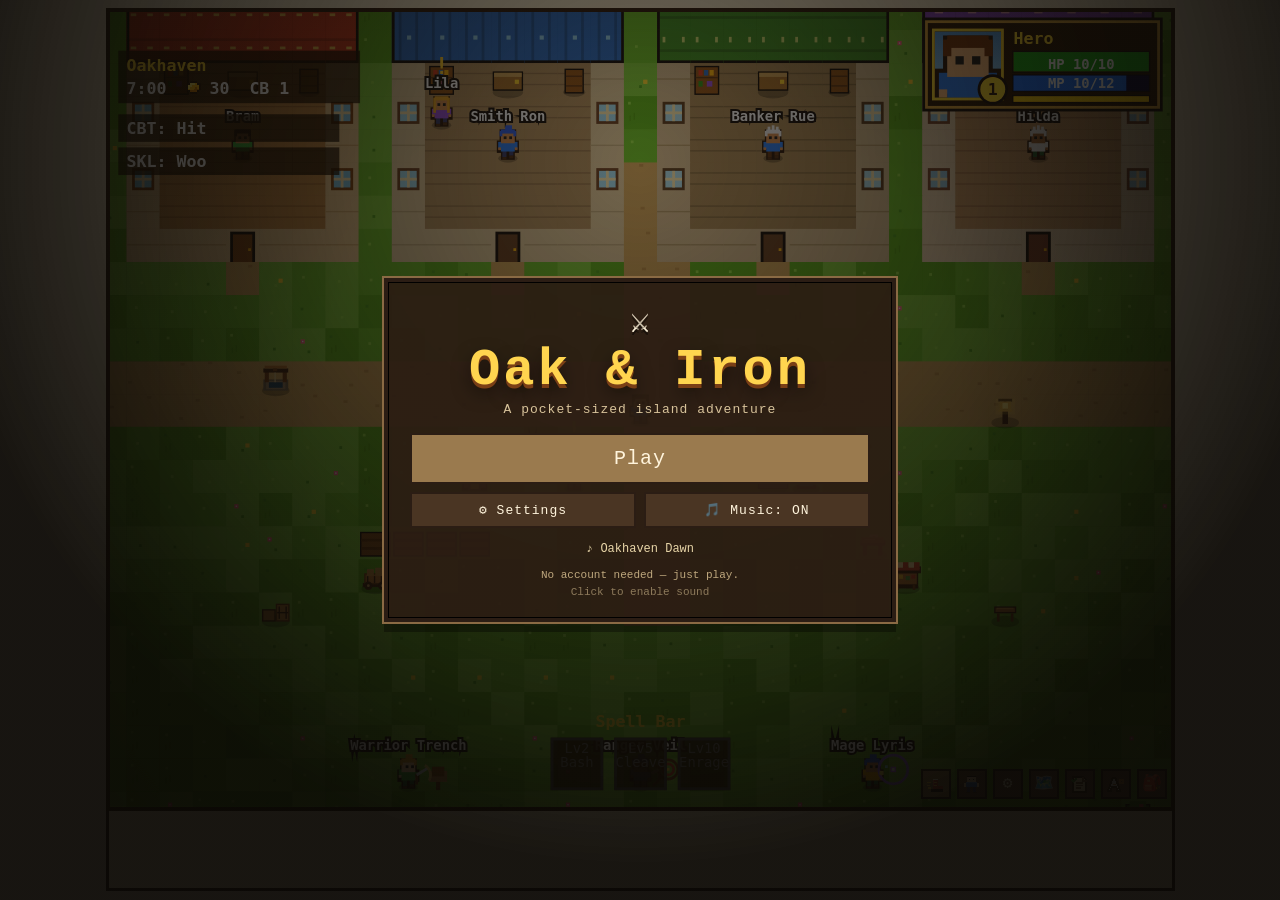
<file: Oak & Iron.html>
<!DOCTYPE html>
<html lang="en">
  <head>
    <meta charset="utf-8">
    <meta name="viewport" content="width=device-width, initial-scale=1, viewport-fit=cover">
    <title>Oak & Iron</title>

    <!-- ==================================================================
         STYLES
         ================================================================== -->
    <style>
      /* ==========================================================================
       * 01. THEME VARIABLES
       * ========================================================================== */
      :root {
        --bg: #e8dcc0;
        --panel: #6b4e31;
        --edge: #2b1d14;
        --tx: #ffd54f;
        --w: #fff4dc;
        --slot: #4a3523;
        box-sizing: border-box;
        padding-top: env(safe-area-inset-top, 0px);
        padding-bottom: env(safe-area-inset-bottom, 0px);
      }
      @media (prefers-color-scheme: dark) {
        :root:not([data-theme="light"]) {
          --bg: #17120c;
        }
      }
      :root[data-theme="dark"] {
        --bg: #17120c;
      }
      /* ==========================================================================
       * 02. PAGE BASE
       * ========================================================================== */
      html,
      body {
        margin: 0;
        height: 100%;
        overflow: hidden;
        box-sizing: border-box;
      }
      body {
        height: 100dvh;
        background: var(--bg);
        font-family: "Courier New", monospace;
        color: var(--w);
        display: flex;
        justify-content: center;
        align-items: flex-start;
        padding: 8px;
      }
      /* ==========================================================================
       * 03. LAYOUT
       * The page never scrolls: the canvas is sized by fitCanvas() to the space
       * left over after the chat log, and #left shrinks to the canvas width.
       * ========================================================================== */
      #wrap {
        display: flex;
        flex-wrap: nowrap;
        justify-content: center;
        width: 100%;
        align-items: flex-start;
      }
      #left {
        flex: 0 0 auto;
        min-width: 0;
        position: relative;
      }
      /* ==========================================================================
       * 04. GAME CANVAS
       * ========================================================================== */
      #c {
        display: block;
        image-rendering: pixelated;
        border: 4px solid var(--edge);
        background: #102b43;
        touch-action: manipulation;
        filter: saturate(1.22) contrast(1.08);
      }
      /* ==========================================================================
       * 05. CHAT LOG
       * ========================================================================== */
      #chat {
        height: clamp(52px, 12vh, 80px);
        overflow-y: auto;
        background: #f3e6c4;
        color: #2b1d14;
        border: 3px solid var(--edge);
        border-top: 0;
        font-size: 13px;
        padding: 4px 6px;
        box-sizing: border-box;
      }
      /* ==========================================================================
       * 06. DIALOG BOX
       * ========================================================================== */
      #dlg {
        display: none;
        position: absolute;
        left: 6%;
        right: 6%;
        bottom: 60px;
        background: #f3e6c4;
        color: #2b1d14;
        border: 4px solid #6b4e31;
        outline: 2px solid var(--edge);
        padding: 10px;
        font-size: 15px;
        cursor: pointer;
      }
      /* ==========================================================================
       * 07. SIDE PANEL (bag / skills / gear / quests)
       * ========================================================================== */
      #side {
        display: none;
        position: fixed;
        right: 10px;
        bottom: 10px;
        width: 146px;
        max-height: 80vh;
        overflow: auto;
        z-index: 15;
        background: var(--panel);
        border: 3px solid var(--edge);
        padding: 4px;
        font-size: 11px;
        box-sizing: border-box;
      }
      #side.open {
        display: block;
      }
      /* ==========================================================================
       * 08. FLOATING BUTTONS
       * ========================================================================== */
      #bp,
      #sq_btn,
      #quest_btn,
      #map_btn,
      #set_btn,
      #ch_btn,
      #run_btn {
        position: absolute;
        bottom: calc(clamp(52px, 12vh, 80px) + 12px);
        font-size: 16px;
        line-height: 1;
        padding: 0;
        width: 30px;
        height: 30px;
        box-sizing: border-box;
        display: flex;
        align-items: center;
        justify-content: center;
        background: var(--panel);
        border: 2px solid var(--edge);
        cursor: pointer;
        z-index: 10;
      }
      #bp {
        right: 8px;
      }
      #sq_btn {
        right: 44px;
      }
      #quest_btn {
        right: 80px;
      }
      #map_btn {
        right: 116px;
      }
      #set_btn {
        right: 152px;
      }
      #ch_btn {
        right: 188px;
      }
      #run_btn {
        right: 224px;
      }
      #side.utility {
        width: min(300px, calc(100vw - 20px));
      }
      #side.utility #tabs,
      #side.utility #inv,
      #side.utility #gr {
        display: none !important;
      }
      #skillsPanel,
      #questsPanel {
        display: none;
      }
      #side.utility #skillsPanel,
      #side.utility #questsPanel {
        display: block;
      }
      #side.utility #sk,
      #side.utility #qu {
        display: block;
      }
      #side.utility.skills-view #questsPanel,
      #side.utility.quests-view #skillsPanel {
        display: none;
      }
      #skillsPanel h3,
      #questsPanel h3 {
        margin: 4px 0;
        color: #ffd54f;
        font-size: 12px;
      }
      /* ==========================================================================
       * 09. MINIMAP
       * ========================================================================== */
      #mw {
        position: absolute;
        top: 30px;
        right: 6px;
        width: 240px;
        height: auto;
        display: none;
        z-index: 11;
        padding: 4px;
        box-sizing: border-box;
        background: rgba(30, 20, 10, 0.92);
        border: 2px solid var(--edge);
      }
      #mm {
        display: block;
        width: 228px;
        height: 152px;
        image-rendering: pixelated;
      }
      #mapViewport {
        position: relative;
        width: 228px;
        height: 152px;
        overflow: hidden;
        cursor: grab;
        touch-action: none;
        user-select: none;
      }
      #mapViewport.dragging {
        cursor: grabbing;
      }
      #mapLayer {
        position: absolute;
        inset: 0;
        width: 228px;
        height: 152px;
        transform-origin: 0 0;
      }
      #enemyMarkers {
        position: absolute;
        inset: 0;
        pointer-events: none;
      }
      #enemyMarkers .enemy-map-hit {
        position: absolute;
        width: 20px;
        height: 20px;
        padding: 0;
        border: 0;
        background: transparent;
        color: transparent;
        pointer-events: auto;
        cursor: help;
      }
      #enemyMarkers .enemy-map-hit:hover,
      #enemyMarkers .enemy-map-hit:focus-visible {
        outline: 1px solid #fff;
        outline-offset: -2px;
      }
      #mineMarkers {
        position: absolute;
        inset: 0;
        pointer-events: none;
      }
      #mineMarkers .mine-map-marker {
        position: absolute;
        width: 15px;
        height: 15px;
        padding: 0;
        border: 1px solid #f5d894;
        border-radius: 50%;
        background: #493927;
        color: #ffe6a1;
        font: bold 11px/13px monospace;
        text-align: center;
        transform: translate(-50%, -50%);
        pointer-events: auto;
        cursor: help;
      }
      #mapZoom {
        position: absolute;
        z-index: 2;
        top: 4px;
        right: 4px;
        display: flex;
        gap: 3px;
      }
      #mapZoom button {
        width: 22px;
        height: 22px;
        padding: 0;
        font: bold 16px monospace;
        line-height: 16px;
        background: rgba(30, 20, 10, 0.9);
      }
      #mapZoomLevel {
        min-width: 32px;
        padding: 4px 2px;
        text-align: center;
        font-size: 9px;
        background: rgba(30, 20, 10, 0.9);
      }
      .quest-track {
        cursor: pointer;
      }
      .quest-track:hover,
      .quest-track.tracked {
        outline: 1px solid #ffd54f;
        background: rgba(255, 213, 79, 0.12);
      }
      #smithing .box {
        width: min(390px, 92vw);
        max-height: 82vh;
        overflow: auto;
      }
      #smithing .recipe {
        display: block;
        width: 100%;
        margin: 5px 0;
        text-align: left;
      }
      #smithing .recipe small {
        display: block;
        opacity: 0.8;
      }
      #pd {
        position: absolute;
        left: 0;
        top: 0;
        width: 7px;
        height: 7px;
        background: #f00;
        border: 1px solid #fff;
        border-radius: 50%;
        pointer-events: none;
      }
      #qd {
        position: absolute;
        left: 0;
        top: 0;
        width: 7px;
        height: 7px;
        background: #ffd54f;
        border: 1px solid #251b0c;
        transform: rotate(45deg);
        pointer-events: none;
        display: none;
      }
      /* ==========================================================================
       * 10. SIDE PANEL TABS
       * ========================================================================== */
      #tabs {
        display: flex;
        gap: 3px;
        margin-bottom: 6px;
      }
      button {
        background: var(--slot);
        color: var(--w);
        border: 2px solid var(--edge);
        font: inherit;
        padding: 4px 6px;
        cursor: pointer;
      }
      #tabs button {
        flex: 1;
        padding: 4px 0;
        font-size: 12px;
      }
      #tabs button.on {
        background: #9a7a4e;
      }
      /* ==========================================================================
       * 11. INVENTORY GRID
       * ========================================================================== */
      #inv {
        display: grid;
        grid-template-columns: repeat(4, 1fr);
        gap: 3px;
      }
      .s {
        aspect-ratio: 1;
        background: var(--slot);
        border: 1px solid var(--edge);
        display: flex;
        align-items: center;
        justify-content: center;
        font-size: 14px;
        position: relative;
        user-select: none;
        cursor: grab;
      }
      .s[draggable="true"]:active {
        cursor: grabbing;
        opacity: 0.65;
      }
      .s.drag-over {
        outline: 2px solid #ffd54f;
        outline-offset: -2px;
      }
      .s i {
        position: absolute;
        top: 0;
        left: 2px;
        font: 9px monospace;
        color: #ff0;
        font-style: normal;
      }
      #sk,
      #gr,
      #qu {
        display: none;
      }
      .ic {
        width: 20px;
        height: 20px;
        image-rendering: pixelated;
        vertical-align: middle;
      }
      .s .ic {
        width: 20px;
        height: 20px;
      }
      #side button {
        padding: 2px 4px;
        font-size: 11px;
      }
      /* ==========================================================================
       * 12. INFO ROWS
       * ========================================================================== */
      .k {
        display: flex;
        justify-content: space-between;
        align-items: center;
        background: var(--slot);
        border: 1px solid var(--edge);
        margin-bottom: 3px;
        padding: 2px 5px;
        font-size: 11px;
      }
      .k b {
        color: var(--tx);
      }
      #cb {
        width: 100%;
        margin-top: 6px;
      }
      /* ==========================================================================
       * 13. CONTEXT MENU
       * ========================================================================== */
      #m {
        position: fixed;
        display: none;
        background: #7a5c3a;
        border: 2px solid var(--edge);
        z-index: 30;
        font-size: 13px;
        min-width: 140px;
      }
      #m div {
        padding: 3px 8px;
        cursor: pointer;
      }
      #m div:hover {
        background: #9a7a4e;
      }
      #m div:first-child {
        background: #222;
        color: var(--tx);
        cursor: default;
      }
      /* ==========================================================================
       * 14. MODALS
       * ========================================================================== */
      .ov {
        position: fixed;
        inset: 0;
        background: rgba(0, 0, 0, 0.65);
        display: none;
        align-items: center;
        justify-content: center;
        z-index: 20;
      }
      .box {
        background: var(--panel);
        border: 4px solid var(--edge);
        padding: 14px;
        width: min(340px, 90vw);
        max-height: 90vh;
        overflow: auto;
        text-align: center;
      }
      .box h2,
      .box h3 {
        margin: 4px 0;
      }
      .box input {
        font: inherit;
        padding: 4px;
        width: 80%;
        text-align: center;
      }
      /* ==========================================================================
       * 15. FORM ROWS
       * ========================================================================== */
      .row {
        display: flex;
        gap: 4px;
        justify-content: center;
        align-items: center;
        margin: 5px 0;
      }
      .sw {
        width: 24px;
        height: 24px;
        border: 2px solid var(--edge);
        padding: 0;
      }
      .sw.on {
        outline: 3px solid var(--tx);
      }
      /* ==========================================================================
       * 16. TITLE / PLAY SCREEN
       * Front screen shown at boot: game name, music, settings and Play.
       * ========================================================================== */
      #title {
        position: fixed;
        inset: 0;
        z-index: 30;
        display: flex;
        align-items: center;
        justify-content: center;
        padding: 16px;
        background: radial-gradient(circle at 50% 18%, rgba(23, 18, 12, 0.55), rgba(10, 8, 5, 0.94) 72%);
      }
      .titleInner {
        position: relative;
        width: min(460px, 92vw);
        max-height: 100%;
        overflow: auto;
        padding: 24px 22px 18px;
        text-align: center;
        background: rgba(43, 29, 20, 0.94);
        border: 4px solid var(--edge);
        outline: 2px solid #8a6a44;
        box-shadow:
          0 10px 0 rgba(0, 0, 0, 0.35),
          0 0 0 1px #000 inset;
      }
      .titleBadge {
        font-size: 34px;
        line-height: 1;
        filter: drop-shadow(0 3px 0 rgba(0, 0, 0, 0.5));
      }
      .gameTitle {
        margin: 4px 0 4px;
        font-size: clamp(34px, 8vw, 52px);
        line-height: 1.05;
        letter-spacing: 3px;
        color: var(--tx);
        text-shadow:
          0 4px 0 #7a3f16,
          0 8px 18px rgba(0, 0, 0, 0.6);
      }
      .titleSub {
        margin: 0 0 16px;
        font-size: 13px;
        color: #d8c39b;
        letter-spacing: 1px;
      }
      .titleMenu {
        display: flex;
        flex-direction: column;
        gap: 8px;
        margin-top: 6px;
      }
      .titleMenu .trow {
        display: flex;
        gap: 8px;
      }
      .titleMenu .trow > button {
        flex: 1;
        font-size: 13px;
        padding: 8px 4px;
      }
      #title button {
        letter-spacing: 1px;
      }
      #title button:hover {
        background: #b08d5c;
      }
      #title button:active {
        transform: translateY(1px);
      }
      #t_play {
        font-size: 20px;
        padding: 12px;
        letter-spacing: 2px;
        background: #9a7a4e;
      }
      .titleNow {
        margin: 14px 0 0;
        min-height: 15px;
        font-size: 12px;
        color: #e8d5a8;
      }
      .titleNote {
        margin: 10px 0 0;
        font-size: 11px;
        line-height: 1.5;
        color: #bfa87e;
      }
      .titleNote span {
        color: #8d7a5b;
      }
      /* Compact title card on short windows so it still fits without scrolling */
      @media (max-height: 520px) {
        .titleInner {
          padding: 14px 16px 10px;
        }
        .titleBadge {
          font-size: 22px;
        }
        .gameTitle {
          margin: 2px 0;
          font-size: clamp(26px, 9vh, 40px);
        }
        .titleSub {
          margin-bottom: 10px;
        }
        .titleNow {
          margin-top: 8px;
        }
        .titleNote {
          display: none;
        }
        #t_play {
          padding: 9px;
          font-size: 17px;
        }
        .titleMenu .trow > button {
          padding: 6px 4px;
        }
      }
      /* Settings must open above the title screen */
      #settings_modal {
        z-index: 50;
      }
      /* Death/respawn screen */
      #death {
        position: fixed;
        inset: 0;
        z-index: 40;
        display: none;
        align-items: center;
        justify-content: center;
        background: rgba(0, 0, 0, 0.85);
      }
      #death .box {
        background: var(--panel);
        border: 4px solid var(--edge);
        padding: 24px;
        text-align: center;
        width: min(360px, 92vw);
        max-height: 80vh;
        overflow: auto;
      }
      #death .box h2 {
        margin: 8px 0 16px;
        font-size: 24px;
        color: #ff5f57;
      }
      #death .cause {
        margin: 12px 0;
        font-size: 13px;
        color: #d8c39b;
      }
      #death .items {
        margin: 16px 0;
        min-height: 36px;
        font-size: 12px;
        color: #a0a0a0;
      }
      #death .items span {
        color: #ffd54f;
        font-weight: bold;
        cursor: pointer;
        text-decoration: underline;
      }
      #death .items span:hover {
        color: #fff;
      }
      #respawn {
        margin-top: 24px;
        padding: 10px 24px;
        font-size: 14px;
        background: #9a7a4e;
        color: #111;
        border: none;
        border-radius: 4px;
        cursor: pointer;
      }
      #respawn:hover {
        background: #b08d5c;
      }
      #respawn:active {
        transform: translateY(1px);
      }
      #graveMarker {
        position: absolute;
        z-index: 3;
        display: none;
        width: 14px;
        height: 14px;
        color: #fff1bd;
        background: #713e35;
        border: 1px solid #fff1bd;
        border-radius: 3px;
        font: bold 12px/13px monospace;
        text-align: center;
        transform: translate(-50%, -50%);
        pointer-events: none;
      }
    </style>
  </head>

  <body>
    <!-- Game layout: canvas, chat log, floating buttons and side panel -->
    <div id="wrap">
      <div id="left">
        <canvas id="c"></canvas>
        <div id="dlg"></div>
        <div id="mw">
          <div id="mapViewport">
            <div id="mapLayer">
              <canvas id="mm" width="684" height="456"></canvas>
              <div id="enemyMarkers"></div>
              <div id="mineMarkers" aria-label="Mine entrances"></div>
              <div id="graveMarker" title="Your gravestone — recover your items here" aria-label="Your gravestone">†</div>
              <div id="pd"></div>
              <div id="qd"></div>
            </div>
            <div id="mapZoom">
              <button id="mapZoomOut" title="Zoom out" aria-label="Zoom out">−</button>
              <span id="mapZoomLevel">100%</span>
              <button id="mapZoomIn" title="Zoom in" aria-label="Zoom in">+</button>
            </div>
          </div>
        </div>
        <button id="set_btn" title="Settings">⚙️</button>
        <button id="ch_btn" title="Character">🧍</button>
        <button id="run_btn" title="Toggle run">🏃</button>
        <button id="map_btn" title="Toggle Map">🗺️</button>
        <button id="sq_btn" title="Skills" aria-label="Skills">
          <svg width="19" height="19" viewBox="0 0 20 20" shape-rendering="crispEdges" aria-hidden="true">
            <path d="M2 17 7 3h3l5 14h-3l-1-4H6l-1 4z" fill="#d5d9de" stroke="#382719" stroke-width="2"/>
            <path d="M7 10h4M15 5h3v3h-3z" fill="none" stroke="#b87333" stroke-width="2"/>
          </svg>
        </button>
        <button id="quest_btn" title="Quests" aria-label="Quests">
          <svg width="19" height="19" viewBox="0 0 20 20" shape-rendering="crispEdges" aria-hidden="true">
            <path d="M3 2h11l3 3v13H3z" fill="#ead7a6" stroke="#382719" stroke-width="2"/>
            <path d="M14 2v4h4M6 8h8M6 11h8M6 14h6" fill="none" stroke="#765332" stroke-width="2"/>
            <path d="m2 5 2 2 3-4" fill="none" stroke="#4d963d" stroke-width="2"/>
          </svg>
        </button>
        <button id="bp" title="Inventory">🎒</button>
        <div id="chat"></div>
      </div>
      <div id="side">
        <button id="cx" style="width:100%;margin-bottom:8px">Close</button>
        <div id="tabs">
          <button id="t1" class="on">Bag</button>
        <button id="t3">Gear</button>
        </div>
        <div id="inv"></div>
        <div id="gr"></div>
        <section id="skillsPanel"><h3>Skills</h3><div id="sk"></div></section>
        <section id="questsPanel"><h3>Quests</h3><div id="qu"></div></section>
        <div class="row">
        <button id="sv">Save</button>
        <button id="zi">+</button>
        <button id="zo">-</button>
        </div>
      </div>
    </div>
    <!-- Title / play screen (no account needed) -->
    <div id="title">
      <div class="titleInner">
        <div class="titleBadge">⚔️</div>
        <h1 class="gameTitle">Oak &amp; Iron</h1>
        <p class="titleSub">A pocket-sized island adventure</p>
        <div class="titleMenu">
          <button id="t_play">Play</button>
          <button id="t_new" style="display:none">New Game</button>
          <div class="trow">
            <button id="t_settings">⚙️ Settings</button>
            <button id="t_music">🎵 Music: ON</button>
          </div>
        </div>
        <p id="t_now" class="titleNow"></p>
        <p class="titleNote">No account needed — just play.<br><span>Click to enable sound</span></p>
      </div>
    </div>

    <!-- Context menu and modal windows -->
    <div id="m"></div>
    <div id="cc" class="ov"></div>
    <div id="shop" class="ov"></div>
    <div id="smithing" class="ov"></div>
    <div id="char_modal" class="ov">
      <div class="box">
        <h2>Character</h2>
        <div id="chbody"></div>
        <button id="cls_ch" style="margin-top:8px">Close</button>
      </div>
    </div>
    <div id="settings_modal" class="ov">
      <div class="box">
        <h2>Settings</h2>
        <div id="setx"></div>
        <div class="row">
          <button id="snd_btn">Sound: ON</button>
        </div>
        <div class="row">
          <button id="sv_btn_st">Save Game</button>
        </div>
        <button id="cls_set">Close</button>
      </div>
    </div>

    <!-- Death / respawn screen -->
    <div id="death" class="ov">
      <div class="box">
        <h2>You Died</h2>
        <div class="cause" id="deathCause"></div>
        <div class="items" id="deathItems"></div>
        <button id="respawn">Respawn</button>
      </div>
    </div>

    <!-- ==================================================================
         GAME SCRIPT
         All game code lives in the single window.onload handler below and
         is split into numbered sections (see the table of contents).
         ================================================================== -->
    <script>
      /* ==========================================================================
       * OAK & IRON - main game script
       *
       * Everything runs inside the single window.onload handler below. The code
       * is grouped into numbered sections; this is the quick map:
       *
       *   Audio ................... 01-03, 24, 50
       *   World & terrain ......... 04-12
       *   Player & data tables .... 13-23
       *   Chat, NPCs, entities .... 25-27
       *   Movement & combat ....... 28-34
       *   Interface ............... 35-40, 48-49, 51, 54
       *   Rendering ............... 39-46
       *   Title screen ............ 52
       *   Save, load & boot ....... 47, 53, 55
       * ========================================================================== */
      window.onload = () => {
        /* ==========================================================================
         * 01. CONFIG, AUDIO CONTEXT & SHORTCUTS
         * Settings object (CFG), Web Audio setup, and the $() helper.
         * ========================================================================== */
        const $ = (i) => document.getElementById(i);
        const CFG = Object.assign(
          { vol: 0.6, mvol: 0.4, trk: 0, gfx: 1, dn: 1, run: 1, auto: 1, names: 1, splat: 1 },
          (() => {
            try {
              return JSON.parse(localStorage.getItem("pixelvale_set")) || {};
            } catch (e) {
              return {};
            }
          })(),
        );
        let actx = null,
          MG = null,
          MU = null;
        function initAudio() {
          if (!actx) {
            actx = new (window.AudioContext || window.webkitAudioContext)();
            MG = actx.createGain();
            MG.gain.value = CFG.vol;
            MG.connect(actx.destination);
            MU = actx.createGain();
            MU.gain.value = CFG.mvol * 0.5;
            MU.connect(actx.destination);
          }
          if (actx.state === "suspended") actx.resume();
        }
        document.addEventListener("mousedown", initAudio);
        document.addEventListener("keydown", initAudio);

        /* ==========================================================================
         * 02. SETTINGS BUTTON & SOUND TOGGLE
         * Yes/no style sound switch plus opening/closing the settings modal.
         * ========================================================================== */
        let snd_on = true;
        $("set_btn").onclick = () => {
          $("settings_modal").style.display = "flex";
        };
        $("cls_set").onclick = () => ($("settings_modal").style.display = "none");
        $("snd_btn").onclick = () => {
          snd_on = !snd_on;
          $("snd_btn").textContent = "Sound: " + (snd_on ? "ON" : "OFF");
        };
        $("sv_btn_st").onclick = () => {
          save(1);
          $("settings_modal").style.display = "none";
        };
        $("respawn").onclick = () => {
          started = true;
          $("death").style.display = "none";
          msg("You respawn at the spawn point.", 1);
        };
        /* ==========================================================================
         * 03. SIMPLE SOUND EFFECTS (oscillator blips)
         * Short one-shot tones used for chopping, mining, swings, etc.
         * ========================================================================== */
        function playSnd(t) {
          if (!actx || !snd_on) return;
          const ct = actx.currentTime,
            o = actx.createOscillator(),
            g = actx.createGain();
          o.connect(g);
          g.connect(MG);
          if (t == "swing") {
            o.type = "sine";
            o.frequency.setValueAtTime(200, ct);
            o.frequency.exponentialRampToValueAtTime(50, ct + 0.1);
            g.gain.setValueAtTime(0.05, ct);
            g.gain.exponentialRampToValueAtTime(0.01, ct + 0.1);
            o.start(ct);
            o.stop(ct + 0.1);
          } else if (t == "chop") {
            o.type = "square";
            o.frequency.setValueAtTime(100, ct);
            o.frequency.exponentialRampToValueAtTime(20, ct + 0.15);
            g.gain.setValueAtTime(0.1, ct);
            g.gain.exponentialRampToValueAtTime(0.01, ct + 0.15);
            o.start(ct);
            o.stop(ct + 0.15);
          } else if (t == "mine") {
            o.type = "triangle";
            o.frequency.setValueAtTime(900, ct);
            o.frequency.exponentialRampToValueAtTime(150, ct + 0.1);
            g.gain.setValueAtTime(0.08, ct);
            g.gain.exponentialRampToValueAtTime(0.01, ct + 0.1);
            o.start(ct);
            o.stop(ct + 0.1);
          } else if (t == "sword") {
            o.type = "sawtooth";
            o.frequency.setValueAtTime(300, ct);
            o.frequency.exponentialRampToValueAtTime(100, ct + 0.1);
            g.gain.setValueAtTime(0.1, ct);
            g.gain.exponentialRampToValueAtTime(0.01, ct + 0.1);
            o.start(ct);
            o.stop(ct + 0.1);
          } else if (t == "bow") {
            o.type = "triangle";
            o.frequency.setValueAtTime(400, ct);
            o.frequency.exponentialRampToValueAtTime(800, ct + 0.15);
            g.gain.setValueAtTime(0.1, ct);
            g.gain.exponentialRampToValueAtTime(0.01, ct + 0.15);
            o.start(ct);
            o.stop(ct + 0.15);
          } else if (t == "magic") {
            o.type = "sine";
            o.frequency.setValueAtTime(250, ct);
            o.frequency.exponentialRampToValueAtTime(1200, ct + 0.2);
            g.gain.setValueAtTime(0.1, ct);
            g.gain.exponentialRampToValueAtTime(0.01, ct + 0.2);
            o.start(ct);
            o.stop(ct + 0.2);
          } else if (t == "ehurt") {
            o.type = "square";
            o.frequency.setValueAtTime(150, ct);
            o.frequency.exponentialRampToValueAtTime(40, ct + 0.2);
            g.gain.setValueAtTime(0.15, ct);
            g.gain.exponentialRampToValueAtTime(0.01, ct + 0.2);
            o.start(ct);
            o.stop(ct + 0.2);
          }
        }

        /* ==========================================================================
         * 04. WORLD CONSTANTS
         * Tile size (T), map size (W x H) and the logical canvas size (LW x LH).
         * ========================================================================== */
        const T = 24,
          W = 480,
          H = 360,
          LW = 768,
          LH = 576,
          cv = $("c"),
          g = cv.getContext("2d");
        /* ==========================================================================
         * 05. NOISE HELPERS
         * Hash noise (hs) and smooth value noise (vn) used for terrain and scenery.
         * ========================================================================== */
        const hs = (x, y) => {
          const n = Math.sin(x * 127.1 + y * 311.7 + 5) * 43758.5453;
          return n - Math.floor(n);
        };
        const vn = (x, y) => {
          const xi = Math.floor(x),
            yi = Math.floor(y),
            a = x - xi,
            b = y - yi,
            u = a * a * (3 - 2 * a),
            v = b * b * (3 - 2 * b);
          return (
            hs(xi, yi) * (1 - u) * (1 - v) +
            hs(xi + 1, yi) * u * (1 - v) +
            hs(xi, yi + 1) * (1 - u) * v +
            hs(xi + 1, yi + 1) * u * v
          );
        };
        let sd = 9;
        const rnd = () => (sd = (sd * 16807) % 2147483647) / 2147483647,
          R = Math.random,
          ri = (a, n) => a[Math.floor(rnd() * n)];
        /* ==========================================================================
         * 06. DIRECTION TABLE
         * 8-way neighbour offsets: N, S, E, W and the four diagonals.
         * ========================================================================== */
        const D = [
          [1, 0],
          [-1, 0],
          [0, 1],
          [0, -1],
          [1, 1],
          [1, -1],
          [-1, 1],
          [-1, -1],
        ];
        /* ==========================================================================
         * 07. WORLD ARRAYS
         * TY = tile type per map cell, RC = decor/region byte, og = object grid.
         * ========================================================================== */
        const TY = new Uint8Array(W * H),
          RC = new Uint8Array(W * H),
          og = new Array(W * H).fill(null),
          BT = [0, 1, 0, 0, 0, 0, 1, 1, 0, 0, 0, 1];
        /* ==========================================================================
         * 08. ISLAND LAYOUT
         * Ellipse list that defines the shape of the world.
         * ========================================================================== */
        const ISLANDS = [
          { x: 116, y: 182, rx: 114, ry: 98 },
          { x: 84, y: 62, rx: 74, ry: 56 },
          { x: 380, y: 264, rx: 86, ry: 78 },
          { x: 380, y: 74, rx: 80, ry: 60 },
          { x: 248, y: 302, rx: 76, ry: 50 },
          { x: 252, y: 152, rx: 62, ry: 48 },
          { x: 440, y: 170, rx: 34, ry: 40 },
          { x: 40, y: 330, rx: 30, ry: 22 },
          { x: 320, y: 20, rx: 34, ry: 18 },
          { x: 180, y: 340, rx: 36, ry: 18 },
          { x: 440, y: 340, rx: 30, ry: 22 },
          { x: 62, y: 260, rx: 24, ry: 22 },
          { x: 270, y: 45, rx: 30, ry: 22 },
          { x: 285, y: 245, rx: 34, ry: 25 },
        ];
        /* ==========================================================================
         * 09. TERRAIN FIELD
         * Returns how "inside" a point is: >0 land, <0 water, near 0 = shoreline.
         * ========================================================================== */
        function islandAt(x, y) {
          let best = -Infinity;
          for (const a of ISLANDS) {
            const dx = (x - a.x) / a.rx,
              dy = (y - a.y) / a.ry;
            best = Math.max(best, 1 - dx * dx - dy * dy);
          }
          return best;
        }
        const LAKES = [
          { x: 168, y: 174, rx: 12, ry: 8 },
          { x: 122, y: 61, rx: 10, ry: 7 },
          { x: 220, y: 156, rx: 9, ry: 7 },
          { x: 330, y: 22, rx: 8, ry: 6 },
          { x: 412, y: 282, rx: 10, ry: 8 },
          { x: 413, y: 76, rx: 10, ry: 7 },
          { x: 42, y: 329, rx: 6, ry: 5 },
          { x: 62, y: 260, rx: 7, ry: 6 },
          { x: 270, y: 45, rx: 8, ry: 6 },
          { x: 285, y: 245, rx: 9, ry: 7 },
          { x: 148, y: 226, rx: 8, ry: 6 },
          { x: 190, y: 115, rx: 7, ry: 5 },
          { x: 344, y: 155, rx: 8, ry: 6 },
          { x: 350, y: 330, rx: 7, ry: 5 },
          { x: 30, y: 200, rx: 6, ry: 5 },
        ];
        /* ==========================================================================
         * 10. TERRAIN GENERATION
         * Fills TY with water, sand, grass, forest, rock, town and road tiles.
         * ========================================================================== */
        for (let y = 0; y < H; y++)
          for (let x = 0; x < W; x++) {
            const land = islandAt(x, y),
              n = vn(x / 13, y / 13) * 0.65 + vn(x / 4.5, y / 4.5) * 0.35,
              p = vn(x / 4, y / 4);
            if (land < -0.12) TY[y * W + x] = 1;
            else if (land < 0.04) {
              // Add small ponds near shores
              TY[y * W + x] = p > 0.75 && hs(x, y) < 0.3 ? 1 : 2;
            } else {
              const ridge = vn(x / 18 + 31, y / 18 + 17);
              // Inland ponds
              if (ridge < 0.2 && p > 0.8 && hs(x, y) < 0.1) TY[y * W + x] = 1;
              else TY[y * W + x] = ridge > 0.66 || ((x > W * 0.65 || x < W * 0.1) && n > 0.56) ? 3 : 0;
            }
          }
        for (const lake of LAKES) {
          for (let y = lake.y - lake.ry - 2; y <= lake.y + lake.ry + 2; y++)
            for (let x = lake.x - lake.rx - 2; x <= lake.x + lake.rx + 2; x++) {
              const dx = (x - lake.x) / lake.rx,
                dy = (y - lake.y) / lake.ry,
                edge = dx * dx + dy * dy + (hs(x, y) - 0.5) * 0.18,
                k = y * W + x;
              if (edge < 0.78) TY[k] = 1;
              else if (edge < 1.18) TY[k] = 2;
            }
        }
        /* ==========================================================================
         * 11. TOWNS, HOUSES & ROADS
         * Town definitions, house stamping and the road carver used during world gen.
         * ========================================================================== */
        const TW = [
          { n: "Oakhaven", x: 116, y: 182, r: 18, h: [-15, -7, 1, 9] },
          { n: "Willowbrook", x: 84, y: 62, r: 13, h: [-8, 2] },
          { n: "Stonebridge", x: 380, y: 264, r: 13, h: [-8, 2] },
          { n: "Seaview", x: 380, y: 74, r: 13, h: [-8, 2] },
        ];
        const RCOL = ["#c0452f", "#3a6fb5", "#4f8f3a", "#8e55c2", "#b58a3d", "#367c78", "#8b6045", "#596b9a"],
          inT = (x, y, m = 0) => TW.find((t) => Math.abs(x - t.x) <= t.r + m && Math.abs(y - t.y) <= 9 + m);
        const worldRegion = (x, y) => {
          if (x >= 245 && x <= 305 && y >= 220 && y <= 275) return 6;
          if (x >= 238 && x <= 305 && y >= 20 && y <= 75) return 5;
          if (x >= 35 && x <= 90 && y >= 235 && y <= 285) return 4;
          if (x >= 410 && y >= 135 && y <= 220) return 3;
          if (x >= 335 && y >= 220 && y <= 320) return 2;
          if (x >= 320 && y >= 35 && y <= 112) return 1;
          if (x >= 200 && x <= 300 && y >= 265) return 1;
          if (x <= 155 && y <= 112) return 0;
          if (x <= 210 && y >= 130 && y <= 235) return 0;
          if (x <= 75 && y >= 305) return 1;
          if (x >= 205 && x <= 310 && y >= 115 && y <= 205) return 1;
          return x < 0.55 * W ? 0 : x < 0.78 * W ? 1 : 2;
        };
        const houseY = (t) => t.y - 11;
        function house(x0, y0, c) {
          for (let j = 0; j < 8; j++)
            for (let i = 0; i < 7; i++) {
              const k = (y0 + j) * W + x0 + i;
              TY[k] =
                j < 2
                  ? 7
                  : j == 7
                    ? i == 3 ? 8 : 6
                    : i == 0 || i == 6
                      ? j == 3 || j == 5 ? 11 : 6
                      : 9;
              RC[k] = c;
            }
        }
        TW.forEach((t, ti) => {
          for (let y = t.y - 12; y <= t.y + 9; y++)
            for (let x = t.x - t.r; x <= t.x + t.r; x++) TY[y * W + x] = 0;
          for (let x = t.x - t.r; x <= t.x + t.r; x++) TY[t.y * W + x] = TY[(t.y + 1) * W + x] = 4;
          for (let y = t.y - 6; y <= t.y + 7; y++) TY[y * W + t.x] = TY[y * W + t.x + 1] = 4;
          t.h.forEach((o, i) => {
            house(t.x + o, houseY(t), (i + ti * 2) % RCOL.length);
            TY[(t.y - 3) * W + t.x + o + 3] = 4;
          });
        });
        function road(a, b) {
          const c = (x, y) => {
            const k = y * W + x;
            if (TY[k] < 6) TY[k] = TY[k] == 1 ? 5 : 4;
          };
          for (let x = Math.min(a.x, b.x); x <= Math.max(a.x, b.x); x++) {
            c(x, a.y);
            c(x, a.y + 1);
          }
          for (let y = Math.min(a.y, b.y); y <= Math.max(a.y, b.y); y++) {
            c(b.x, y);
            c(b.x + 1, y);
          }
        }
        for (let i = 1; i < 4; i++) road(TW[0], TW[i]);
        road(TW[0], { x: 248, y: 302 });
        road({ x: 248, y: 302 }, { x: 252, y: 152 });
        road(TW[3], { x: 440, y: 170 });
        road(TW[3], { x: 320, y: 20 });
        road(TW[0], { x: 40, y: 330 });
        road({ x: 248, y: 302 }, { x: 180, y: 340 });
        road(TW[2], { x: 440, y: 340 });
        road(TW[0], { x: 62, y: 260 });
        road(TW[3], { x: 270, y: 45 });
        road(TW[2], { x: 285, y: 245 });
        /* ==========================================================================
         * 12. WORLD OBJECT SPAWNING
         * Trees, rocks, fishing spots, branches and other interactive objects.
         * ========================================================================== */
        const objs = [];
        function put(type, x, y, e) {
          const o = { type, x, y, alive: true, solid: type != "fish", rt: 0, ...e };
          objs.push(o);
          og[y * W + x] = o;
          return o;
        }
        for (let y = 1; y < H - 1; y++)
          for (let x = 1; x < W - 1; x++) {
            const k = y * W + x,
              t = TY[k];
            if (og[k] || inT(x, y, 2)) continue;
            const region = worldRegion(x, y);
            // Increased spawn rates slightly
            if (t == 0 && vn(x / 6 + 9, y / 6 + 4) > 0.68 && hs(x * 1.7, y * 2.3) < 0.07) {
              const tier = region;
              put("tree", x, y, { tier });
            } else if (t == 3 && hs(x + 3, y + 9) < 0.03) {
              const tier = region;
              const roll = hs(x * 7.1 + 19, y * 5.3 + 41);
              let mineOre = "Copper ore",
                miningLevel = 1,
                mineXp = 18;
              if (region == 0) {
                if (roll > 0.56) mineOre = "Tin ore";
              } else if (region == 1) {
                mineOre = roll > 0.78 ? "Silver ore" : "Iron ore";
                miningLevel = roll > 0.78 ? 20 : 15;
                mineXp = roll > 0.78 ? 40 : 35;
              } else if (region == 2) {
                mineOre = roll > 0.82 ? "Gold ore" : roll > 0.42 ? "Coal" : "Iron ore";
                miningLevel = mineOre == "Gold ore" ? 40 : mineOre == "Coal" ? 30 : 15;
                mineXp = mineOre == "Gold ore" ? 65 : mineOre == "Coal" ? 50 : 35;
              } else if (region >= 5 && roll > 0.78) {
                mineOre = "Runite ore";
                miningLevel = 85;
                mineXp = 125;
              } else if (region >= 4 && roll > 0.62) {
                mineOre = "Adamantite ore";
                miningLevel = 70;
                mineXp = 95;
              } else if (roll > 0.94) {
                mineOre = "Runite ore";
                miningLevel = 85;
                mineXp = 125;
              } else if (roll > 0.76) {
                mineOre = "Adamantite ore";
                miningLevel = 70;
                mineXp = 95;
              } else if (roll > 0.42) {
                mineOre = "Mithril ore";
                miningLevel = 55;
                mineXp = 80;
              } else {
                mineOre = "Coal";
                miningLevel = 30;
                mineXp = 50;
              }
              put("rock", x, y, { tier, mineOre, miningLevel, mineXp });
            } else if (t == 2 && hs(x * 5 + 13, y * 7 + 29) < 0.006) {
              put("rock", x, y, { tier: 0, mineOre: "Clay", miningLevel: 1, mineXp: 5 });
            } else if (
              t == 1 &&
              hs(x * 2, y * 3) < 0.055 &&
              [1, -1].some((d) => TY[k + d] == 2 || TY[k + d * W] == 2 || TY[k + d * W + d] == 0)
            )
              put("fish", x, y, { maxTier: worldRegion(x, y) });
          }
        for (const lake of LAKES) {
          let placed = 0;
          for (let y = lake.y - lake.ry; y <= lake.y + lake.ry && placed < 4; y++)
            for (let x = lake.x - lake.rx; x <= lake.x + lake.rx && placed < 4; x++) {
              const k = y * W + x;
              if (
                TY[k] == 1 &&
                !og[k] &&
                (TY[k - 1] == 2 || TY[k + 1] == 2 || TY[k - W] == 2 || TY[k + W] == 2)
              ) {
                put("fish", x, y, { maxTier: worldRegion(x, y) });
                placed++;
              }
            }
        }
        for (let y = 2; y < H - 2; y++)
          for (let x = 2; x < W - 2; x++) {
            const k = y * W + x,
              t = TY[k],
              h = hs(x * 13 + 211, y * 17 + 97);
            if (og[k] || inT(x, y, 2)) continue;
            if (t == 0 && h > 0.02 && h < 0.035)
              put("scenery", x, y, { style: "tree", solid: true });
            else if (t == 0 && h < 0.0018)
              put("herbPatch", x, y, { item: "Grimy guam", req: 1, xp: 10 });
            else if (t == 0 && h > 0.998)
              put("berryBush", x, y, { item: "Redberries", req: 1, xp: 8 });
            else if (t == 0 && h < 0.0035)
              put("scenery", x, y, { style: h < 0.0026 ? "flowers" : "mushrooms", solid: false });
            else if (t == 2 && h < 0.003)
              put("scenery", x, y, { style: "driftwood", solid: false });
            else if (t == 3 && h < 0.002)
              put("scenery", x, y, { style: h < 0.0007 ? "crystal" : "cairn", solid: false });
          }
        TW.forEach((t) => {
          put("range", t.x + 4, t.y + 3);
          for (let i = 0; i < 4; i++) put("plot", t.x - 8 + i, t.y + 5, { st: 0, g: 0 });
        });

        /* ==========================================================================
         * 13. CHARACTER LOOK & EQUIPMENT DATA
         * Skin/hair palettes, name choices, weapon table (WP) and equipment tiers.
         * ========================================================================== */
        const SKIN = ["#f5d0a9", "#e8b88a", "#c68e5f", "#9a6a44", "#6b4428"],
          HC = ["#2b1b10", "#6b3a1c", "#d9a441", "#c0392b", "#e8e8e8", "#3a5fc8"],
          SH = ["#d9453b", "#3a7bd5", "#4caf50", "#f2b632", "#8e55c2", "#e8e8e8"],
          PA = ["#3b3f63", "#5a3b22", "#2f5d3a", "#555"];
        let look = { s: 1, hs: 0, hc: 1, sh: 1, pa: 0 },
          pname = "Hero";
        const TN = ["Bronze", "Iron", "Steel", "Mithril"],
          TC = ["#b87333", "#8a8f96", "#c5ccd4", "#5b7fd6"],
          GN = { axe: "Axe", pick: "Pickaxe", rod: "Fishing rod", sword: "Sword" },
          GI = { axe: "🪓", pick: "⛏️", rod: "🎣", sword: "🗡️" },
          PR = [40, 60, 200, 500],
          gear = { axe: 0, pick: 0, rod: 0, sword: -1, spear: -1, bow: -1, staff: -1 };
        Object.assign(GN, { spear: "Spear", bow: "Bow", staff: "Staff" });
        Object.assign(GI, { spear: "🔱", bow: "🏹", staff: "🪄" });
        const WP = {
            sword: { r: 1, sk: "Attack", cd: 3, b: 0 },
            spear: { r: 2, sk: "Attack", cd: 4, b: 1 },
            bow: { r: 5, sk: "Ranged", cd: 4, b: 1 },
            staff: { r: 6, sk: "Magic", cd: 5, b: 2 },
          },
          CL = {
            Warrior: { w: "sword", s: "Attack", d: "Starts with a sword and level 1 Attack. Melee." },
            Ranger: { w: "bow", s: "Ranged", d: "Starts with a bow and level 1 Ranged. Shoots from 5 tiles." },
            Mage: { w: "staff", s: "Magic", d: "Starts with a staff and level 1 Magic. Casts from 6 tiles." },
          },
          rg = (a) => (a.k == "attack" ? WP[P.w].r : 1),
          goalR = (t, r) => (x, y) => Math.abs(x - t.x) + Math.abs(y - t.y) <= r && !bl(x, y),
          QS = [
            {
              id: 0,
              n: "Slime Trouble",
              g: "Mayor Elric",
              d: "Slimes are overrunning the fields. Defeat 5 of them for me.",
              t: "kill",
              i: "slime",
              need: 5,
              c: 80,
              x: ["Attack", 200],
            },
            {
              id: 1,
              n: "Timber Please",
              g: "Fern",
              d: "I need 10 logs for repairs. Can you bring them?",
              t: "get",
              i: "Logs",
              need: 10,
              c: 60,
              x: ["Woodcutting", 200],
            },
            {
              id: 2,
              n: "Ore for the Smith",
              g: "Garrick",
              d: "Bring me 6 ore from the mountains.",
              t: "get",
              i: "Copper ore",
              need: 6,
              c: 90,
              x: ["Mining", 250],
            },
            {
              id: 3,
              n: "Goblin Menace",
              g: "Captain Joss",
              d: "Goblins threaten our roads. Defeat 4 of them.",
              t: "kill",
              i: "goblin",
              need: 4,
              c: 150,
              x: ["Hitpoints", 300],
            },
            {
              id: 4,
              n: "Fish Supper",
              g: "Lila",
              d: "I am hungry! Bring me 5 cooked fish.",
              t: "get",
              i: "Cooked shrimp",
              need: 5,
              c: 70,
              x: ["Cooking", 200],
            },
            {
              id: 5,
              n: "Elemental Threat",
              g: "Scholar Amara",
              d: "An elemental has been spotted near the old tower. Investigate and report back.",
              t: "talk",
              need: 0,
              c: 100,
              x: ["Magic", 150],
            },
            {
              id: 6,
              n: "Warrior's Trial",
              g: "Captain Joss",
              d: "Prove your worth in combat. Defeat 3 goblins without taking damage.",
              t: "kill",
              i: "goblin",
              need: 3,
              c: 200,
              x: ["Attack", 300],
              req: 5,
            },
            {
              id: 7,
              n: "A Storehouse in Need",
              g: "Ada",
              d: "Our storehouse is low on supplies. Bring me 5 potatoes.",
              t: "get",
              i: "Potato",
              need: 5,
              c: 65,
              x: ["Farming", 180],
            },
            {
              id: 8,
              n: "The Smith's Order",
              g: "Brogan",
              d: "The forge needs 3 iron ore for a new set of tools.",
              t: "get",
              i: "Iron ore",
              need: 3,
              c: 110,
              x: ["Mining", 240],
            },
            {
              id: 9,
              n: "A Fresh Catch",
              g: "Fia",
              d: "Bring me 3 raw trout for the Seaview festival.",
              t: "get",
              i: "Raw trout",
              need: 3,
              c: 90,
              x: ["Fishing", 200],
            },
            {
              id: 10,
              n: "Pest Control",
              g: "Tessa",
              d: "Rats are overrunning the lower tunnels. Defeat 4 of them.",
              t: "kill",
              i: "rat",
              need: 4,
              c: 130,
              x: ["Attack", 220],
            },
            {
              id: 11,
              n: "Delver's Supplies",
              g: "Pip",
              d: "I need 5 copper ore to shore up the tunnel supports.",
              t: "get",
              i: "Copper ore",
              need: 5,
              c: 100,
              x: ["Mining", 200],
            },
          ],
          qs = {};
        let cls = "Warrior";
        QS.forEach((q) => (qs[q.id] = { s: 0, k: 0 }));
        Object.assign(GN, { helm: "Helmet", body: "Platebody", shield: "Shield", leather: "Leather armor" });
        Object.assign(GI, { helm: "🪖", body: "🦺", shield: "🛡️", leather: "🧥" });
        Object.assign(gear, { helm: -1, body: -1, shield: -1, leather: -1 });
        const STK = [
            "Coins",
            "Seeds",
            "Arrows",
            "Runes",
            "Potato",
            "Redberries",
            "Grimy guam",
            "Copper ore",
            "Tin ore",
            "Iron ore",
            "Coal",
            "Silver ore",
            "Gold ore",
            "Mithril ore",
            "Adamantite ore",
            "Runite ore",
            "Bronze bar",
            "Iron bar",
            "Steel bar",
            "Silver bar",
            "Gold bar",
            "Mithril bar",
            "Adamantite bar",
            "Runite bar",
            "Feathers",
            "Wool",
            "Bowstring",
          ],
          FOOD = {
            "Cooked fish": 4,
            "Cooked shrimp": 4,
            "Cooked swordfish": 14,
            Potato: 2,
            "Cooked trout": 7,
            "Cooked salmon": 10,
            "Cooked chicken": 3,
            "Cooked beef": 7,
            "Cooked mutton": 6,
          },
          AM = { bow: "Arrows" },
          GROW = 40,
          bank = {},
          REQ = [1, 10, 20, 30],
          SKF = {
            axe: "Woodcutting",
            pick: "Mining",
            rod: "Fishing",
            sword: "Attack",
            spear: "Attack",
            bow: "Ranged",
            staff: "Magic",
            helm: "Defence",
            body: "Defence",
            shield: "Defence",
            leather: "Defence",
            hammer: "Smithing",
          },
          CX = {
            "Raw shrimp": 30,
            "Raw trout": 70,
            "Raw salmon": 90,
            "Raw swordfish": 140,
            "Raw chicken": 12,
            "Raw beef": 30,
            "Raw mutton": 25,
          },
          TR = [
            { n: "Tree", l: 1, t: 0, it: "Logs", xp: 25, c: "#3e8e2f", h: "#5aa843" },
            { n: "Oak", l: 15, t: 1, it: "Oak logs", xp: 37.5, c: "#5a7d2a", h: "#7da83c" },
            { n: "Willow", l: 30, t: 2, it: "Willow logs", xp: 67.5, c: "#8fbf4a", h: "#b5d86a" },
            { n: "Yew", l: 60, t: 3, it: "Yew logs", xp: 175, c: "#1d5c4a", h: "#2f8a6e" },
          ],
          RK = [
            { n: "Copper rock", l: 1, t: 0, it: "Copper ore", xp: 17.5, c: "#d98a3d" },
            { n: "Iron rock", l: 15, t: 1, it: "Iron ore", xp: 35, c: "#a0522d" },
            { n: "Coal rock", l: 30, t: 2, it: "Coal", xp: 50, c: "#222" },
            { n: "Mithril rock", l: 55, t: 3, it: "Mithril ore", xp: 80, c: "#5b7fd6" },
          ],
          FSH = [
            { n: "shrimp", l: 1, t: 0, xp: 10 },
            { n: "trout", l: 20, t: 1, xp: 30 },
            { n: "salmon", l: 30, t: 2, xp: 50 },
            { n: "swordfish", l: 50, t: 3, xp: 80 },
          ],
          DEF = () => ["helm", "body", "shield", "leather"].reduce((a, k) => a + gear[k] + 1, 0),
          SHP = {
            gen: {
              g: ["axe", "pick", "rod"],
              i: [
                ["Seeds", 4, 5],
                ["Cooked shrimp", 10, 1],
              ],
            },
            arm: { g: ["helm", "body", "shield", "sword"], i: [] },
            wpn: { g: ["sword", "spear", "bow", "staff"], i: [["Arrows", 20, 10]] },
            farm: {
              g: ["rod"],
              i: [
                ["Seeds", 3, 5],
                ["Cooked trout", 18, 1],
              ],
            },
            fish: {
              g: ["rod"],
              i: [
                ["Cooked trout", 18, 1],
                ["Cooked salmon", 28, 1],
              ],
            },
            warrior: {
              g: [],
              i: [
                ["Bash", 50, 1],
                ["Cleave", 100, 1],
                ["Enrage", 200, 1],
              ],
            },
            ranger: {
              g: [],
              i: [
                ["Rapid", 50, 1],
                ["Snipe", 100, 1],
                ["Volley", 200, 1],
              ],
            },
            mage: {
              g: [],
              i: [
                ["Ice", 50, 1],
                ["Fire", 100, 1],
                ["Nova", 200, 1],
              ],
            },
            smith: {
              g: [],
              i: [
                ["Smith", 100, 1],
              ],
            },
          },
          use = (n) => {
            const s = inv.find((i) => i && i.n == n);
            s.q--;
            if (!s.q) inv[inv.indexOf(s)] = null;
            dirty = true;
          };
        function ch(c, x, y, L, d, fr) {
          const F = (k, a, b, w, h) => {
              c.fillStyle = k;
              c.fillRect(x + a, y + b, w, h);
            },
            sk = SKIN[L.s],
            hr = HC[L.hc],
            sh = SH[L.sh],
            pa = PA[L.pa],
            O = "#2b1d14";
          c.fillStyle = "rgba(0,0,0,.25)";
          c.beginPath();
          c.ellipse(x + 12, y + 21, 7, 3, 0, 0, 6.3);
          c.fill();
          F(O, 6, 0, 12, 11);
          F(O, 4, 8, 16, 9);
          F(O, 7, 15, 10, 7);
          const walkFrame = fr % 2;
          F(pa, 8, 15, 3, 5 - walkFrame);
          F(pa, 13, 15, 3, 4 + walkFrame);
          F("#4a3220", 8, 20 - walkFrame, 3, 2);
          F("#4a3220", 13, 19 + walkFrame, 3, 2);
          F(sh, 7, 9, 10, 7);
          const armSwing = fr == 1 ? 2 : fr == 2 ? -1 : 0;
          F(sh, 5, 9 + armSwing, 3, 5);
          F(sh, 16, 9 - armSwing, 3, 5);
          F(sk, 5, 13 + armSwing, 2, 2);
          F(sk, 17, 13 - armSwing, 2, 2);
          F(sk, 7, 1, 10, 9);
          if (d == 1) F(hr, 7, 0, 10, L.hs == 1 ? 13 : 9);
          else {
            F(hr, 7, 0, 10, 3);
            if (L.hs == 1) {
              F(hr, 6, 1, 2, 11);
              F(hr, 16, 1, 2, 11);
            } else {
              F(hr, 6, 1, 2, 4);
              F(hr, 16, 1, 2, 4);
            }
            if (L.hs == 2) {
              F(hr, 8, -2, 2, 3);
              F(hr, 11, -3, 2, 4);
              F(hr, 14, -2, 2, 3);
            }
            if (L.hs == 3) F(hr, 10, -3, 5, 4);
            const e = d == 2 ? -1 : d == 3 ? 1 : 0;
            F("#222", 9 + e, 5, 2, 2);
            F("#222", 13 + e, 5, 2, 2);
          }
        }
        function drawGear(c, x, y, helm, body, shield, direction = 0, leather = -1) {
          const F_ = (color, dx, dy, w, h) => {
              c.fillStyle = color;
              c.fillRect(x + dx, y + dy, w, h);
            },
            shade = (tier) => ["#8a4c24", "#626870", "#6f7a82", "#334c85"][tier] || "#626870",
            bright = (tier) => TC[tier >= 0 ? tier : 1],
            trim = (tier) => ["#efb35b", "#d9e0e5", "#f2cd72", "#b0d7ff"][tier] || "#d9e0e5";
          if (body >= 0) {
            const base = bright(body),
              dark = shade(body),
              shine = trim(body);
            F_(dark, 6, 9, 12, 8);
            F_(base, 7, 9, 10, 7);
            F_(shine, 8, 10, 2, 5);
            F_(base, 10, 10, 4, 5);
            F_(dark, 14, 10, 2, 5);
            F_(shine, 8, 9, 8, 1);
            F_(dark, 7, 16, 10, 2);
            F_(shine, 8, 16, 8, 1);
            F_(dark, 5, 10, 2, 5);
            F_(base, 5, 10, 2, 3);
            F_(dark, 17, 10, 2, 5);
            F_(base, 17, 10, 2, 3);
            F_(shine, 11, 12, 2, 2);
            F_(dark, 8, 18, 8, 1);
          }
          if (leather >= 0) {
            F_("#4a2d18", 6, 9, 12, 9);
            F_("#8b5a2b", 7, 9, 10, 7);
            F_("#b67a3e", 8, 10, 2, 5);
            F_("#70451f", 14, 10, 2, 5);
            F_("#d6aa59", 8, 9, 8, 1);
            F_("#4a2d18", 7, 16, 10, 2);
            F_("#d6aa59", 11, 12, 2, 2);
          }
          if (helm >= 0) {
            const base = bright(helm),
              dark = shade(helm),
              shine = trim(helm);
            F_(dark, 6, 0, 12, 6);
            F_(base, 7, 0, 10, 5);
            F_(shine, 8, 1, 7, 1);
            F_(dark, 5, 4, 14, 2);
            F_(base, 6, 4, 12, 1);
            F_(dark, 7, 5, 3, 3);
            F_(dark, 14, 5, 3, 3);
            F_(shine, 11, 5, 2, 2);
            if (helm >= 2) {
              F_(shine, 11, -1, 2, 2);
              F_(dark, 5, 2, 2, 2);
              F_(dark, 17, 2, 2, 2);
            }
          }
          if (shield >= 0) {
            const base = bright(shield),
              dark = shade(shield),
              shine = trim(shield),
              side = direction == 2 ? 18 : 1;
            F_(dark, side, 9, 5, 10);
            F_(base, side + 1, 10, 3, 7);
            F_(shine, side + 2, 11, 1, 5);
            F_(dark, side + 1, 17, 3, 2);
          }
        }
        /* ==========================================================================
         * 14. PLAYER STATE
         * The player object P, spawn point, inventory and starting values.
         * ========================================================================== */
        const SPAWN = { x: 116, y: 183 },
          P = {
            x: SPAWN.x,
            y: SPAWN.y,
            ox: SPAWN.x,
            oy: SPAWN.y,
            d: 0,
            path: [],
            act: null,
            cd: 0,
            hp: 10,
            mp: 10,
            hb: 0,
            w: "sword",
            lst_s: "Hitpoints",
            en: 100,
          };
        /* ==========================================================================
         * 15. SKILLS & XP CURVE
         * Skill list, XP table (xpt), level lookup (lv) and class skill data.
         * ========================================================================== */
        const SK = [
            "Attack",
            "Hitpoints",
            "Woodcutting",
            "Mining",
            "Fishing",
            "Cooking",
            "Ranged",
            "Magic",
            "Farming",
            "Defence",
            "Smithing",
            "Crafting",
          ],
          xp = {};
        SK.forEach((s) => (xp[s] = 0));
        const MAX_SKILL_LEVEL = 99,
          XP_CAP = 200_000_000,
          xpt = [0, 0];
        {
          let a = 0;
          for (let l = 1; l < 100; l++) {
            a += Math.floor(l + 300 * 2 ** (l / 7));
            xpt[l + 1] = Math.floor(a / 4);
          }
        }
        const lv = (s) => {
          let L = 1;
          while (L < MAX_SKILL_LEVEL && xp[s] >= xpt[L + 1]) L++;
          return L;
        };
        const maxHp = () => 10 + Math.floor((lv("Hitpoints") - 1) / 5);
        const CL_SKILLS = {
          Warrior: [
            { n: "Bash", lv: 2, cd: 10, m: 1 },
            { n: "Cleave", lv: 5, cd: 15, m: 2 },
            { n: "Enrage", lv: 10, cd: 30, m: 0 },
            { n: "Smith", lv: 3, cd: 20, m: 1 },
          ],
          Ranger: [
            { n: "Rapid", lv: 2, cd: 10, m: 1 },
            { n: "Snipe", lv: 5, cd: 15, m: 2 },
            { n: "Volley", lv: 10, cd: 30, m: 3 },
            { n: "Smith", lv: 3, cd: 20, m: 1 },
          ],
          Mage: [
            { n: "Ice", lv: 2, cd: 10, m: 1 },
            { n: "Fire", lv: 5, cd: 15, m: 2 },
            { n: "Nova", lv: 10, cd: 30, m: 3 },
            { n: "Smith", lv: 3, cd: 20, m: 1 },
          ],
        };
        let learnedSkills = Object.fromEntries(
          Object.keys(CL_SKILLS).map((className) => [className, [false, false, false]]),
        );
        /* ==========================================================================
         * 16. CLASS SKILL SLOTS
         * Cooldowns/state for the three class abilities.
         * ========================================================================== */
        const P_SK = [0, 0, 0],
          lvl_up = [];
        /* ==========================================================================
         * 17. GLOBAL RUNTIME STATE
         * Tick counter, camera, timers, hover tile, particle/effect lists.
         * ========================================================================== */
        let tickN = 0,
          last = performance.now(),
          dirty = true,
          started = false,
          inMine = false,
          mineReturn = null,
          grave = null,
          camx = 0,
          camy = 0,
          hov = { x: -1, y: -1 },
          mark = null,
          showMap = false,
          mapZoom = 1,
          trackedQuest = null;
        const fx = [],
          gd = [],
          fl = [],
          splats = [],
          proj = [],
          inv = Array(28).fill(null);
        /* ==========================================================================
         * 18. ITEM ICONS & VALUES
         * Inventory icons, shop prices and cooked-food XP values.
         * ========================================================================== */
        const IC = {
          Logs: "🪵",
          Ore: "🪨",
          "Raw fish": "🐟",
          "Cooked fish": "🍤",
          "Burnt fish": "⬛",
          Coins: "🪙",
        };
        Object.assign(IC, {
          Seeds: "🌱",
          Potato: "🥔",
          Arrows: "🪶",
          Runes: "🔮",
          "Raw trout": "🐠",
          "Cooked trout": "🍢",
          "Raw salmon": "🐡",
          "Cooked salmon": "🍣",
        });
        Object.assign(IC, {
          "Oak logs": "🟤",
          "Willow logs": "🟢",
          "Yew logs": "🔵",
          "Copper ore": "🟠",
          Clay: "🟤",
          "Tin ore": "⚪",
          "Iron ore": "🔩",
          "Silver ore": "⚪",
          "Gold ore": "🟡",
          Coal: "🌑",
          "Mithril ore": "🔷",
          "Adamantite ore": "🟢",
          "Runite ore": "🔴",
          "Redberries": "🍒",
          "Grimy guam": "🌿",
          "Raw shrimp": "🦐",
          "Cooked shrimp": "🍤",
          "Raw swordfish": "🐋",
          "Cooked swordfish": "🍱",
          "Bronze bar": "🟤",
          "Iron bar": "⬜",
          "Steel bar": "🔘",
          "Silver bar": "⚪",
          "Gold bar": "🟡",
          "Mithril bar": "🔷",
          "Adamantite bar": "🟢",
          "Runite bar": "🔴",
          "Raw chicken": "🍗",
          "Cooked chicken": "🍗",
          "Burnt chicken": "⬛",
          "Raw beef": "🥩",
          "Cooked beef": "🥩",
          "Burnt beef": "⬛",
          "Raw mutton": "🍖",
          "Cooked mutton": "🍖",
          "Burnt mutton": "⬛",
          Feathers: "🪶",
          Wool: "🧶",
          Cowhide: "🟫",
          Leather: "🟤",
          "Bowstring": "〰️",
          "Leather armor": "🧥",
        });
        IC.Bones = "🦴";
        const SELL = {
          Bones: 3,
          Logs: 4,
          "Oak logs": 8,
          "Willow logs": 14,
          "Yew logs": 30,
          "Copper ore": 6,
          Clay: 3,
          "Tin ore": 5,
          "Iron ore": 12,
          "Silver ore": 18,
          "Gold ore": 35,
          Coal: 20,
          "Mithril ore": 40,
          "Adamantite ore": 65,
          "Runite ore": 110,
          "Redberries": 4,
          "Grimy guam": 8,
          "Raw shrimp": 3,
          "Cooked shrimp": 6,
          "Raw salmon": 14,
          "Cooked salmon": 24,
          "Raw swordfish": 30,
          "Cooked swordfish": 55,
          Potato: 7,
          "Raw trout": 8,
          "Cooked trout": 14,
          "Raw chicken": 2,
          "Cooked chicken": 5,
          "Raw beef": 6,
          "Cooked beef": 12,
          "Raw mutton": 5,
          "Cooked mutton": 10,
          Feathers: 2,
          Wool: 4,
          Cowhide: 12,
          Leather: 20,
          "Bowstring": 8,
          Arrows: 1,
        };
        /* ==========================================================================
         * 19. INVENTORY HELPERS
         * add / spend / count / remove helpers for the player bag.
         * ========================================================================== */
        const full = () => inv.indexOf(null) < 0,
          count = (n) => inv.reduce((a, i) => a + (i && i.n == n ? i.q : 0), 0);
        function consumeItem(n, q = 1) {
          if (count(n) < q) return false;
          for (let i = 0; i < inv.length && q > 0; i++) {
            const item = inv[i];
            if (!item || item.n != n) continue;
            const used = Math.min(item.q, q);
            item.q -= used;
            q -= used;
            if (!item.q) inv[i] = null;
          }
          dirty = true;
          return true;
        }
        function add(n, q = 1) {
          if (STK.includes(n)) {
            const s = inv.find((i) => i && i.n == n);
            if (s) {
              s.q += q;
              dirty = true;
              return true;
            }
          }
          const i = inv.indexOf(null);
          if (i < 0) return false;
          inv[i] = { n, q };
          dirty = true;
          return true;
        }
        function spend(c) {
          const s = inv.find((i) => i && i.n == "Coins");
          if (!s || s.q < c) return false;
          s.q -= c;
          if (!s.q) inv[inv.indexOf(s)] = null;
          dirty = true;
          return true;
        }
        add("Coins", 30);
        /* ==========================================================================
         * 20. WEAPON & TOOL SPRITES
         * Pixel art definitions for weapons and tools held by characters.
         * ========================================================================== */
        const SPR = {
          LOG: [".oooooooo.", "o22222oo4o", "o11111o44o", "o11111o4oo", "o33333o44o", ".oooooooo."],
          ORE: ["...oooo...", "..o2222oo.", "..o222414o", "o22144111o", "o11114133o", ".o333333o.", "..oooooo.."],
          FISH: ["..ooooo...", "o.o22222o.", "ooo1111w1o", "ooo333333o", "o.o44444o.", "..ooooo..."],
          SHRIMP: ["..oooo....", ".o2222o...", "o22wo22o..", "o2222222o.", ".o111111o.", "..o3o.o3o."],
          SWORD: ["....ooooo.", "o..o22221o", "ooo2211w1o", "o..o33333o", "....o4444o", ".....ooooo"],
          COIN: ["...oooo...", "..o2221oo.", ".o221111o.", ".o211131o.", ".o111333o.", "..o3333o..", "...oooo..."],
          SEED: ["..oo...oo.", ".o12o.o12o", ".o11o.o11o", "..oo..o11o", "........oo"],
          ARROW: ["..........", "ww....o2o.", "w11111122o", "ww....o2o."],
          RUNE: ["..oooooo..", ".o222222o.", "o22244222o", "o22414122o", "o22244222o", ".o333333o.", "..oooooo.."],
          POT: ["..oooooo..", ".o222221o.", "o22211111o", "o21113111o", "o11111131o", ".o333333o.", "..oooooo.."],
          BONE: ["oo......oo", "o1oooooo1o", "o11111111o", "o1oooooo1o", "oo......oo"],
        };
        const SC = {};
        [
          ["Logs", "LOG", ["#b98a55", "#d4a870", "#8a6234", "#f0d9a8"]],
          ["Oak logs", "LOG", ["#8a4f26", "#a86a3a", "#5a3016", "#d2a86a"]],
          ["Willow logs", "LOG", ["#9aa65a", "#b8c478", "#6a7a3a", "#e4f0a8"]],
          ["Yew logs", "LOG", ["#6b3a3a", "#8a5252", "#3d1f1f", "#e0a070"]],
          ["Copper ore", "ORE", ["#8c8c8c", "#b0b0b0", "#5e5e5e", "#e0833a"]],
          ["Clay", "ORE", ["#79594a", "#b38a72", "#49372f", "#dfb69a"]],
          ["Tin ore", "ORE", ["#8c8c8c", "#b0b0b0", "#5e5e5e", "#d4d8dc"]],
          ["Iron ore", "ORE", ["#7d7d7d", "#a0a0a0", "#555", "#b0523a"]],
          ["Silver ore", "ORE", ["#aab2bd", "#dce3eb", "#68717e", "#f7f7f7"]],
          ["Gold ore", "ORE", ["#9a7430", "#e0b84c", "#594018", "#fff1a1"]],
          ["Coal", "ORE", ["#3a3a3a", "#555", "#1e1e1e", "#777"]],
          ["Mithril ore", "ORE", ["#7e8aa0", "#a0acc0", "#505c70", "#6a9aff"]],
          ["Adamantite ore", "ORE", ["#476a50", "#74a37b", "#294332", "#b3e1a4"]],
          ["Runite ore", "ORE", ["#70454c", "#a86a73", "#3f2930", "#f0a3b0"]],
          ["Ore", "ORE", ["#8a8a8a", "#aaa", "#5e5e5e", "#e8c84a"]],
          ["Raw shrimp", "SHRIMP", ["#f4a08a", "#ffc8b8", "#c8644e"]],
          ["Cooked shrimp", "SHRIMP", ["#e07030", "#f09050", "#a04a1a"]],
          ["Raw trout", "FISH", ["#6f9a7a", "#9fc4a0", "#4f7060", "#d8e8c8"]],
          ["Raw fish", "FISH", ["#8a9aa8", "#b0c0cc", "#5a6a78", "#e8eef2"]],
          ["Cooked trout", "FISH", ["#c98a3a", "#e0a860", "#8a5a1e", "#f0d8a0"]],
          ["Cooked fish", "FISH", ["#b8844a", "#d8a470", "#7a5230", "#ecd8b0"]],
          ["Raw salmon", "FISH", ["#e0805a", "#f4a07a", "#b0583a", "#f8c8b0"]],
          ["Cooked salmon", "FISH", ["#d9743a", "#ee9a5a", "#9a4a1a", "#f6c89a"]],
          ["Burnt fish", "FISH", ["#2a2a2a", "#444", "#111", "#333"]],
          ["Raw swordfish", "SWORD", ["#5a7fa8", "#7fa2c8", "#3a5878", "#cfd8e0"]],
          ["Cooked swordfish", "SWORD", ["#b8803a", "#d8a060", "#7a4e1e", "#f0d8a8"]],
          ["Coins", "COIN", ["#f2b632", "#ffe07a", "#b87a14"]],
          ["Seeds", "SEED", ["#c9a45a", "#e8d08a"]],
          ["Arrows", "ARROW", ["#8b5a2b", "#c0c4c8"]],
          ["Runes", "RUNE", ["#000", "#6a5acd", "#33236f", "#d8f0ff"]],
          ["Potato", "POT", ["#b8894f", "#d4a86a", "#6e4a24"]],
          ["Redberries", "SEED", ["#8c1d32", "#ee536c"]],
          ["Grimy guam", "SEED", ["#5d6e36", "#89a64a"]],
          ["Bones", "BONE", ["#efe6d0"]],
        ].forEach(([n, sh, pal]) => {
          const c = document.createElement("canvas");
          c.width = 10;
          c.height = 10;
          const x = c.getContext("2d"),
            r = SPR[sh],
            oy = Math.floor((10 - r.length) / 2);
          r.forEach((row, j) =>
            [...row].forEach((ch, i) => {
              if (ch == ".") return;
              x.fillStyle = ch == "o" ? "#2b1d14" : ch == "w" ? "#fff" : pal[+ch - 1];
              x.fillRect(i, oy + j, 1, 1);
            }),
          );
          SC[n] = c;
          IC[n] = '<img class="ic" src="' + c.toDataURL() + '">';
        });
        Object.assign(WP, {
          dagger: { r: 1, sk: "Attack", cd: 2, b: -1 },
          mace: { r: 1, sk: "Attack", cd: 4, b: 2 },
          wand: { r: 5, sk: "Magic", cd: 3, b: 0 },
          xbow: { r: 6, sk: "Ranged", cd: 5, b: 2 },
        });
        Object.assign(GN, { dagger: "Dagger", mace: "Mace", wand: "Wand", xbow: "Crossbow", sickle: "Sickle" });
        Object.assign(GI, { dagger: "🔪", mace: "🔨", wand: "✨", xbow: "🎯", sickle: "🌾" });
        Object.assign(gear, { dagger: -1, mace: -1, wand: -1, xbow: -1, sickle: -1 });
        Object.assign(SKF, { dagger: "Attack", mace: "Attack", wand: "Magic", xbow: "Ranged", sickle: "Farming" });
        AM.xbow = "Arrows";
        SHP.wpn.g.push("dagger", "mace", "wand", "xbow");
        SHP.arm.g.push("dagger");
        SHP.farm.g.push("sickle");
        SHP.gen.g.push("sickle");
        /* ==========================================================================
         * 21. GEAR SPRITES
         * Pixel art definitions for armour and equipment icons.
         * ========================================================================== */
        const GS = {
          axe: [
            "....ooo...",
            "...o221oo.",
            "...o2111o.",
            "..oo111oo.",
            "..o3oooo..",
            ".o33o.....",
            ".o33o.....",
            "o33o......",
            "o43o......",
            "oo........",
          ],
          pick: [
            "..oooooo..",
            ".o221112o.",
            "o11oo3oo1o",
            "oo.o33o.oo",
            "...o33o...",
            "...o33o...",
            "...o33o...",
            "...o43o...",
            "...o43o...",
            "....oo....",
          ],
          rod: [
            "......ooo.",
            ".....o33oo",
            "....o33o.w",
            "...o33o..w",
            "..o33o...w",
            ".o43o....w",
            "o43o.....w",
            "oo.....owo",
            ".......ooo",
          ],
          sword: [
            ".......ooo",
            "......o21o",
            ".....o21o.",
            "....o21o..",
            "...o21o...",
            ".ooo1o....",
            "..o33o....",
            ".o43o.....",
            "o44o......",
            ".oo.......",
          ],
          spear: [
            "........oo",
            ".......o2o",
            "......o12o",
            ".....o33o.",
            "....o33o..",
            "...o33o...",
            "..o33o....",
            ".o43o.....",
            "o43o......",
            "oo........",
          ],
          bow: [
            "..ooo.....",
            "..ow1oo...",
            "..ow.o1o..",
            "..ow..o1o.",
            "..ow..o1o.",
            "..ow..o1o.",
            "..ow.o1o..",
            "..owo1oo..",
            "..ooo.....",
          ],
          staff: [
            ".....ooo..",
            "....opppo.",
            "....opwpo.",
            ".....o3o..",
            "....o3o...",
            "...o3o....",
            "..o3o.....",
            ".o43o.....",
            "o43o......",
            "oo........",
          ],
          wand: [
            ".......y..",
            "......yyy.",
            ".....o3o..",
            "....o3o...",
            "...o3o....",
            "..o3o.....",
            ".o43o.....",
            "o43o......",
            "oo........",
          ],
          xbow: [
            ".......oo.",
            "......o11o",
            ".....wo1o.",
            "ooooowo1o.",
            "o33333w1o.",
            "ooooowo1o.",
            ".....wo1o.",
            "......o11o",
            ".......oo.",
          ],
          dagger: [
            "........oo",
            ".......o2o",
            "......o21o",
            ".....o21o.",
            "...ooo1o..",
            "....o33o..",
            "...o43o...",
            "...ooo....",
          ],
          mace: [
            "...oooo...",
            "..o2221o..",
            "..o2111o..",
            "..o1111o..",
            "...oooo...",
            "....o3o...",
            "....o3o...",
            "....o3o...",
            "....o43o..",
            ".....oo...",
          ],
          sickle: [
            "..oooooo..",
            ".o222211o.",
            "o22oo.o11o",
            "oo.o...o1o",
            "..o3o.....",
            "..o3o.....",
            "..o3o.....",
            ".o43o.....",
            "..oo......",
          ],
          helm: ["..oooooo..", ".o222111o.", "o22211111o", "o11111111o", "o1o4444o1o", "o1o....o1o", "ooo....ooo"],
          leather: [".oo....oo.", "o11oooo11o", "o21111112o", ".o111111o.", ".o211111o.", "..o3333o..", "...o33o...", "...o43o..."],
          body: [
            ".oo....oo.",
            "o11oooo11o",
            "o21111112o",
            ".o111111o.",
            ".o211111o.",
            ".o111111o.",
            ".o333333o.",
            "..oooooo..",
          ],
          shield: [
            ".oooooooo.",
            "o22222111o",
            "o21y1y111o".replace("y1y", "y11"),
            "o21yyyy11o",
            "o21y11111o".replace("y1", "y1"),
            ".o111111o.",
            "..o1111o..",
            "...o11o...",
            "....oo....",
          ],
        };
        /* ==========================================================================
         * 22. SPRITE COLOUR HELPERS
         * lit() brightens a colour, gic() renders a cached gear icon.
         * ========================================================================== */
        const lit = (c) => {
            const n = parseInt(c.slice(1), 16);
            return (
              "#" +
              [16, 8, 0]
                .map((b) =>
                  Math.min(255, ((n >> b) & 255) + 70)
                    .toString(16)
                    .padStart(2, "0"),
                )
                .join("")
            );
          },
          GC = {};
        function gic(k, t) {
          const key = k + t;
          if (GC[key]) return GC[key];
          const tc = TC[t < 0 ? 1 : t],
            pal = [tc, lit(tc), "#8b5a2b", "#5a3a1a"],
            r = GS[k],
            c = document.createElement("canvas");
          c.width = 10;
          c.height = 10;
          const x = c.getContext("2d"),
            oy = Math.floor((10 - r.length) / 2);
          r.forEach((row, j) =>
            [...row].forEach((ch, i) => {
              if (ch == ".") return;
              x.fillStyle =
                ch == "o"
                  ? "#2b1d14"
                  : ch == "w"
                    ? "#fff"
                    : ch == "p"
                      ? "#c07bff"
                      : ch == "y"
                        ? "#ffe97a"
                        : pal[+ch - 1];
              x.fillRect(i, oy + j, 1, 1);
            }),
          );
          return (GC[key] = '<img class="ic" src="' + c.toDataURL() + '">');
        }
        Object.keys(GS).forEach((k) => (GI[k] = gic(k, 1)));
        /* ==========================================================================
         * 23. MAGIC WEAPON CHECK
         * True for staff/wand, which consume mana instead of ammo.
         * ========================================================================== */
        const MAGW = (w) => w == "staff" || w == "wand";
        /* ==========================================================================
         * 24. PROCEDURAL AUDIO ENGINE
         * Buffer-noise and tone synthesis behind sfx() / sfxW().
         * ========================================================================== */
        function noise(d, fr, q, v, ty) {
          const n = Math.floor(actx.sampleRate * d),
            b = actx.createBuffer(1, n, actx.sampleRate),
            a = b.getChannelData(0);
          for (let i = 0; i < n; i++) a[i] = (Math.random() * 2 - 1) * (1 - i / n);
          const so = actx.createBufferSource(),
            fl = actx.createBiquadFilter(),
            gn = actx.createGain();
          so.buffer = b;
          fl.type = ty || "bandpass";
          fl.frequency.value = fr;
          fl.Q.value = q;
          gn.gain.value = v;
          so.connect(fl);
          fl.connect(gn);
          gn.connect(MG);
          so.start();
        }
        function tone(ty, f1, f2, d, v, dl = 0) {
          const ct = actx.currentTime + dl,
            o = actx.createOscillator(),
            gn = actx.createGain();
          o.type = ty;
          o.frequency.setValueAtTime(f1, ct);
          o.frequency.exponentialRampToValueAtTime(f2, ct + d);
          gn.gain.setValueAtTime(v, ct);
          gn.gain.exponentialRampToValueAtTime(0.001, ct + d);
          o.connect(gn);
          gn.connect(MG);
          o.start(ct);
          o.stop(ct + d);
        }
        function sfx(t, hit) {
          if (!actx || !MG || !snd_on) return;
          if (t == "hack") {
            noise(0.12, 2200, 1.2, 0.5);
            tone("sawtooth", 320, 90, 0.12, 0.12);
            if (hit) {
              tone("square", 1400, 700, 0.06, 0.06, 0.04);
              noise(0.07, 900, 2, 0.3, "lowpass");
            }
          } else if (t == "stab") {
            noise(0.08, 3500, 0.8, 0.4, "highpass");
            tone("triangle", 500, 150, 0.08, 0.1);
            if (hit) tone("square", 900, 500, 0.05, 0.05, 0.03);
          } else if (t == "blunt") {
            noise(0.1, 400, 0.8, 0.5, "lowpass");
            tone("sine", 140, 45, 0.18, 0.3);
          } else if (t == "magic") {
            [0, 1, 2, 3].forEach((i) => tone("sine", 700 + i * 330, 900 + i * 400, 0.25, 0.06, i * 0.045));
            tone("triangle", 200, 1400, 0.3, 0.05);
          } else if (t == "zap") {
            tone("square", 900, 200, 0.2, 0.07);
            tone("sawtooth", 1500, 300, 0.12, 0.04, 0.05);
            noise(0.1, 5000, 1, 0.1, "highpass");
          } else if (t == "boom") {
            tone("sine", 160, 35, 0.4, 0.4);
            noise(0.3, 300, 0.7, 0.4, "lowpass");
          }
        }
        function sfxW(d, dl) {
          const w = P.w,
            ty =
              w == "sword"
                ? "hack"
                : w == "dagger" || w == "spear"
                  ? "stab"
                  : w == "mace"
                    ? "blunt"
                    : w == "staff"
                      ? "zap"
                      : w == "wand"
                        ? "magic"
                        : null;
          if (ty) setTimeout(() => sfx(ty, d > 0), MAGW(w) ? 0 : dl);
          else playSnd("bow");
        }
        /* ==========================================================================
         * 25. CHAT, XP & EATING HELPERS
         * Chat log output, XP awards and food consumption.
         * ========================================================================== */
        function msg(t, hl) {
          const d = document.createElement("div");
          d.textContent = t;
          if (hl) d.style.color = "#1a4fd0";
          $("chat").appendChild(d);
          $("chat").scrollTop = 1e5;
        }
        function addXp(s, n) {
          if (!Number.isFinite(n) || n <= 0 || !Object.hasOwn(xp, s) || xp[s] >= XP_CAP) return;
          const b = lv(s),
            awarded = Math.min(n, XP_CAP - xp[s]);
          xp[s] += awarded;
          P.lst_s = s;
          fl.push({ x: P.x, y: P.y, t: "+" + Math.round(awarded) + " " + s.slice(0, 2), e: performance.now() + 1200 });
          if (lv(s) > b) {
            msg("Congratulations! Your " + s + " level is now " + lv(s) + ".", 1);
            lvl_up.push({ e: performance.now() + 2500 });
          }
          dirty = true;
        }
        function awardCombatXp(skill, damage) {
          if (damage <= 0) return;
          addXp(skill, damage * 2.67);
          addXp("Defence", damage * 1.33);
          addXp("Hitpoints", damage * 1.33);
        }
        function eat(i) {
          const it = inv[i];
          if (!it || !FOOD[it.n]) return;
          it.q--;
          if (!it.q) inv[i] = null;
          P.hp = Math.min(maxHp(), P.hp + FOOD[it.n]);
          msg("You eat the food. It heals some health.");
          dirty = true;
        }
        /* ==========================================================================
         * 26. NPC DIALOG DATA
         * Dialogue trees per town and the conversation state.
         * ========================================================================== */
        const LN = {
          Oakhaven: [
            [
              "Mayor Elric",
              "talk",
              [
                "Welcome to Oakhaven! Goblins roam the rocky hills, so bring a good sword.",
                "Better tools make the work faster. Visit Bram’s store.",
              ],
            ],
            ["Bram", "shop", ["Looking to upgrade your gear? Take a look."], "gen", 0],
            [
              "Lila",
              "talk",
              ["Cook your catch at the stove in the plaza.", "The fishing spots by the shore are lovely at dusk."],
              undefined,
              1,
              1,
              3,
            ],
            ["Banker Rue", "bank", ["Your goods are safe with me."], undefined, 2],
            ["Hilda", "shop", ["Armor and blades, forged fresh."], "arm", 3],
            ["Warrior Trench", "trainer", ["Learn Bash (Lv 2)", "Learn Cleave (Lv 5)", "Learn Enrage (Lv 10)"], "warrior", 2, 1, 3],
            ["Ranger Veil", "trainer", ["Learn Rapid (Lv 2)", "Learn Snipe (Lv 5)", "Learn Volley (Lv 10)"], "ranger", 2, 2, 4],
            ["Mage Lyris", "trainer", ["Learn Ice (Lv 2)", "Learn Fire (Lv 5)", "Learn Nova (Lv 10)"], "mage", 2, 3, 3],
            ["Smith Ron", "trainer", ["Learn Smithing (Lv 3)"], "smith", 1],
            ["Scholar Amara", "talk", ["The arcane energies in this region are unstable. We must understand them."], undefined, 4],
            ["Captain Joss", "talk", ["Goblins have been sighted east of the town. Stay vigilant, adventurer."], undefined, 5],
          ],
          Willowbrook: [
            ["Fern", "talk", ["The forests around here are full of good timber."], undefined, 0],
            ["Old Tom", "shop", ["I buy anything you can carry!"], "farm", 1],
            ["Ada", "talk", ["I'm keeping the Willowbrook storehouse stocked."], undefined, 0, 1, 4],
          ],
          Stonebridge: [
            ["Garrick", "talk", ["Rocks near the mountains hold ore. Bring a good pickaxe."], undefined, 0],
            ["Mina", "shop", ["Slimes are harmless, mostly. Goblins, not so much."], "wpn", 1],
            ["Brogan", "talk", ["The forge is always hungry for good iron ore."], undefined, 0, 1, 4],
          ],
          Seaview: [
            [
              "Captain Joss",
              "talk",
              ["Nothing beats fishing at sunrise.", "Follow the roads to find all four settlements."],
              undefined,
              0,
            ],
            ["Pearl", "shop", ["Fresh fish fetches a fair price."], "fish", 1],
            ["Fia", "talk", ["The festival cooks are looking for a fresh catch."], undefined, 0, 1, 4],
          ],
        };
        /* ==========================================================================
         * 27. ENTITY TYPES & NPC SPAWNING
         * Enemy stats, ground items, projectiles and where NPCs are placed.
         * ========================================================================== */
        const npcs = [],
          ens = [],
          ET = {
            slime: { n: "Slime", hp: 4, mh: 2, lv: 1, c: "#5fd068", bones: false },
            goblin: { n: "Goblin", hp: 8, mh: 3, lv: 3, c: "#4a9a3a", bones: true },
            rat: { n: "Rat", hp: 3, mh: 1, lv: 1, c: "#7f8c8d", bones: true },
            crab: { n: "Rock crab", hp: 7, mh: 2, lv: 2, c: "#d97845", bones: false },
            wolf: { n: "Forest wolf", hp: 10, mh: 3, lv: 4, c: "#77736f", bones: true },
            skeleton: { n: "Skeleton", hp: 20, mh: 5, lv: 8, c: "#d7cfb5", bones: true },
            scorpion: { n: "Cave scorpion", hp: 28, mh: 7, lv: 12, c: "#a65c38", bones: false },
            wisp: { n: "Grove wisp", hp: 14, mh: 4, lv: 6, c: "#62e6d3", bones: false, magic: true, spell: "#63f4e3" },
            emberMage: { n: "Ember acolyte", hp: 30, mh: 7, lv: 14, c: "#d65b38", bones: true, magic: true, spell: "#ff7138" },
            frostMage: { n: "Frost witch", hp: 48, mh: 10, lv: 22, c: "#83bce8", bones: true, magic: true, spell: "#89e8ff" },
            basaltGolem: { n: "Basalt golem", hp: 86, mh: 13, lv: 34, c: "#6d6660", bones: false },
            stormDrake: { n: "Storm drake", hp: 118, mh: 17, lv: 48, c: "#538b9c", bones: true, magic: true, spell: "#8ceaff" },
            voidKnight: { n: "Void knight", hp: 148, mh: 21, lv: 62, c: "#59416f", bones: true, magic: true, spell: "#cb7cff" },
            chicken: { n: "Farm chicken", hp: 3, mh: 0, lv: 1, c: "#d8c8a4", bones: true, passive: true },
            cow: { n: "Farm cow", hp: 8, mh: 0, lv: 2, c: "#eee5d3", bones: true, passive: true },
            sheep: { n: "Farm sheep", hp: 6, mh: 0, lv: 2, c: "#e5e3d8", bones: true, passive: true },
          };
        const makeEnemy = (t, x, y) => ({
          t,
          x,
          y,
          ox: x,
          oy: y,
          hx: x,
          hy: y,
          hp: ET[t].hp,
          dead: false,
          rt: 0,
          tg: null,
          cd: 0,
          hb: 0,
          path: [],
        });
        const enemyCanAggro = (type, playerLevel = cmb()) => {
          const enemy = ET[type];
          return !!enemy && !enemy.passive && playerLevel <= enemy.lv * 2;
        };
        TW.forEach((t) =>
          LN[t.n].forEach((a, i) => {
            const outsideTrainer = a[1] == "trainer" && ["warrior", "ranger", "mage"].includes(a[3]),
              inside = a[4] !== undefined && !outsideTrainer,
              bx = inside ? t.x + t.h[a[4]] : 0,
              x = outsideTrainer
                ? t.x + { warrior: -7, ranger: 0, mage: 7 }[a[3]]
                : inside
                  ? bx + (a[5] === undefined ? 3 : a[5])
                  : t.x - 2 + i * 2,
              y = outsideTrainer ? t.y + 12 : inside ? houseY(t) + (a[6] === undefined ? 4 : a[6]) : t.y + 3 + (i % 2),
              l = {
                s: Math.floor(rnd() * 5),
                hs: Math.floor(rnd() * 4),
                hc: Math.floor(rnd() * 6),
                sh: Math.floor(rnd() * 6),
                pa: Math.floor(rnd() * 4),
              };
            const n = {
              n: a[0],
              role: a[1],
              lines: a[2],
              kind: a[3],
              i: 0,
              look: l,
              x,
              y,
              ox: x,
              oy: y,
              hx: x,
              hy: y,
              fixed: inside || outsideTrainer,
              d: outsideTrainer ? 3 : 0,
              task: outsideTrainer ? "practice" : "idle",
              taskPool: outsideTrainer
                ? ["practice"]
                : a[1] == "shop"
                  ? ["work", "tidy", "wave"]
                  : a[1] == "bank"
                    ? ["work", "read", "idle"]
                    : ["look", "wave", "idle"],
              taskUntil: tickN + 2 + Math.floor(rnd() * 5),
            };
            npcs.push(n);
            if (inside && a[5] === undefined) {
              put(a[1] == "talk" ? "table" : "counter", bx + 3, houseY(t) + 2).npc = n;
              put("shelf", bx + 1, houseY(t) + 2);
              put("barrel", bx + 5, houseY(t) + 2);
            }
          }),
        );
        const VILLAGE_PROPS = {
          Oakhaven: [
            [-8, 6, "cart"],
            [8, 6, "stall"],
            [-11, 0, "well"],
            [11, 1, "lantern"],
            [-11, 7, "crates"],
            [11, 7, "bench"],
          ],
          Willowbrook: [
            [-10, 6, "produceCart"],
            [10, 6, "stall"],
            [-11, 0, "planter"],
            [11, 0, "lantern"],
          ],
          Stonebridge: [
            [-10, 6, "oreCart"],
            [10, 6, "anvil"],
            [-11, 0, "crates"],
            [11, 0, "sign"],
          ],
          Seaview: [
            [-10, 6, "fishCart"],
            [10, 6, "fishStall"],
            [-11, 0, "netRack"],
            [11, 0, "barrel"],
          ],
        };
        TW.forEach((t) => {
          (VILLAGE_PROPS[t.n] || []).forEach(([dx, dy, style]) => {
            const x = t.x + dx,
              y = t.y + dy;
            if (
              og[y * W + x] ||
              npcs.some((n) => !n.cave && Math.abs(n.x - x) <= 1 && Math.abs(n.y - y) <= 1)
            )
              return;
            const labels = {
              cart: "a wooden handcart",
              produceCart: "a cart of fresh produce",
              oreCart: "a cart loaded with ore",
              fishCart: "a fisher's handcart",
              stall: "a village market stall",
              fishStall: "a fishmonger's stall",
              well: "the village well",
              lantern: "a street lantern",
              crates: "stacked supply crates",
              bench: "a wooden bench",
              planter: "a flower planter",
              anvil: "a village anvil",
              craftingBench: "a leatherworking and fletching bench",
              sign: "a carved village sign",
              netRack: "a rack of fishing nets",
              barrel: "a weathered barrel",
              windChime: "a little trail-side wind chime",
              telescope: "an old brass sea telescope",
              campfire: "a cozy island campfire",
              shells: "a colorful pile of seashells",
              dummy: "a straw practice dummy",
            };
            put("villageProp", x, y, { style, label: labels[style], solid: false });
          });
        });
        const FUN_OBJECTS = [
          ["windChime", "a trail-side wind chime", "A tiny tune dances through the breeze.", "#bce7df"],
          ["telescope", "an old brass sea telescope", "You spot a distant sail and wonder where it is going.", "#9dd7e8"],
          ["campfire", "a cozy island campfire", "You warm your hands by the crackling fire.", "#ffad53"],
          ["shells", "a colorful pile of seashells", "You find a shell shaped like a little spiral.", "#f5a8bf"],
          ["dummy", "a straw practice dummy", "You give the practice dummy a playful tap.", "#f4d36a"],
        ];
        for (let y = 2; y < H - 2; y++)
          for (let x = 2; x < W - 2; x++) {
            const k = y * W + x,
              h = hs(x * 29 + 317, y * 37 + 811);
            if (
              h > 0.00055 ||
              (TY[k] != 0 && TY[k] != 2) ||
              og[k] ||
              inT(x, y, 4) ||
              npcs.some((n) => Math.abs(n.x - x) <= 1 && Math.abs(n.y - y) <= 1)
            )
              continue;
            const styleIndex = Math.floor(hs(x * 41 + 17, y * 43 + 29) * FUN_OBJECTS.length),
              [style, label, funMessage, fun] = FUN_OBJECTS[styleIndex];
            put("villageProp", x, y, { style, label, funMessage, fun, solid: false });
          }
        TW.forEach((t) => {
          const placeStation = (type, options) => {
            const spot = options
              .map(([dx, dy]) => ({ x: t.x + dx, y: t.y + dy }))
              .find(
                (p) =>
                  !og[p.y * W + p.x] &&
                  !npcs.some((n) => !n.cave && Math.abs(n.x - p.x) <= 1 && Math.abs(n.y - p.y) <= 1),
              );
            if (spot) put(type, spot.x, spot.y, { solid: false });
          };
          placeStation("furnace", [
            [-5, 3],
            [6, 3],
            [-5, 5],
          ]);
          placeStation("anvil", [
            [5, 3],
            [-6, 3],
            [6, 5],
          ]);
          placeStation("craftingBench", [
            [-7, 5],
            [7, 5],
            [-6, 6],
          ]);
        });
        for (let n = 0, tr = 0; n < 360 && tr++ < 24000;) {
          const x = 1 + Math.floor(R() * (W - 2)),
            y = 1 + Math.floor(R() * (H - 2)),
            k = y * W + x;
          if (!(TY[k] == 0 || TY[k] == 3) || og[k] || inT(x, y, 8)) continue;
          n++;
          const region = worldRegion(x, y),
            coast = [TY[k - 1], TY[k + 1], TY[k - W], TY[k + W]].includes(1);
          let type;
          if (region == 0) type = TY[k] == 3 || R() < 0.3 ? "goblin" : "slime";
          else if (region == 1) {
            if (x >= 320 && y < 112 && coast && R() < 0.45) type = "crab";
            else if (!coast && R() < 0.3) type = "wolf";
            else type = TY[k] == 3 || R() < 0.5 ? "goblin" : "slime";
          } else if (region == 2) type = R() < 0.12 ? "emberMage" : R() < 0.55 ? "skeleton" : "goblin";
          else if (region == 3) type = R() < 0.16 ? "frostMage" : R() < 0.62 ? "scorpion" : "skeleton";
          else if (region == 4) type = R() < 0.3 ? "basaltGolem" : "skeleton";
          else if (region == 5) type = R() < 0.35 ? "stormDrake" : "basaltGolem";
          else type = R() < 0.4 ? "voidKnight" : "stormDrake";
          ens.push(makeEnemy(type, x, y));
        }
        const spawnFarm = (type, count, area) => {
          for (let added = 0, tries = 0; added < count && tries < 6000; tries++) {
            const x = area.x1 + Math.floor(R() * (area.x2 - area.x1 + 1)),
              y = area.y1 + Math.floor(R() * (area.y2 - area.y1 + 1)),
              k = y * W + x;
            if (
              !(TY[k] == 0 || TY[k] == 3) ||
              og[k] ||
              inT(x, y, 8) ||
              ens.some((e) => !e.dead && Math.abs(e.x - x) + Math.abs(e.y - y) < 5)
            )
              continue;
            ens.push(makeEnemy(type, x, y));
            added++;
          }
        };
        spawnFarm("chicken", 12, { x1: 143, x2: 195, y1: 145, y2: 177 });
        spawnFarm("cow", 12, { x1: 111, x2: 155, y1: 38, y2: 89 });
        spawnFarm("sheep", 12, { x1: 145, x2: 202, y1: 197, y2: 231 });
        const spawnRegional = (type, count, region, area) => {
          for (let added = 0, tries = 0; added < count && tries < 3000; tries++) {
            const x = 1 + Math.floor(R() * (W - 2)),
              y = 1 + Math.floor(R() * (H - 2)),
              k = y * W + x;
            if (
              worldRegion(x, y) != region ||
              !(TY[k] == 0 || TY[k] == 3) ||
              og[k] ||
              inT(x, y, 8) ||
              ens.some((e) => Math.abs(e.x - x) <= 2 && Math.abs(e.y - y) <= 2) ||
              !area(x, y, k)
            )
              continue;
            ens.push(makeEnemy(type, x, y));
            added++;
          }
        };
        spawnRegional("wolf", 14, 0, (x, y) => x >= 115 && x <= 155 && y >= 75 && y <= 112);
        spawnRegional("crab", 12, 1, (x, y, k) =>
          x >= 320 && y < 112 && [TY[k - 1], TY[k + 1], TY[k - W], TY[k + W]].includes(1),
        );
        spawnRegional("skeleton", 18, 2, (x, y) => x >= 335 && y >= 220 && y <= 320);
        spawnRegional("scorpion", 12, 3, (x, y) => x >= 410 && y >= 135 && y <= 220);
        spawnRegional("slime", 40, 0, (x, y) => x >= 35 && x <= 190 && y >= 35 && y <= 160);
        spawnRegional("wisp", 24, 0, (x, y) => x >= 70 && x <= 165 && y >= 65 && y <= 125);
        spawnRegional("emberMage", 22, 2, (x, y) => x >= 335 && x <= 405 && y >= 220 && y <= 315);
        spawnRegional("frostMage", 20, 3, (x, y) => x >= 410 && x <= 475 && y >= 135 && y <= 220);
        spawnRegional("basaltGolem", 16, 4, (x, y) => x >= 40 && x <= 88 && y >= 240 && y <= 282);
        spawnRegional("stormDrake", 14, 5, (x, y) => x >= 240 && x <= 304 && y >= 22 && y <= 72);
        spawnRegional("voidKnight", 12, 6, (x, y) => x >= 248 && x <= 320 && y >= 224 && y <= 270);
        const MINE = { left: 440, top: 326, right: 477, bottom: 357, entryY: 342 },
          MINE_ENTRANCES = [
            { x: 232, y: 150 },
            { x: 421, y: 300 },
            { x: 19, y: 327 },
            { x: 438, y: 170 },
          ];
        const mineMarkers = $("mineMarkers");
        MINE_ENTRANCES.forEach((entrance, index) => {
          const marker = document.createElement("button");
          marker.type = "button";
          marker.className = "mine-map-marker";
          marker.textContent = "M";
          marker.title = `Mine entrance ${index + 1}`;
          marker.setAttribute("aria-label", `Mine entrance ${index + 1}`);
          marker.style.left = (entrance.x / W) * 228 + "px";
          marker.style.top = (entrance.y / H) * 152 + "px";
          mineMarkers.appendChild(marker);
        });
        const inCaveBounds = (x, y) =>
          x >= MINE.left && x <= MINE.right && y >= MINE.top && y <= MINE.bottom;
        for (let i = objs.length - 1; i >= 0; i--) {
          const o = objs[i];
          if (inCaveBounds(o.x, o.y)) {
            og[o.y * W + o.x] = null;
            objs.splice(i, 1);
          }
        }
        for (let i = ens.length - 1; i >= 0; i--)
          if (inCaveBounds(ens[i].x, ens[i].y)) ens.splice(i, 1);
        for (let y = MINE.top; y <= MINE.bottom; y++)
          for (let x = MINE.left; x <= MINE.right; x++) {
            const wall =
              x == MINE.left || x == MINE.right || y == MINE.top || y == MINE.bottom;
            TY[y * W + x] = wall ? 3 : 10;
          }
        TY[MINE.entryY * W + MINE.left] = 10;
        TY[(MINE.entryY + 1) * W + MINE.left] = 10;
        TY[MINE.entryY * W + (MINE.left + 1)] = 10;
        put("mineExit", MINE.left, MINE.entryY, { solid: false });
        const clearMineSite = (x, y) => {
          for (let i = objs.length - 1; i >= 0; i--) {
            const o = objs[i];
            if (Math.abs(o.x - x) <= 2 && Math.abs(o.y - y) <= 2) {
              og[o.y * W + o.x] = null;
              objs.splice(i, 1);
            }
          }
          for (let i = ens.length - 1; i >= 0; i--)
            if (Math.abs(ens[i].x - x) <= 2 && Math.abs(ens[i].y - y) <= 2) ens.splice(i, 1);
          for (let dy = -2; dy <= 2; dy++)
            for (let dx = -2; dx <= 2; dx++) TY[(y + dy) * W + x + dx] = 0;
        };
        MINE_ENTRANCES.forEach(({ x, y }) => {
          clearMineSite(x, y);
          put("mineEntrance", x, y, { solid: false });
        });
        [
          [448, 336, 0, "Copper ore"],
          [445, 337, 0, "Tin ore"],
          [451, 339, 0, "Copper ore"],
          [448, 341, 0, "Tin ore"],
          [455, 336, 0, "Tin ore"],
          [454, 342, 1, "Iron ore"],
          [460, 338, 1, "Iron ore"],
          [466, 341, 2, "Coal"],
          [465, 336, 2, "Coal"],
          [471, 338, 1, "Iron ore"],
          [451, 350, 0, "Tin ore"],
          [457, 352, 1, "Iron ore"],
          [460, 350, 2, "Coal"],
          [464, 350, 2, "Coal"],
          [468, 351, 2, "Mithril ore"],
          [471, 350, 3, "Mithril ore"],
        ].forEach(([x, y, tier, ore]) => {
          const miningLevel = { "Copper ore": 1, "Tin ore": 1, "Iron ore": 15, Coal: 30, "Mithril ore": 55 }[ore];
          const mineXp = { "Copper ore": 17.5, "Tin ore": 17.5, "Iron ore": 35, Coal: 50, "Mithril ore": 80 }[ore];
          put("rock", x, y, { tier, mineOre: ore, miningLevel, mineXp });
        });
        const spawnRat = (x, y) => {
          const rat = {
            t: "rat",
            x,
            y,
            ox: x,
            oy: y,
            hx: x,
            hy: y,
            hp: ET.rat.hp,
            dead: false,
            rt: 0,
            tg: null,
            cd: 0,
            hb: 0,
            path: [],
          };
          ens.push(rat);
        };
        [
          [452, 344],
          [461, 344],
          [470, 344],
          [458, 347],
        ].forEach(([x, y]) => spawnRat(x, y));
        ens.push(makeEnemy("skeleton", 470, 346), makeEnemy("scorpion", 473, 350));
        [
          ["Tessa", "The lower tunnels are crawling with rats. Help me clear them out."],
          ["Pip", "The tunnel supports need copper ore. Bring me a few loads if you find any."],
        ].forEach(([name, line], i) => {
          const x = 444,
            y = 342 + i * 5;
          npcs.push({
            n: name,
            role: "talk",
            lines: [line],
            i: 0,
            look: {
              s: Math.floor(rnd() * 5),
              hs: Math.floor(rnd() * 4),
              hc: Math.floor(rnd() * 6),
              sh: Math.floor(rnd() * 6),
              pa: Math.floor(rnd() * 4),
            },
            x,
            y,
            ox: x,
            oy: y,
            hx: x,
            hy: y,
            d: 0,
            fixed: true,
            cave: true,
            task: "idle",
            taskPool: i == 0 ? ["look", "wave", "idle"] : ["work", "tidy", "idle"],
            taskUntil: tickN + 2 + Math.floor(rnd() * 5),
          });
        });
        const enterMine = () => {
          if (inMine) return;
          mineReturn = { x: P.x, y: P.y };
          inMine = true;
          P.x = P.ox = MINE.left + 2;
          P.y = P.oy = MINE.entryY;
          P.path = [];
          P.act = null;
          ens.forEach((q) => (q.tg = null));
          $("shop").style.display = "none";
          msg("You enter the mine. Watch for rats and mine the ore veins.");
          dirty = true;
          const quest = QS.find((entry) => entry.id == trackedQuest),
            giver = quest && npcs.find((npc) => npc.n == quest.g && npc.cave);
          if (giver) setAct("talk", giver);
        };
        const leaveMine = () => {
          if (!inMine) return;
          const destination = mineReturn || MINE_ENTRANCES[0];
          inMine = false;
          P.x = P.ox = destination.x;
          P.y = P.oy = destination.y;
          P.path = [];
          P.act = null;
          mineReturn = null;
          ens.forEach((q) => (q.tg = null));
          msg("You leave the mine.");
          dirty = true;
        };
        /* ==========================================================================
         * 28. COLLISION & PATHFINDING
         * bl() = blocked tile test; findPath() = BFS over walkable tiles.
         * ========================================================================== */
        const bl = (x, y) => {
          if (x < 0 || y < 0 || x >= W || y >= H) return true;
          if (inMine && !inCaveBounds(x, y)) return true;
          const k = y * W + x;
          return BT[TY[k]] || (og[k] && og[k].solid && og[k].alive);
        };
        function findPath(s, goal, max = W * H) {
          if (goal(s.x, s.y)) return [];
          const pv = new Int32Array(W * H).fill(-2),
            q = [s.y * W + s.x];
          pv[q[0]] = -1;
          let i = 0;
          while (i < q.length && i < max) {
            const c = q[i++],
              cx = c % W,
              cy = (c / W) | 0;
            for (const [dx, dy] of D) {
              const nx = cx + dx,
                ny = cy + dy;
              if (nx < 0 || ny < 0 || nx >= W || ny >= H) continue;
              const k = ny * W + nx;
              if (pv[k] != -2 || bl(nx, ny) || (dx && dy && (bl(cx + dx, cy) || bl(cx, cy + dy)))) continue;
              pv[k] = c;
              if (goal(nx, ny)) {
                const p = [];
                let a = k;
                while (pv[a] != -1) {
                  p.push([a % W, (a / W) | 0]);
                  a = pv[a];
                }
                return p.reverse();
              }
              q.push(k);
            }
          }
          return null;
        }
        /* ==========================================================================
         * 29. ENTITY STEPPING
         * Moves an entity along its path and updates facing/animation.
         * ========================================================================== */
        const step = (e, n) => {
          for (let i = 0; i < n && e.path.length; i++) {
            const [x, y] = e.path.shift(),
              dx = x - e.x,
              dy = y - e.y;
            e.d = dy > 0 ? 0 : dy < 0 ? 1 : dx < 0 ? 2 : 3;
            e.x = x;
            e.y = y;
          }
        };
        const goalAdj = (t) => (x, y) => Math.abs(x - t.x) + Math.abs(y - t.y) == 1 && !bl(x, y);
        /* ==========================================================================
         * 30. COMBAT: DEATH, LOOT & REWARDS
         * Respawn timing, loot drops, quest progress and XP on kill.
         * ========================================================================== */
        function killCheck(t) {
          if (t.hp <= 0 && !t.dead) {
            t.dead = true;
            t.rt = tickN + 30;
            QS.forEach((q) => {
              if (q.t == "kill" && q.i == t.t && qs[q.id].s == 1) qs[q.id].k++;
            });
            dirty = true;
            t.tg = null;
            P.act = null;
            msg("You defeat the " + ET[t.t].n.toLowerCase() + ".");
            dropLoot(t);
          }
          function gdrop(n, q, x, y) {
            const e = gd.find((i) => i.n == n && i.x == x && i.y == y);
            if (e) {
              e.q += q;
              e.u = tickN + 200;
            } else gd.push({ n, q, x, y, u: tickN + 200 });
          }
          function dropLoot(t) {
            const type = ET[t.t],
              L = type.lv;
            if (!type.passive && R() < 0.65) gdrop("Coins", 1 + Math.floor(R() * (3 + L * 3)), t.x, t.y);
            if (type.bones) gdrop("Bones", 1, t.x, t.y);
            if (t.t == "slime" && R() < 0.3) gdrop("Seeds", 1 + Math.floor(R() * 3), t.x, t.y);
            if (t.t == "goblin") {
              if (R() < 0.3) gdrop("Arrows", 5 + Math.floor(R() * 10), t.x, t.y);
              if (R() < 0.2) gdrop(R() < 0.5 ? "Copper ore" : "Iron ore", 1, t.x, t.y);
            }
            if (t.t == "crab" && R() < 0.35) gdrop("Raw shrimp", 1, t.x, t.y);
            if (t.t == "wolf" && R() < 0.25) gdrop("Raw trout", 1, t.x, t.y);
            if (t.t == "chicken") {
              gdrop("Raw chicken", 1, t.x, t.y);
              if (R() < 0.8) gdrop("Feathers", 5 + Math.floor(R() * 8), t.x, t.y);
            }
            if (t.t == "cow") {
              gdrop("Raw beef", 1, t.x, t.y);
              gdrop("Cowhide", 1, t.x, t.y);
            }
            if (t.t == "sheep") {
              gdrop("Raw mutton", 1, t.x, t.y);
              if (R() < 0.9) gdrop("Wool", 1 + Math.floor(R() * 2), t.x, t.y);
            }
            if (t.t == "skeleton" && R() < 0.2) gdrop("Runes", 1 + Math.floor(R() * 3), t.x, t.y);
            if (t.t == "scorpion" && R() < 0.2) gdrop("Runes", 2 + Math.floor(R() * 4), t.x, t.y);
            if (ET[t.t].magic && R() < 0.65) gdrop("Runes", 2 + Math.floor(R() * ET[t.t].lv / 4), t.x, t.y);
            msg("The " + ET[t.t].n.toLowerCase() + " drops some loot.");
          }
        }
        /* ==========================================================================
         * 31. PLAYER ACTIONS & CONTEXT MENU
         * Class skills, clicking to walk, interacting and right-click options.
         * ========================================================================== */
        function useSkill(i) {
          if (!started) return;
          const a = P.act;
          if (!a || a.k != "attack") {
            msg("Target an enemy first.");
            return;
          }
          const s = CL_SKILLS[cls][i];
          if (!learnedSkills[cls][i]) {
            msg("Learn " + s.n + " from your class trainer first.");
            return;
          }
          if (lv(CL[cls].s) < s.lv) {
            msg("Skill locked.");
            return;
          }
          if (P_SK[i] > 0) {
            msg("Skill on cooldown.");
            return;
          }
          if (cls == "Mage" || cls == "Ranger") {
            if (P.mp < s.m * 4) {
              msg("Not enough MP!");
              return;
            }
            P.mp -= s.m * 4;
            dirty = true;
          }
          P_SK[i] = s.cd;
          msg("You cast " + s.n + "!");
          const t = a.t;
          if (!t || t.dead) return;
          let d = Math.floor(lv(CL[cls].s) * (1 + i * 0.5) + gear[P.w] * 2);
          if (cls == "Warrior" && i == 2) {
            P.hp = Math.min(maxHp(), P.hp + 10);
            msg("You heal 10 HP!");
            d = 0;
          }
          playSnd(cls == "Warrior" ? "sword" : cls == "Ranger" ? "bow" : "magic");
          proj.push({ a: P.x, b: P.y, c: t.x, d: t.y, e: performance.now() + 350, sk: cls, si: i });
          skillFx(t, i);
          setTimeout(() => {
            if (!t.dead) {
              t.hp -= d;
              t.hb = performance.now() + 3000;
              splat(t, d);
              if (!t.tg && !ET[t.t].passive) t.tg = P;
              if (d) {
                awardCombatXp(CL[cls].s, d);
                playSnd("ehurt");
              }
              killCheck(t);
              dirty = true;
            }
          }, 350);
        }
        function setAct(k, t) {
          const d = k == "tree" ? TR[t.tier] : k == "rock" ? RK[t.tier] : null;
          if (k == "forage" && lv("Farming") < t.req) {
            msg("You need level " + t.req + " Farming to gather this resource.");
            return;
          }
          if (d) {
            const sk = k == "tree" ? "Woodcutting" : "Mining",
              tl = k == "tree" ? "axe" : "pick",
              req = k == "rock" ? t.miningLevel || d.l : d.l;
            if (lv(sk) < req) {
              msg("You need level " + req + " " + sk + " to use the " + (t.mineOre || d.n).toLowerCase() + ".");
              return;
            }
            if (gear[tl] < d.t) {
              msg("You need a " + TN[d.t] + " " + GN[tl].toLowerCase() + " or better.");
              return;
            }
          }
          P.act = { k, t, w: 0 };
          P.path = [];
          const m = {
            tree: "You swing your axe at the tree.",
            rock: "You swing your pickaxe at the rock.",
            fish: "You cast your line.",
          }[k];
          if (m) msg(m);
        }
        function walkTo(x, y) {
          P.act = null;
          if (bl(x, y)) return;
          const p = findPath(P, (a, b) => a == x && b == y);
          if (p) {
            P.path = p;
            mark = { x, y, e: performance.now() + 700 };
          }
        }
        function trackedNpc() {
          const q = QS.find((entry) => entry.id == trackedQuest);
          return q ? npcs.find((npc) => npc.n == q.g) || null : null;
        }
        function trackedMapTarget() {
          const npc = trackedNpc();
          if (!npc) return null;
          if (npc.cave && !inMine) {
            return MINE_ENTRANCES.reduce(
              (best, entrance) =>
                !best ||
                Math.abs(P.x - entrance.x) + Math.abs(P.y - entrance.y) <
                  Math.abs(P.x - best.x) + Math.abs(P.y - best.y)
                  ? entrance
                  : best,
              null,
            );
          }
          return npc;
        }
        function trackQuest(id) {
          const q = QS.find((entry) => entry.id == Number(id)),
            npc = q && npcs.find((entry) => entry.n == q.g);
          if (!q || !npc) {
            msg("That quest giver cannot be found.");
            return;
          }
          trackedQuest = q.id;
          save();
          $("side").classList.remove("open", "utility", "skills-view", "quests-view");
          $("skillsPanel").style.display = "none";
          $("questsPanel").style.display = "none";
          showMap = true;
          $("mw").style.display = "block";
          if (!!npc.cave == inMine) setAct("talk", npc);
          else if (npc.cave) {
            const entrance = MINE_ENTRANCES.reduce(
              (best, candidate) =>
                !best ||
                Math.abs(P.x - candidate.x) + Math.abs(P.y - candidate.y) <
                  Math.abs(P.x - best.x) + Math.abs(P.y - best.y)
                  ? candidate
                  : best,
              null,
            );
            const object = entrance && og[entrance.y * W + entrance.x];
            if (object) setAct("mine", object);
            else msg("The mine entrance cannot be reached.");
          } else {
            if (inMine) leaveMine();
            setAct("talk", npc);
          }
          msg("Tracking " + q.n + " — " + q.g + ".");
          dirty = true;
        }
        $("qu").onclick = (e) => {
          const entry = e.target.closest("[data-quest]");
          if (entry) trackQuest(entry.dataset.quest);
        };
        function opts(tx, ty) {
          const o = [],
            en = ens.find((q) => !q.dead && q.x == tx && q.y == ty),
            np = npcs.find((q) => !!q.cave == inMine && q.x == tx && q.y == ty),
            ob = tx >= 0 && ty >= 0 && tx < W && ty < H ? og[ty * W + tx] : null;
          if (grave && grave.x == tx && grave.y == ty) {
            o.push({ l: "Loot gravestone", f: () => setAct("loot", grave) });
            o.push({ l: "Check grave", f: () => msg("Items at death: " + grave.items.map((it) => it.q + "× " + it.n).join(", ") || "none") });
          }
          gd.forEach((i) => {
            if (i.x == tx && i.y == ty)
              o.push({ l: "Take " + i.n + (i.q > 1 ? " (" + i.q + ")" : ""), f: () => setAct("take", i) });
          });
          if (en)
            o.push({ l: "Attack " + ET[en.t].n + " (level " + ET[en.t].lv + ")", f: () => setAct("attack", en) });
          if (np)
            o.push({
              l:
                np.role == "mine"
                  ? "Enter mine"
                  : (np.role == "shop" ? "Trade with " : np.role == "bank" ? "Bank with " : "Talk-to ") + np.n,
              f: () => setAct("talk", np),
            });
          if (ob && ob.npc)
            o.push({
              l:
                (ob.npc.role == "shop" ? "Trade with " : ob.npc.role == "bank" ? "Bank with " : "Talk-to ") +
                ob.npc.n,
              f: () => setAct("talk", ob.npc),
            });
          if (ob && ob.alive) {
            const L = {
              tree: ["Chop down " + TR[ob.tier || 0].n, "tree"],
              rock: ["Mine " + (ob.mineOre || RK[ob.tier || 0].n), "rock"],
              fish: ["Fish Fishing spot", "fish"],
              herbPatch: ["Gather herbs", "forage"],
              berryBush: ["Pick redberries", "forage"],
              mineEntrance: ["Enter mine", "mine"],
              mineExit: ["Leave mine", "mine"],
              range: ["Cook at Stove", "range"],
              furnace: ["Smelt ores", "smith"],
              anvil: ["Forge equipment", "smith"],
              craftingBench: ["Craft animal goods", "craft"],
              plot: [
                ob.st == 0 ? "Plant Seeds" : tickN - ob.g >= GROW ? "Harvest Potatoes" : "Potatoes (growing)",
                "plot",
              ],
            }[ob.type];
            if (L) o.push({ l: L[0], f: () => setAct(L[1], ob) });
          }
          if (ob && ob.type == "villageProp") {
            if (ob.style == "anvil")
              o.push({ l: "Forge equipment", f: () => setAct("smith", { ...ob, type: "anvil" }) });
            if (ob.style == "craftingBench")
              o.push({ l: "Craft animal goods", f: () => setAct("craft", ob) });
            if (ob.fun)
              o.push({ l: "Interact", f: () => setAct("play", ob) });
            o.push({ l: "Examine " + ob.label, f: () => msg("You see " + ob.label + ".") });
          }
          const ex = en
            ? ET[en.t].n +
              " (level " +
              ET[en.t].lv +
              "). " +
              (ET[en.t].passive ? "It is a peaceful farm animal." : "It looks hostile.")
            : np
              ? np.n + ", a local of this settlement."
              : ob && ob.npc
                ? ob.npc.n + " is waiting at the counter."
                : ob && ob.type == "tree"
                  ? "A " + TR[ob.tier || 0].n.toLowerCase() + ". Needs Woodcutting " + TR[ob.tier || 0].l + "."
                  : ob && ob.type == "rock"
                  ? (ob.mineOre || RK[ob.tier || 0].n).toLowerCase() +
                    " rock. Needs Mining " +
                    (ob.miningLevel || RK[ob.tier || 0].l) +
                    "."
                    : ob && ob.type == "fish"
                      ? "A good spot to fish."
                      : ob && ob.type == "herbPatch"
                        ? "A wild guam herb patch. Ready to forage."
                        : ob && ob.type == "berryBush"
                          ? "A berry bush growing redberries."
                          : ob && ob.type == "scenery"
                            ? ({
                                tree: "A leafy tree grows here. It is part of the landscape and cannot be chopped.",
                                flowers: "Wildflowers brighten the trail.",
                                mushrooms: "A cluster of mushrooms grows in the shade.",
                                driftwood: "Weathered driftwood washed ashore.",
                                crystal: "A vivid mineral crystal juts from the rock.",
                                cairn: "A small cairn marks the mountain path.",
                              }[ob.style] || "A piece of island scenery.")
                          : ob && ob.type == "villageProp"
                            ? "A village detail: " + ob.label + "."
                      : ob && ob.type == "mineEntrance"
                        ? "A mine entrance. Ores and rats lie below."
                        : ob && ob.type == "mineExit"
                          ? "Leave the mine and return to the surface."
                      : ob && ob.type == "range"
                        ? "A stove for cooking raw fish."
                        : ob && ob.type == "plot"
                          ? "A farming plot for potatoes."
                          : ob && ob.type == "furnace"
                            ? "A stone furnace for smelting ores into metal bars."
                            : ob && ob.type == "anvil"
                              ? "A blacksmith's anvil for forging equipment from metal bars."
                                    : ob && ob.type == "craftingBench"
                                      ? "A workbench for tanning hides, making bows, and fletching arrows."
                                  : "";
          o.push({ l: "Walk here", f: () => walkTo(tx, ty) });
          if (ex) o.push({ l: "Examine", f: () => msg(ex) });
          o.push({ l: "Cancel" });
          return o;
        }
        const rem = (n, q) => consumeItem(n, q);
        /* ==========================================================================
         * 32. DIALOG & DAMAGE FEEDBACK
         * NPC dialogue flow plus hit splats, damage numbers and attack effects.
         * ========================================================================== */
        function dialog(n) {
          const q = QS.find((z) => z.g == n.n),
            s = q && qs[q.id];
          let t;
          if (q && s.s == 0) {
            s.s = 1;
            s.k = 0;
            t = q.d + " (Quest started: " + q.n + ")";
            msg("Quest started: " + q.n, 1);
          } else if (q && s.s == 1) {
            const h = q.t == "kill" ? s.k : q.t == "talk" ? q.need : count(q.i);
            if (h >= q.need) {
              if (q.t == "get") rem(q.i, q.need);
              s.s = 2;
              add("Coins", q.c);
              addXp(q.x[0], q.x[1]);
              t = "Thank you! Here are " + q.c + " coins.";
              msg("Quest complete: " + q.n + "! +" + q.c + " coins.", 1);
            } else t = "Progress: " + h + "/" + q.need + ". Keep going!";
          } else t = n.lines[n.i++ % n.lines.length];
          dirty = true;
          const d = $("dlg");
          d.innerHTML = "<b>" + n.n + "</b><br>" + t + "<br><small>(click to close)</small>";
          d.style.zIndex = "20";
          d.style.display = "block";
        }
        $("dlg").onclick = () => ($("dlg").style.display = "none");
        function splat(e, d) {
          splats.push({ x: e.x, y: e.y, d, e: performance.now() + 900 });
        }
        function hurt(d) {
          d = Math.max(0, d - Math.floor(DEF() / 4));
          P.hp -= d;
          P.hb = performance.now() + 3000;
          splat(P, d);
          if (P.hp <= 0) {
            die();
          }
        }
        function die() {
          msg("You perished...");
          // Keep all death loot in the gravestone; if one already exists, add to it.
          if (!grave) {
            grave = {
              x: P.x,
              y: P.y,
              items: [],
              t: tickN
            };
          }
          inv.forEach((item, i) => {
            if (item) {
              grave.items.push({ n: item.n, q: item.q });
              inv[i] = null;
            }
          });
          dirty = true;
          // Teleport player to spawn
          inMine = false;
          mineReturn = null;
          P.x = P.ox = SPAWN.x;
          P.y = P.oy = SPAWN.y;
          P.path = [];
          P.act = null;
          P.hp = maxHp();
          P.en = 100;
          ens.forEach((e) => (e.tg = null));
          // Show death modal with grave info
          $("deathCause").textContent = " perished. Your items are at the gravestone marked on the map.";
          $("deathItems").innerHTML = "";
          // List items in grave
          if (grave.items.length > 0) {
            const itemsList = grave.items.map((it) => `<span>${it.q > 1 ? it.q + "× " : ""}${it.n}</span>`).join(" ");
            $("deathItems").innerHTML = `<div>Items at death location: ${itemsList}</div>`;
          }
          $("death").style.display = "flex";
          save();
        }
        function atkFx(t, d, W_) {
          const n = performance.now(),
            dl = W_.r > 1 ? 300 : 120;
          sfxW(d, dl);
          if (W_.r == 1 || P.w == "spear")
            fx.push({ t: "slash", x: t.x, y: t.y, s: n + 60, e: n + 260, c: "#fff" });
          if (MAGW(P.w)) fx.push({ t: "cast", x: P.x, y: P.y, s: n, e: n + 400, c: "#c07bff" });
          if (d) {
            fx.push({
              t: "burst",
              x: t.x,
              y: t.y,
              s: n + dl,
              e: n + dl + 350,
              c: MAGW(P.w) ? "#c07bff" : "#d22",
              r: Math.random(),
            });
            setTimeout(() => {
              t.sh = performance.now() + 150;
            }, dl);
          } else fx.push({ t: "ring", x: t.x, y: t.y, s: n + dl, e: n + dl + 250, c: "#aaa", rad: 8 });
        }
        function skillFx(t, i) {
          const n = performance.now(),
            k = cls;
          if (k == "Mage") sfx("magic");
          setTimeout(
            () =>
              sfx(k == "Warrior" ? "hack" : k == "Ranger" ? "stab" : i == 1 ? "boom" : i == 2 ? "zap" : "magic", 1),
            350,
          );
          const C = k == "Warrior" ? "#ffb040" : k == "Ranger" ? "#7f7" : ["#6cf", "#f60", "#c07bff"][i];
          fx.push({ t: "cast", x: P.x, y: P.y, s: n, e: n + 500, c: C });
          if (k == "Warrior" && i == 2) {
            fx.push({ t: "ring", x: P.x, y: P.y, s: n + 100, e: n + 700, c: "#4f4", rad: 30 });
            return;
          }
          const s = n + 350;
          if (k == "Warrior")
            fx.push(
              { t: "slash", x: t.x, y: t.y, s, e: s + 260, c: C },
              { t: "ring", x: t.x, y: t.y, s, e: s + 300, c: C, rad: 14 + i * 8 },
            );
          else
            fx.push(
              { t: "burst", x: t.x, y: t.y, s, e: s + 450, c: C, r: Math.random() },
              { t: "ring", x: t.x, y: t.y, s, e: s + 400, c: C, rad: 12 + i * 14 },
            );
          setTimeout(() => {
            t.sh = performance.now() + 200;
          }, 350);
        }
        /* ==========================================================================
         * 33. GATHERING, COOKING, FARMING & ATTACK LOOP
         * Resolves the current action each time the player reaches its target.
         * ========================================================================== */
        function work(a) {
          const t = a.t,
            k = a.k;
          if (t && t.x != null && (t.x != P.x || t.y != P.y)) {
            const dx = t.x - P.x,
              dy = t.y - P.y;
            P.d = Math.abs(dy) >= Math.abs(dx) ? (dy > 0 ? 0 : 1) : dx < 0 ? 2 : 3;
          }
          if (k == "take") {
            P.act = null;
            const i = gd.indexOf(t);
            if (i < 0) return;
            if (add(t.n, t.q)) {
              gd.splice(i, 1);
              msg("You pick up " + (t.q > 1 ? t.q + " " : "") + t.n.toLowerCase() + ".");
            } else msg("Your bag is too full.");
            return;
          }
          if (k == "loot") {
            P.act = null;
            if (!grave || t !== grave) return;
            let added = 0;
            grave.items = grave.items.filter((it) => {
              if (add(it.n, it.q)) {
                added += it.q;
                return false;
              }
              return true;
            });
            if (added > 0) {
              msg(`You recovered ${added} item${added > 1 ? "s" : ""} from the grave.`, 1);
            }
            if (grave.items.length == 0) {
              grave = null;
            } else {
              msg(added ? "Some items remain; make room and return to the gravestone." : "Your inventory is full; items remain at the gravestone.", 1);
            }
            dirty = true;
            save();
            return;
          }
          if (k == "play") {
            P.act = null;
            if (!t || !t.fun) return;
            msg(t.funMessage);
            const now = performance.now();
            fx.push(
              { t: "burst", x: t.x, y: t.y, s: now, e: now + 650, c: t.fun, r: R() },
              { t: "ring", x: t.x, y: t.y, s: now, e: now + 550, c: t.fun, rad: 16 },
            );
            return;
          }
          if (k == "talk") {
            P.act = null;
            t.role == "shop"
              ? openShop(t)
              : t.role == "bank"
                ? openBank(t)
                : t.role == "trainer"
                  ? openTrainer(t)
                  : t.role == "mine"
                    ? showMine()
                    : dialog(t);
            return;
          }
          if (k == "smith") {
            P.act = null;
            openSmithing(t.type);
            return;
          }
          if (k == "craft") {
            P.act = null;
            openCrafting();
            return;
          }
          if (k == "mine") {
            P.act = null;
            t.type == "mineExit" ? leaveMine() : enterMine();
            return;
          }
          if (k == "plot") {
            P.act = null;
            if (!t.st) {
              const i = inv.findIndex((x) => x && x.n == "Seeds");
              if (i < 0) msg("You need seeds. Buy some at a store.");
              else {
                inv[i].q--;
                if (!inv[i].q) inv[i] = null;
                t.st = 1;
                t.g = tickN;
                dirty = true;
                msg("You plant some seeds.");
                addXp("Farming", 10);
              }
            } else if (tickN - t.g >= GROW) {
              const n = 3 + Math.floor(R() * 3) + (gear.sickle >= 0 ? 2 + gear.sickle : 0);
              add("Potato", n);
              t.st = 0;
              msg("You harvest " + n + " potatoes.");
              addXp("Farming", 30);
            } else msg("The potatoes are still growing.");
            return;
          }
          if (k == "forage") {
            if (full()) {
              msg("Your bag is too full.");
              P.act = null;
              return;
            }
            if (++a.w < 2) return;
            a.w = 0;
            if (R() > Math.min(0.9, 0.45 + lv("Farming") * 0.025)) return;
            if (add(t.item)) {
              msg("You gather some " + t.item.toLowerCase() + ".");
              addXp("Farming", t.xp);
              t.alive = false;
              t.rt = tickN + 18;
              P.act = null;
            }
            return;
          }
          if (k == "attack") {
            if (P.cd > 0) {
              P.cd--;
              return;
            }
            const W_ = WP[P.w],
              am = AM[P.w];
            if (am && count(am) < 1) {
              msg("You are out of " + am.toLowerCase() + "! Buy more at a store.");
              P.act = null;
              return;
            }
            if (am) use(am);
            const A = lv(W_.sk);
            P.cd = W_.cd;
            const mh = 1 + Math.floor(A / 4) + gear[P.w] * 2 + W_.b,
              d = R() < 0.5 + A * 0.01 + gear[P.w] * 0.05 ? Math.floor(R() * (mh + 1)) : 0;
            if (W_.r > 1)
              proj.push({
                a: P.x,
                b: P.y,
                c: t.x,
                d: t.y,
                e: performance.now() + 300,
                k: P.w == "xbow" ? "bow" : P.w,
              });
            atkFx(t, d, W_);
            t.hp -= d;
            t.hb = performance.now() + 3000;
            splat(t, d);
            if (!t.tg && !ET[t.t].passive) t.tg = P;
            if (d) {
              awardCombatXp(W_.sk, d);
            }
            killCheck(t);
            return;
          }
          if (k == "range") {
            if (++a.w < 3) return;
            a.w = 0;
            const i = inv.findIndex((x) => x && x.n.startsWith("Raw"));
            if (i < 0) {
              msg("You have nothing left to cook.");
              P.act = null;
              return;
            }
            const b = R() < Math.max(0.05, 0.5 - lv("Cooking") * 0.03);
            const rw = inv[i].n;
            inv[i] = { n: b ? rw.replace("Raw", "Burnt") : rw.replace("Raw", "Cooked"), q: 1 };
            dirty = true;
            if (b) msg("Oops! You burn the " + rw.replace("Raw ", "").toLowerCase() + ".");
            else {
              msg("You cook the " + rw.replace("Raw ", "").toLowerCase() + ".");
              addXp("Cooking", CX[rw] || 30);
            }
            return;
          }
          if (full()) {
            msg("Your bag is too full.");
            P.act = null;
            return;
          }
          const w = { tree: 4, rock: 3, fish: 4 }[k];
          if (k == "tree" || k == "rock") playSnd("swing");
          if (++a.w < w) return;
          a.w = 0;
          const s = { tree: "Woodcutting", rock: "Mining", fish: "Fishing" }[k],
            g_ = { tree: "axe", rock: "pick", fish: "rod" }[k];
          const d = k == "tree" ? TR[t.tier] : k == "rock" ? RK[t.tier] : null;
          const miningLevel = t.miningLevel || (d && d.l);
          if (R() > Math.max(0.1, 0.3 + (lv(s) - (miningLevel || 1)) * 0.015 + (gear[g_] - (d ? d.t : 0)) * 0.1)) return;
          if (k == "tree") {
            playSnd("chop");
            add(d.it);
            msg("You get some " + d.it.toLowerCase() + ".");
            addXp(s, d.xp);
            if (R() < 0.2) {
              t.alive = false;
              t.rt = tickN + 18 + d.t * 8;
              P.act = null;
            }
          }
          if (k == "rock") {
            playSnd("mine");
            // Check if mining in a mine
            if (inMine) {
              const mineOre = t.mineOre || d.it;
              add(mineOre, 1 + Math.floor(R() * 2));
              msg("You mine some " + mineOre.toLowerCase() + ".");
              addXp(s, t.mineXp || d.xp);
              t.alive = false;
              t.rt = tickN + 12 + d.t * 5;
              if (R() < 0.3) {
                const spot = D.slice(0, 4)
                  .map(([dx, dy]) => [P.x + dx, P.y + dy])
                  .find(([x, y]) => !bl(x, y) && !ens.some((q) => !q.dead && q.x == x && q.y == y));
                if (spot) {
                  spawnRat(...spot);
                  msg("A rat scurries out of the shadows!");
                }
              }
            } else {
              // Normal rock mining
              const mineOre = t.mineOre || d.it;
              add(mineOre);
              msg("You mine some " + mineOre.toLowerCase() + ".");
              addXp(s, t.mineXp || d.xp);
              t.alive = false;
              t.rt = tickN + 9 + d.t * 5;
            }
            P.act = null;
          }
          if (k == "fish") {
            const maxTier = t.maxTier === undefined ? 3 : t.maxTier,
              el = FSH.filter((z) => lv(s) >= z.l && gear.rod >= z.t && z.t <= maxTier);
            let f = el[el.length - 1];
            while (el.length > 1 && R() < 0.4) {
              el.pop();
              f = el[el.length - 1];
            }
            add("Raw " + f.n);
            msg("You catch a " + f.n + ".");
            addXp(s, f.xp);
          }
        }
        /* ==========================================================================
         * 34. GAME TICK (movement, AI, respawns)
         * Runs every 600 ms: player movement, enemy AI, regen and respawns.
         * ========================================================================== */
        function tick() {
          if (!started) return;
          tickN++;
          if (tickN % 20 == 0) save();
          P.ox = P.x;
          P.oy = P.y;
          const a = P.act;
          if (a && a.k == "take") {
            const t = a.t;
            if (!gd.includes(t)) P.act = null;
            else if (P.x == t.x && P.y == t.y) work(a);
            else {
              const p = findPath(P, (x, y) => x == t.x && y == t.y);
              if (!p) {
                msg("I can’t reach that!");
                P.act = null;
              } else {
                P.path = p;
                step(P, spd());
              }
            }
          } else if (a) {
            const t = a.t;
            if (t.alive === false || t.dead) P.act = null;
            else if (Math.abs(P.x - t.x) + Math.abs(P.y - t.y) <= rg(a)) work(a);
            else {
              const p = findPath(P, rg(a) > 1 ? goalR(t, rg(a)) : goalAdj(t));
              if (!p) {
                msg("I can’t reach that!");
                P.act = null;
              } else {
                P.path = p;
                step(P, spd());
              }
            }
          } else step(P, spd());
          const tw = inT(P.x, P.y);
          for (const q of ens) {
            q.ox = q.x;
            q.oy = q.y;
            if (q.dead) {
              if (tickN >= q.rt) {
                q.dead = false;
                q.hp = ET[q.t].hp;
                q.x = q.hx;
                q.y = q.hy;
                q.ox = q.x;
                q.oy = q.y;
              }
              continue;
            }
            const d = Math.abs(P.x - q.x) + Math.abs(P.y - q.y);
            if (q.tg && (d > 12 || tw)) q.tg = null;
            if (!q.tg && !tw && d <= 5 && enemyCanAggro(q.t)) q.tg = P;
            if (q.tg) {
              if (ET[q.t].magic && d > 1 && d <= 6) {
                if (q.cd > 0) q.cd--;
                else {
                  q.cd = 4;
                  const now = performance.now(),
                    spell = ET[q.t].spell,
                    damage = Math.floor(R() * Math.max(1, ET[q.t].mh + 1));
                  fx.push({ t: "cast", x: q.x, y: q.y, s: now, e: now + 450, c: spell });
                  proj.push({ a: q.x, b: q.y, c: P.x, d: P.y, e: now + 350, col: spell });
                  hurt(damage);
                  splats.push({ x: P.x, y: P.y, d: damage, e: now + 900 });
                }
              } else if (d <= 1) {
                if (CFG.auto && !P.act && !P.path.length) P.act = { k: "attack", t: q, w: 0 };
                if (q.cd > 0) q.cd--;
                else {
                  q.cd = 3;
                  hurt(R() < 0.45 - DEF() * 0.02 ? Math.floor(R() * (ET[q.t].mh + 1)) : 0);
                }
              } else {
                const p = findPath(q, goalAdj(P), 600);
                if (p) {
                  q.path = p;
                  step(q, 1);
                }
              }
            } else if (q.t == "rat") {
              // Rat AI: wander randomly
              if (R() < 0.05) {
                const [dx, dy] = D[Math.floor(R() * 4)],
                  nx = q.x + dx,
                  ny = q.y + dy;
                if (!bl(nx, ny)) {
                  q.x = nx;
                  q.y = ny;
                }
              }
            } else if (R() < 0.15) {
              const [dx, dy] = D[Math.floor(R() * 4)],
                nx = q.x + dx,
                ny = q.y + dy;
              if (!bl(nx, ny) && Math.abs(nx - q.hx) < 5 && Math.abs(ny - q.hy) < 5) {
                q.x = nx;
                q.y = ny;
              }
            }
          }
          for (const n of npcs) {
            n.ox = n.x;
            n.oy = n.y;
            if (tickN >= n.taskUntil && n.taskPool.length > 1) {
              const next = n.taskPool.filter((task) => task != n.task);
              n.task = next[Math.floor(R() * next.length)];
              n.taskUntil = tickN + 3 + Math.floor(R() * 7);
            }
            if (!n.fixed && R() < 0.12) {
              const [dx, dy] = D[Math.floor(R() * 4)],
                nx = n.x + dx,
                ny = n.y + dy;
              if (!bl(nx, ny) && Math.abs(nx - n.hx) < 4 && Math.abs(ny - n.hy) < 3) {
                n.x = nx;
                n.y = ny;
                n.d = dy > 0 ? 0 : dy < 0 ? 1 : dx < 0 ? 2 : 3;
              }
            }
          }
          objs.forEach((o) => {
            if (!o.alive && tickN >= o.rt) o.alive = true;
          });
          P.en = Math.min(100, P.en + 0.7);
          for (let i = gd.length - 1; i >= 0; i--) if (tickN >= gd[i].u) gd.splice(i, 1);
          if (tickN % 10 == 0) {
            if (P.hp < maxHp()) {
              P.hp++;
              dirty = true;
            }
            if (P.mp < lv("Magic") * 2 + 10) {
              P.mp++;
              dirty = true;
            }
          }
          for (let i = 0; i < 3; i++)
            if (P_SK[i] > 0) {
              P_SK[i]--;
              dirty = true;
            }
          last = performance.now();
        }
        setInterval(tick, 600);
        /* ==========================================================================
         * 35. SIDE PANEL UI (bag, skills, gear, quests)
         * Builds the inventory grid, skill list, gear panel and quest tab.
         * ========================================================================== */
        function ui() {
          $("inv").innerHTML = inv
            .map(
              (it, i) =>
                  `<div class="s" data-i="${i}" title="${it ? it.n : ""}" draggable="${it ? "true" : "false"}">${it ? IC[it.n] + (it.q > 1 ? "<i>" + it.q + "</i>" : "") : ""}</div>`,
            )
            .join("");
          $("sk").innerHTML =
            '<div class="k"><span>Combat level</span><b>' +
            cmb() +
            "</b></div>" +
            SK.map(
              (s) => {
                const level = lv(s),
                  next = level >= MAX_SKILL_LEVEL ? "Maximum level" : `${Math.max(0, Math.ceil(xpt[level + 1] - xp[s]))} xp to level ${level + 1}`;
                return `<div class="k" title="${Math.floor(xp[s])} xp · ${next}"><span>${s}</span><b>${level}</b></div>`;
              },
            ).join("") +
            '<div class="k"><span>Total level</span><b>' +
            SK.reduce((a, s) => a + lv(s), 0) +
            "</b></div>";
          $("gr").innerHTML =
            '<div class="k"><span>Defence</span><b>' +
            DEF() +
            "</b></div>" +
            Object.keys(gear)
              .filter((k) => gear[k] >= 0)
              .map(
                (k) =>
                  `<div class="k"><span>${gic(k, gear[k])} ${k == "leather" ? "Leather armor" : TN[gear[k]]}</span>${WP[k] ? (P.w == k ? "<b>Equipped</b>" : `<button data-e="${k}">Equip</button>`) : ""}</div>`,
              )
              .join("");
          $("qu").innerHTML = QS.map((q) => {
            const s = qs[q.id],
              h = q.t == "kill" ? s.k : count(q.i);
            return `<div class="k quest-track${trackedQuest == q.id ? " tracked" : ""}" data-quest="${q.id}" style="display:block"><b>${q.n}</b><br>${s.s == 0 ? "Talk to " + q.g : s.s == 2 ? "Complete ✓" : Math.min(h, q.need) + "/" + q.need + " " + (q.t == "kill" ? "killed" : q.i)}<br><small>${trackedQuest == q.id ? "Tracking · " : "Track · "}${q.g}</small></div>`;
          }).join("");
        }
        function tab(n) {
          $("side").classList.remove("utility", "skills-view", "quests-view");
          $("skillsPanel").style.display = "none";
          $("questsPanel").style.display = "none";
          $("inv").style.display = n == 1 ? "grid" : "none";
          $("gr").style.display = n == 2 ? "block" : "none";
          $("t1").className = n == 1 ? "on" : "";
          $("t3").className = n == 2 ? "on" : "";
        }
        $("t1").onclick = () => tab(1);
        $("t3").onclick = () => tab(2);
        $("gr").onclick = (e) => {
          const k = e.target.dataset.e;
          if (k) {
            P.w = k;
            msg("You equip your " + GN[k].toLowerCase() + ".");
            dirty = true;
          }
        };
        function showM(x, y, title, o) {
          const m = $("m");
          m.innerHTML = "";
          const h = document.createElement("div");
          h.textContent = title;
          m.appendChild(h);
          o.forEach((p) => {
            const d = document.createElement("div");
            d.textContent = p.l;
            d.onclick = () => {
              hideM();
              p.f && p.f();
            };
            m.appendChild(d);
          });
          m.style.display = "block";
          m.style.left = Math.min(x, innerWidth - 150) + "px";
          m.style.top = Math.min(y, innerHeight - 120) + "px";
        }
        const hideM = () => ($("m").style.display = "none");
        document.addEventListener("mousedown", (e) => {
          if (!$("m").contains(e.target)) hideM();
        });
        const invO = (i) => {
          const it = inv[i];
          if (!it) return [];
          const o = [];
          if (FOOD[it.n]) o.push({ l: "Eat", f: () => eat(i) });
          o.push(
            {
              l: "Drop",
              f: () => {
                gdrop(it.n, it.q, P.x, P.y);
                inv[i] = null;
                dirty = true;
                msg("You drop the " + it.n.toLowerCase() + ".");
              },
            },
            { l: "Cancel" },
          );
          return o;
        };
        let invDragFrom = -1,
          ignoreInvClickUntil = 0;
        $("inv").addEventListener("dragstart", (e) => {
          const slot = e.target.closest(".s");
          if (!slot || !inv[+slot.dataset.i]) {
            e.preventDefault();
            return;
          }
          invDragFrom = +slot.dataset.i;
          e.dataTransfer.effectAllowed = "move";
          e.dataTransfer.setData("text/plain", String(invDragFrom));
        });
        $("inv").addEventListener("dragover", (e) => {
          if (e.target.closest(".s")) e.preventDefault();
        });
        $("inv").addEventListener("dragenter", (e) => {
          const slot = e.target.closest(".s");
          if (slot) slot.classList.add("drag-over");
        });
        $("inv").addEventListener("dragleave", (e) => {
          const slot = e.target.closest(".s");
          if (slot && !slot.contains(e.relatedTarget)) slot.classList.remove("drag-over");
        });
        $("inv").addEventListener("drop", (e) => {
          e.preventDefault();
          const slot = e.target.closest(".s"),
            from = invDragFrom >= 0 ? invDragFrom : Number(e.dataTransfer.getData("text/plain")),
            to = slot ? +slot.dataset.i : -1;
          $("inv").querySelectorAll(".drag-over").forEach((el) => el.classList.remove("drag-over"));
          invDragFrom = -1;
          if (from < 0 || from >= inv.length || to < 0 || to >= inv.length || from == to || !inv[from]) return;
          [inv[from], inv[to]] = [inv[to], inv[from]];
          ignoreInvClickUntil = performance.now() + 500;
          dirty = true;
          save();
        });
        $("inv").addEventListener("dragend", () => {
          invDragFrom = -1;
          $("inv").querySelectorAll(".drag-over").forEach((el) => el.classList.remove("drag-over"));
        });
        $("inv").addEventListener("click", (e) => {
          if (performance.now() < ignoreInvClickUntil) return;
          const s = e.target.closest(".s");
          if (!s) return;
          const o = invO(+s.dataset.i);
          if (o.length && o[0].l == "Eat") o[0].f();
        });
        $("inv").addEventListener("contextmenu", (e) => {
          e.preventDefault();
          const s = e.target.closest(".s");
          if (!s) return;
          const i = +s.dataset.i,
            o = invO(i);
          if (o.length) showM(e.clientX, e.clientY, inv[i].n, o);
        });
        /* ==========================================================================
         * 36. SHOP & BANK
         * Buy/sell windows and the bank deposit/withdraw interface.
         * ========================================================================== */
        function openShop(n) {
          const s = $("shop");
          let h = '<div class="box"><h2>' + n.n + "’s Store</h2><p>" + IC["Coins"] + " " + count("Coins") + "</p>";
          for (const k of SHP[n.kind || "gen"].g) {
            const t = gear[k];
            h +=
              t < 3
                ? `<div class="k"><span>${gic(k, t + 1)} ${TN[t + 1]} ${GN[k]} <small>(Lv ${REQ[t + 1]} ${SKF[k]})</small></span><button data-b="${k}">${PR[t + 1]} ${IC.Coins}</button></div>`
                : `<div class="k"><span>${gic(k, t)} ${TN[t]} ${GN[k]}</span><b>MAX</b></div>`;
          }
          for (const [nm, pr, q] of SHP[n.kind || "gen"].i)
            h += `<div class="k"><span>${IC[nm]} ${nm} ×${q}</span><button data-i="${nm}">${pr} ${IC.Coins}</button></div>`;
          h += "<h3>Sell</h3>";
          for (const x in SELL) {
            const q = count(x);
            if (q)
              h += `<div class="k"><span>${IC[x]} ${x} ×${q}</span><button data-s="${x}">${q * SELL[x]} ${IC.Coins}</button></div>`;
          }
          s.innerHTML = h + '<button id="sx">Close</button></div>';
          s.style.display = "flex";
          s._n = n;
        }
        $("shop").onclick = (e) => {
          const b = e.target.dataset;
          if (e.target.id == "sx" || e.target == $("shop")) return ($("shop").style.display = "none");
          const classChoice = e.target.closest("[data-class-choice]");
          if (classChoice) {
            const trainer = $("shop")._n,
              targetClass = classChoice.dataset.classChoice;
            if (targetClass == "no") {
              $("shop").style.display = "none";
              return;
            }
            const nextClass = { warrior: "Warrior", ranger: "Ranger", mage: "Mage" }[trainer.kind];
            if (!nextClass) return;
            cls = nextClass;
            const weapon = CL[cls].w;
            if (gear[weapon] < 0) gear[weapon] = 0;
            P.w = weapon;
            P.act = null;
            P.path = [];
            P_SK.fill(0);
            msg("You are now a " + cls + ". Your levels and learned abilities are preserved.", 1);
            save();
            dirty = true;
            openTrainer(trainer);
            return;
          }
          const learnButton = e.target.closest("[data-learn-ability]");
          if (learnButton) {
            const trainer = $("shop")._n,
              abilityIndex = Number(learnButton.dataset.learnAbility),
              trainerClass = { warrior: "Warrior", ranger: "Ranger", mage: "Mage" }[trainer.kind],
              ability = CL_SKILLS[trainerClass]?.[abilityIndex];
            if (!ability || trainerClass != cls) {
              msg("This trainer teaches " + (trainerClass || "specialist") + " abilities.");
            } else if (learnedSkills[cls][abilityIndex]) {
              msg("You have already learned " + ability.n + ".");
            } else if (lv(CL[cls].s) < ability.lv) {
              msg("You need level " + ability.lv + " " + CL[cls].s + " to learn " + ability.n + ".");
            } else {
              learnedSkills[cls][abilityIndex] = true;
              msg("You learned " + ability.n + "! It is ready on your spell bar.", 1);
              save();
            }
            dirty = true;
            openTrainer(trainer);
            return;
          }
          if (b.b) {
            const k = b.b,
              p = PR[gear[k] + 1];
            if (lv(SKF[k]) < REQ[gear[k] + 1])
              msg("You need level " + REQ[gear[k] + 1] + " " + SKF[k] + " for that.");
            else if (spend(p)) {
              gear[k]++;
              msg("You buy a " + TN[gear[k]] + " " + GN[k] + ".", 1);
            } else msg("You can’t afford that.");
          }
          if (b.i) {
            const it = SHP[$("shop")._n.kind || "gen"].i.find((z) => z[0] == b.i);
            if (it) {
              if (spend(it[1])) add(it[0], it[2]);
              else msg("You can’t afford that.");
            }
          }
          if (b.d) {
            let c = 0;
            inv.forEach((it, i) => {
              if (it && it.n == b.d) {
                c += it.q;
                inv[i] = null;
              }
            });
            bank[b.d] = (bank[b.d] || 0) + c;
          }
          if (b.w) {
            const n = b.w,
              have = bank[n];
            const q = STK.includes(n) ? have : Math.min(have, inv.filter((i) => !i).length);
            if (STK.includes(n)) add(n, q);
            else for (let i = 0; i < q; i++) add(n);
            bank[n] -= q;
            if (!bank[n]) delete bank[n];
          }
          if (b.s) {
            let c = 0;
            inv.forEach((it, i) => {
              if (it && it.n == b.s) {
                c += it.q * SELL[b.s];
                inv[i] = null;
              }
            });
            add("Coins", c);
            msg("You sell your " + b.s.toLowerCase() + " for " + c + " coins.", 1);
          }
          if (b.s) {
            const trainer = SHP[$("shop")._n.kind];
            if (trainer) {
              const item = trainer.i.find((z) => z[0] == b.s);
              if (item) {
                const [name, price, reqLevel] = item;
                const playerLv = lv(SKF[name] || "Attack");
                if (playerLv < reqLevel) {
                  msg("You need level " + reqLevel + " " + name + " to learn this ability.", 1);
                } else if (spend(price)) {
                  msg("You learned " + name + "!", 1);
                } else msg("You can’t afford that.");
              }
            }
          }
          dirty = true;
          const nn = $("shop")._n;
          nn.role == "bank" ? openBank(nn) : openShop(nn);
        };
        function openBank(n) {
          const s = $("shop");
          let h = '<div class="box"><h2>Bank</h2><h3>Deposit</h3>';
          const seen = {};
          inv.forEach((i) => {
            if (i) seen[i.n] = (seen[i.n] || 0) + i.q;
          });
          for (const k in seen)
            h += `<div class="k"><span>${IC[k]} ${k} ×${seen[k]}</span><button data-d="${k}">Deposit</button></div>`;
          h += "<h3>Stored</h3>";
          for (const k in bank)
            h += `<div class="k"><span>${IC[k]} ${k} ×${bank[k]}</span><button data-w="${k}">Withdraw</button></div>`;
          s.innerHTML = h + '<button id="sx">Close</button></div>';
          s.style.display = "flex";
          s._n = n;
        }
        const SMELT_RECIPES = [
          { n: "Bronze bar", req: 1, needs: [["Copper ore", 1], ["Tin ore", 1]], xp: 6.2 },
          { n: "Iron bar", req: 15, needs: [["Iron ore", 1]], xp: 12.5 },
          { n: "Steel bar", req: 30, needs: [["Iron ore", 1], ["Coal", 2]], xp: 17.5 },
          { n: "Silver bar", req: 20, needs: [["Silver ore", 1]], xp: 13.7 },
          { n: "Gold bar", req: 40, needs: [["Gold ore", 1]], xp: 22.5 },
          { n: "Mithril bar", req: 50, needs: [["Mithril ore", 1], ["Coal", 4]], xp: 25 },
          { n: "Adamantite bar", req: 70, needs: [["Adamantite ore", 1], ["Coal", 6]], xp: 37.5 },
          { n: "Runite bar", req: 85, needs: [["Runite ore", 1], ["Coal", 8]], xp: 50 },
        ];
        const FORGE_RECIPES = [
          { n: "Bronze sword", slot: "sword", tier: 0, req: 5, needs: [["Bronze bar", 2]], xp: 12.4 },
          { n: "Bronze helmet", slot: "helm", tier: 0, req: 5, needs: [["Bronze bar", 2]], xp: 12.4 },
          { n: "Iron sword", slot: "sword", tier: 1, req: 15, needs: [["Iron bar", 3]], xp: 37.5 },
          { n: "Iron platebody", slot: "body", tier: 1, req: 15, needs: [["Iron bar", 5]], xp: 62.5 },
          { n: "Steel sword", slot: "sword", tier: 2, req: 30, needs: [["Steel bar", 4]], xp: 70 },
          { n: "Steel shield", slot: "shield", tier: 2, req: 30, needs: [["Steel bar", 3]], xp: 52.5 },
          { n: "Mithril sword", slot: "sword", tier: 3, req: 50, needs: [["Mithril bar", 5]], xp: 125 },
          { n: "Mithril platebody", slot: "body", tier: 3, req: 50, needs: [["Mithril bar", 8]], xp: 200 },
        ];
        const CRAFT_RECIPES = [
          { n: "Leather", out: "Leather", qty: 1, req: 1, needs: [["Cowhide", 1]], xp: 25 },
          { n: "Bowstring", out: "Bowstring", qty: 1, req: 1, needs: [["Wool", 2]], xp: 15 },
          { n: "Leather armor", slot: "leather", req: 10, needs: [["Leather", 3]], xp: 35 },
          { n: "Shortbow", slot: "bow", req: 5, needs: [["Bowstring", 1], ["Logs", 3]], xp: 25 },
          { n: "Feathered arrows ×15", out: "Arrows", qty: 15, req: 1, needs: [["Feathers", 5], ["Logs", 1]], xp: 12 },
        ];
        const hasMaterials = (r) => r.needs.every(([n, q]) => count(n) >= q);
        const materialText = (r) => r.needs.map(([n, q]) => `${q} ${n}`).join(" + ");
        const hasCraftSpace = (r) =>
          r.slot ||
          (STK.includes(r.out) && inv.some((item) => item && item.n == r.out)) ||
          inv.filter((item) => !item).length +
            r.needs.filter(([n, q]) => count(n) > 0 && count(n) <= q).length >
            0;
        const canCraft = (r) =>
          lv("Crafting") >= r.req &&
          hasMaterials(r) &&
          hasCraftSpace(r) &&
          (!r.slot || gear[r.slot] < 0);
        function craftRecipe(recipe) {
          if (!canCraft(recipe)) {
            if (!hasCraftSpace(recipe)) msg("Your inventory is full.");
            return;
          }
          recipe.needs.forEach(([n, q]) => consumeItem(n, q));
          if (recipe.slot) {
            gear[recipe.slot] = recipe.slot == "leather" ? 0 : Math.max(0, gear[recipe.slot]);
            msg("You craft and equip a " + recipe.n.toLowerCase() + ".", 1);
          } else {
            add(recipe.out, recipe.qty);
            msg("You craft " + recipe.qty + " " + recipe.out.toLowerCase() + ".", 1);
          }
          addXp("Crafting", recipe.xp);
          dirty = true;
          openCrafting();
        }
        const canSmelt = (r) =>
          inv.includes(null) ||
          inv.some((item) => item && item.n == r.n) ||
          r.needs.some(([n, q]) => count(n) == q);
        function smithRecipe(recipe, isSmelt) {
          if (lv("Smithing") < recipe.req || !hasMaterials(recipe)) return;
          if (isSmelt && !canSmelt(recipe)) {
            msg("Your inventory is full.");
            return;
          }
          if (!isSmelt && gear[recipe.slot] >= recipe.tier) {
            msg("You already have an equal or better " + GN[recipe.slot].toLowerCase() + ".");
            return;
          }
          recipe.needs.forEach(([n, q]) => consumeItem(n, q));
          if (isSmelt) {
            add(recipe.n);
            msg("You smelt a " + recipe.n.toLowerCase() + ".");
          } else {
            gear[recipe.slot] = recipe.tier;
            msg("You forge and equip a " + recipe.n.toLowerCase() + ".", 1);
          }
          addXp("Smithing", recipe.xp);
          dirty = true;
          openSmithing(isSmelt ? "furnace" : "anvil");
        }
        function openSmithing(type) {
          const smelting = type == "furnace",
            recipes = smelting ? SMELT_RECIPES : FORGE_RECIPES,
            panel = $("smithing");
          let html = `<div class="box"><h2>${smelting ? "Smelt Ore" : "Forge Equipment"}</h2><p>Smithing level ${lv("Smithing")} · ${Math.floor(xp.Smithing)} XP</p>`;
          recipes.forEach((r, i) => {
            const ready =
                lv("Smithing") >= r.req &&
                hasMaterials(r) &&
                (smelting ? canSmelt(r) : gear[r.slot] < r.tier),
              detail = `Requires Smithing ${r.req} · ${materialText(r)} · ${r.xp} XP`;
            html += `<button class="recipe" data-recipe="${i}" ${ready ? "" : "disabled"}>${r.n}<small>${detail}</small></button>`;
          });
          panel.innerHTML = html + '<button id="smithClose">Close</button></div>';
          panel.style.display = "flex";
          panel._smelting = smelting;
          panel._crafting = false;
        }
        function openCrafting() {
          const panel = $("smithing");
          let html = `<div class="box"><h2>Leatherworking & Fletching</h2><p>Crafting level ${lv("Crafting")} · ${Math.floor(xp.Crafting)} XP</p>`;
          CRAFT_RECIPES.forEach((r, i) => {
            const ready = canCraft(r),
              detail = `Requires Crafting ${r.req} · ${materialText(r)} · ${r.xp} XP`;
            html += `<button class="recipe" data-craft="${i}" ${ready ? "" : "disabled"}>${r.n}<small>${detail}</small></button>`;
          });
          panel.innerHTML = html + '<button id="smithClose">Close</button></div>';
          panel.style.display = "flex";
          panel._crafting = true;
        }
        $("smithing").onclick = (e) => {
          if (e.target == $("smithing") || e.target.id == "smithClose") {
            $("smithing").style.display = "none";
            return;
          }
          const craftButton = e.target.closest("[data-craft]");
          if (craftButton && !craftButton.disabled) {
            craftRecipe(CRAFT_RECIPES[Number(craftButton.dataset.craft)]);
            return;
          }
          const button = e.target.closest("[data-recipe]");
          if (!button || button.disabled) return;
          const recipes = $("smithing")._smelting ? SMELT_RECIPES : FORGE_RECIPES;
          smithRecipe(recipes[Number(button.dataset.recipe)], $("smithing")._smelting);
        };
        function showMine() {
          const s = $("shop");
          let h = '<div class="box"><h2>Mine</h2>';
          h += "<p>Delve into the caves to mine ore veins and watch for rats.</p>";
          h += '<button id="enterMine">Enter mine</button> <button id="sx">Close</button></div>';
          s.innerHTML = h + "";
          s.style.display = "flex";
          $("enterMine").onclick = enterMine;
        }
        function openTrainer(n) {
          const s = $("shop");
          const trainerClass = { warrior: "Warrior", ranger: "Ranger", mage: "Mage" }[n.kind];
          let h = `<div class="box"><h2>${n.n}’s Training</h2>`;
          if (!trainerClass) {
            h += "<p>Practice your craft at the mines, furnace, and anvil to gain Smithing experience.</p>";
          } else if (cls != trainerClass) {
            h += `<p>You are currently a ${cls}. Would you like to switch to ${trainerClass}?</p>`;
            h += `<p>Your skill levels and learned ${trainerClass} abilities will be kept.</p>`;
            h += `<button data-class-choice="yes">Yes, switch to ${trainerClass}</button> `;
            h += '<button data-class-choice="no">No, stay ' + cls + "</button>";
          } else {
            const skill = CL[trainerClass].s;
            h += `<p>${trainerClass} abilities · ${skill} level ${lv(skill)}</p>`;
            CL_SKILLS[trainerClass].slice(0, 3).forEach((ability, index) => {
              const learned = learnedSkills[trainerClass][index],
                unlocked = lv(skill) >= ability.lv,
                state = learned ? "Learned" : !unlocked ? `Requires ${skill} ${ability.lv}` : "Learn ability";
              h += `<div class="k"><span><b>${ability.n}</b><small>Level ${ability.lv} · Cooldown ${ability.cd * 0.6}s${ability.m ? ` · ${ability.m * 4} MP` : ""}</small></span><button data-learn-ability="${index}" ${learned || !unlocked ? "disabled" : ""}>${state}</button></div>`;
            });
          }
          s.innerHTML =
            h +
            (trainerClass && cls != trainerClass ? "</div>" : '<button id="sx">Close</button></div>');
          s.style.display = "flex";
          s._n = n;
        }
        /* ==========================================================================
         * 37. CHARACTER CREATION
         * Customisation categories, live preview and the class picker.
         * ========================================================================== */
        const CAT = [
          ["Skin", "s", SKIN],
          ["Hair style", "hs", ["1", "2", "3", "4"]],
          ["Hair color", "hc", HC],
          ["Shirt", "sh", SH],
          ["Pants", "pa", PA],
        ];
        function pv() {
          const c = $("pv").getContext("2d");
          c.clearRect(0, 0, 96, 96);
          c.imageSmoothingEnabled = false;
          c.save();
          c.scale(4, 4);
          ch(c, 0, 3, look, 0, 0);
          c.restore();
        }
        function buildCC() {
          $("cc").innerHTML =
            '<div class="box"><h2>Create your character</h2><canvas id="pv" width="96" height="96"></canvas><input id="nm" value="' +
            pname +
            '" maxlength="12"><div id="op"></div><div id="cl"></div><div class="row"><button id="bk">Back</button><button id="rb">Random</button><button id="go">Start</button></div></div>';
          const op = $("op");
          if (!started) {
            const cl = $("cl");
            cl.innerHTML = "<h3>Class</h3>";
            Object.keys(CL).forEach((k) => {
              const b = document.createElement("button");
              b.textContent = k;
              b.style.outline = cls == k ? "3px solid #ffd54f" : "none";
              b.onclick = () => {
                cls = k;
                [...cl.querySelectorAll("button")].forEach((x) => (x.style.outline = "none"));
                b.style.outline = "3px solid #ffd54f";
                $("cd").textContent = CL[k].d;
              };
              cl.appendChild(b);
            });
            cl.insertAdjacentHTML(
              "beforeend",
              '<p id="cd" style="font-size:12px;margin:4px">' + CL[cls].d + "</p>",
            );
          }
          CAT.forEach(([lab, key, arr]) => {
            const r = document.createElement("div");
            r.className = "row";
            r.innerHTML = '<span style="width:76px;font-size:12px;text-align:left">' + lab + "</span>";
            arr.forEach((v, i) => {
              const b = document.createElement("button");
              b.className = "sw" + (look[key] == i ? " on" : "");
              if (key == "hs") b.textContent = v;
              else b.style.background = v;
              b.onclick = () => {
                look[key] = i;
                [...r.children].forEach((c) => c.classList.remove("on"));
                b.classList.add("on");
                pv();
              };
              r.appendChild(b);
            });
            op.appendChild(r);
          });
          $("rb").onclick = () => {
            look = {
              s: Math.floor(R() * 5),
              hs: Math.floor(R() * 4),
              hc: Math.floor(R() * 6),
              sh: Math.floor(R() * 6),
              pa: Math.floor(R() * 4),
            };
            buildCC();
          };
          $("go").onclick = () => {
            pname = $("nm").value || "Hero";
            $("cc").style.display = "none";
            if (!started) {
              const c = CL[cls];
              gear[c.w] = 0;
              P.w = c.w;
              if (AM[c.w]) add(AM[c.w], 40);
              add("Seeds", 5);
              P.hp = maxHp();
              started = true;
              dirty = true;
              save();
              msg("Welcome to Oak & Iron, " + pname + "! Left-click to act, right-click for options.");
              msg(
                "Explore the archipelago: each region has different resources and creatures. Higher-tier resources and tougher enemies lie in the eastern and mountainous regions.",
              );
            }
          };
          $("bk").onclick = () => {
            $("cc").style.display = "none";
            if (!started) showTitle();
          };
          pv();
        }
        buildCC();
        /* ==========================================================================
         * 38. CANVAS INPUT
         * Mouse/touch handling: tile picking, clicks, hover and the hotbar.
         * ========================================================================== */
        const tile = (e) => {
          const r = cv.getBoundingClientRect(),
            s = sc();
          return [
            Math.floor(((((e.clientX - r.left) / r.width) * cv.width) / s + camx) / T),
            Math.floor(((((e.clientY - r.top) / r.height) * cv.height) / s + camy) / T),
          ];
        };
        cv.addEventListener("mousemove", (e) => {
          const [x, y] = tile(e);
          hov = { x, y };
        });
        cv.addEventListener("mousedown", (e) => {
          if (e.button || !started) return;
          const r = cv.getBoundingClientRect();
          const ux = ((e.clientX - r.left) / r.width) * LW,
            uy = ((e.clientY - r.top) / r.height) * LH;
          if (ux > LW - 182 && uy < 74) {
            $("ch_btn").click();
            return;
          }
          const bW = 38,
            bH = 38,
            gap = 8,
            stX = LW / 2 - (bW * 3 + gap * 2) / 2,
            stY = LH - 50;
          if (uy >= stY && uy <= stY + bH && ux >= stX && ux <= stX + bW * 3 + gap * 2) {
            const offset = ux - stX,
              i = Math.floor(offset / (bW + gap));
            if (i >= 0 && i < 3 && offset % (bW + gap) <= bW) {
              useSkill(i);
              return;
            }
          }
          const [x, y] = tile(e);
          opts(x, y)[0].f();
        });
        cv.addEventListener("contextmenu", (e) => {
          e.preventDefault();
          if (!started) return;
          const [x, y] = tile(e);
          showM(e.clientX, e.clientY, "Choose Option", opts(x, y));
        });
        $("map_btn").onclick = () => {
          showMap = !showMap;
          if (showMap) {
            $("side").classList.remove("open", "utility", "skills-view", "quests-view");
            $("skillsPanel").style.display = "none";
            $("questsPanel").style.display = "none";
          }
          $("mw").style.display = showMap ? "block" : "none";
        };
        /* ==========================================================================
         * 39. RENDER HELPERS & SCALING
         * fillRect shortcut, shared render clock, zoom and canvas resizing.
         * ========================================================================== */
        const F = (c, x, y, w, h) => {
            g.fillStyle = c;
            g.fillRect(x, y, w, h);
          },
          O = "#181412";
        let tm = 0,
          zoom = 1;
        const sc = () => (cv.width / LW) * zoom;
        function fitCanvas() {
          // Size the canvas so the canvas + chat log always fit the window.
          const vw = window.innerWidth,
            vh = window.innerHeight,
            chatH = $("chat").offsetHeight,
            maxW = vw - 16 - 8, // body padding (8px each side) + canvas border (4px each side)
            maxH = vh - 16 - chatH - 8;
          const w = Math.max(1, Math.floor(Math.min(maxW, (maxH * LW) / LH, LW * 3)));
          const h = Math.floor((w * LH) / LW);
          cv.style.width = w + "px";
          cv.style.height = h + "px";
          $("left").style.width = w + 8 + "px";
          cv.width = Math.max(LW, Math.min(LW * 3, Math.round(w * (devicePixelRatio || 1))));
          cv.height = Math.round((cv.width * LH) / LW);
          g.imageSmoothingEnabled = false;
        }
        /* ==========================================================================
         * 40. MINIMAP IMAGE
         * Pre-renders the world into the small minimap canvas.
         * ========================================================================== */
        const mmc = $("mm").getContext("2d"),
          im = mmc.createImageData(684, 456),
          MC = [
            "#7cb342",
            "#1a3c5e",
            "#e8d29a",
            "#9a958a",
            "#c9a66b",
            "#a8793f",
            "#e3c79a",
            "#b5533c",
            "#7a4a24",
            "#b98a55",
            "#574b41",
            "#554437",
          ];
        for (let my = 0; my < 456; my++)
          for (let mx = 0; mx < 684; mx++) {
            const wx = Math.min(W - 1, Math.floor((mx / 684) * W)),
              wy = Math.min(H - 1, Math.floor((my / 456) * H)),
              c = parseInt(MC[TY[wy * W + wx]].slice(1), 16);
            im.data.set([c >> 16, (c >> 8) & 255, c & 255, 255], (my * 684 + mx) * 4);
          }
        mmc.putImageData(im, 0, 0);
        mmc.scale(3, 3);
        mmc.imageSmoothingEnabled = false;
        const enemyPixels = {
          slime: ["..ooooo..", ".ogggggo.", "ogggggggo", "oggygyggo", "ogggggggo", ".ogggggo.", "..ooooo..", "........."],
          goblin: ["..ooo..", ".oggg.o", "ogggggo", "ogogogo", ".oggg.o", "..o.o..", "...o..."],
          chicken: ["...ww...", "..wwwy..", ".wwwwyo.", "wwwwwwwo", ".wwwwwo.", "..o..o..", "........."],
          cow: ["..oooo..", ".owwwwo.", "owwbbwwo", "owwwwwwo", ".owwwwo.", ".o.o.o..", "........."],
          sheep: ["..oooo..", ".owwwwo.", "owwwwwwo", "owwwwwwo", ".owwwo..", ".o..o...", "........."],
          rat: ["..ooo..", ".oggg..", "ogggggo", "ogggggo", ".ogog.o", "..o.o..", "......."],
          crab: [".......", ".o...o.", "..rrr..", ".orrr.o", "orrrrro", ".o.o.o.", "......."],
          wolf: ["..ooo..", ".owwwo.", "owwwwwo", "owwwwwo", ".owwwo.", "..o.o..", "......."],
          skeleton: ["..ooo..", ".owwwo.", "owwwwww", "..www..", "..www..", ".o...o.", "......."],
          scorpion: ["...p...", "..ppp..", ".ppppp.", "..p.p..", ".p..p.p", "p.....p", "......."],
          wisp: ["...ccc...", "..ccccc..", ".ccwwwcc.", "ccwwwwwcc", "ccwwwwwcc", ".ccwwwcc.", "..ccccc..", "...ccc...", "........."],
          emberMage: ["...rrr...", "..rRRRr..", ".rRRRRRr.", "rRrRRRrRr", ".rrrrrrr.", "..rRRRr..", "..rRrRr..", ".rr...rr.", "........."],
          frostMage: ["...bbb...", "..bBBBb..", ".bBBBBBb.", "bBbBBBbBb", ".bbbbbbb.", "..bBBBb..", "..bBbBb..", ".bb...bb.", "........."],
          basaltGolem: ["...ooo...", "..oggggo..", ".oggggggo.", "oggggggggo", "oggooggggo", ".oggggggo.", "..o...o..", "...o.o...", "........."],
          stormDrake: ["b..b...b..", "bb.bbb.bb.", ".bbbbbbb..", "..bgggb...", ".bgggggb..", "b..b.b..b.", "...b.b....", "..b...b...", ".........."],
          voidKnight: ["...ppp...", "..pPPPp..", ".pPPPPPp.", "..pPpPp..", "...ppp...", "..ppppp..", ".pp...pp.", ".p.....p.", ".........."],
        };
        const enemyColors = {
          slime: { g: "#65db73", o: "#204d28", y: "#efff9a" },
          goblin: { g: "#8ac653", o: "#26461e" },
          chicken: { w: "#eee5d3", y: "#df9a43", o: "#7a5030" },
          cow: { w: "#eee5d3", b: "#76583f", o: "#493524" },
          sheep: { w: "#e5e3d8", o: "#77766c" },
          rat: { g: "#aaa", o: "#393939" },
          crab: { r: "#e87850", o: "#4b2218" },
          wolf: { w: "#b88a55", o: "#392c20" },
          skeleton: { w: "#ddd", o: "#424242" },
          scorpion: { p: "#be72dc", o: "#40254d" },
          wisp: { c: "#48cfbd", w: "#d8fff4" },
          emberMage: { r: "#b73a27", R: "#ff7138" },
          frostMage: { b: "#5288be", B: "#b5f3ff" },
          basaltGolem: { g: "#77736e", o: "#302d2a" },
          stormDrake: { b: "#4b889b", g: "#e5d97c" },
          voidKnight: { p: "#604775", P: "#d8a8ff" },
        };
        const drawEnemyMapIcon = (type, x, y) => {
          const sprite = enemyPixels[type],
            colors = enemyColors[type],
            pixel = 2,
            left = x - (sprite[0].length * pixel) / 2,
            top = y - (sprite.length * pixel) / 2;
          for (let row = 0; row < sprite.length; row++)
            for (let col = 0; col < sprite[row].length; col++) {
              const color = colors[sprite[row][col]];
              if (color) {
                mmc.fillStyle = color;
                mmc.fillRect(left + col * pixel, top + row * pixel, pixel, pixel);
              }
            }
        };
        const enemyMapGroups = new Map(),
          enemyMarkers = $("enemyMarkers");
        ens.forEach((enemy) => {
          const px = Math.min(227, Math.floor(((enemy.hx ?? enemy.x) / W) * 228)),
            py = Math.min(151, Math.floor(((enemy.hy ?? enemy.y) / H) * 152)),
            sectorX = Math.floor(px / 120),
            sectorY = Math.floor(py / 96),
            key = enemy.t + ":" + sectorX + ":" + sectorY,
            group = enemyMapGroups.get(key);
          if (group) {
            group.count++;
            group.x += px;
            group.y += py;
          } else enemyMapGroups.set(key, { type: enemy.t, x: px, y: py, count: 1 });
        });
        const placedEnemyMarkers = [];
        enemyMapGroups.forEach((group) => {
          let x = Math.round(group.x / group.count),
            y = Math.round(group.y / group.count);
          for (
            let attempt = 0;
            placedEnemyMarkers.some((p) => Math.abs(p.x - x) < 11 && Math.abs(p.y - y) < 11);
            attempt++
          ) {
            const angle = attempt * 2.4,
              distance = 9 + Math.floor(attempt / 4) * 5;
            x = Math.max(8, Math.min(220, Math.round(group.x / group.count + Math.cos(angle) * distance)));
            y = Math.max(8, Math.min(144, Math.round(group.y / group.count + Math.sin(angle) * distance)));
          }
          placedEnemyMarkers.push({ x, y });
          drawEnemyMapIcon(group.type, x, y);
          const info = ET[group.type],
            marker = document.createElement("button"),
            description = `${info.n} · Level ${info.lv}${info.magic ? " · Magic" : ""}`;
          marker.type = "button";
          marker.className = "enemy-map-hit";
          marker.style.left = x - 10 + "px";
          marker.style.top = y - 10 + "px";
          marker.title = description;
          marker.setAttribute("aria-label", description);
          enemyMarkers.appendChild(marker);
        });
        /* ==========================================================================
         * 41. TILE RENDERING
         * Draws one terrain tile, including animated water and shore blending.
         * ========================================================================== */
        function dt(x, y) {
          if (inMine && !inCaveBounds(x, y)) {
            const X = x * T,
              Y = y * T,
              h = hs(x * 3.1, y * 4.7);
            F("#252323", X, Y, T, T);
            F(h > 0.5 ? "#35302c" : "#302b28", X + ((h * 17) | 0), Y + ((h * 13) | 0), 6, 4);
            return;
          }
          const X = x * T,
            Y = y * T,
            h = hs(x, y),
            k = TY[y * W + x],
            up = TY[(y - 1) * W + x],
            dn = TY[(y + 1) * W + x],
            lf = TY[y * W + x - 1],
            rt = TY[y * W + x + 1];
          if (k == 1) {
            F("#1a3c5e", X, Y, T, T);
            const wv = Math.sin(x * 1.5 + y * 2 + tm / 400);
            if (wv > 0.5) F("#26517a", X + 3, Y + 5, 12, 2);
            if (wv < -0.5) F("#122a44", X + 6, Y + 14, 10, 2);
            if (up != 1) F("#d6efff", X, Y, T, 2);
            if (lf != 1) F("#0f2338", X, Y, 2, T);
            if (CFG.gfx) {
              g.globalAlpha = 0.3 + 0.3 * Math.sin(tm / 450 + x * 0.7 + y);
              if (dn == 2) F("#fff", X, Y + T - 3, T, 3);
              if (up == 2) F("#fff", X, Y, T, 3);
              if (lf == 2) F("#fff", X, Y, 3, T);
              if (rt == 2) F("#fff", X + T - 3, Y, 3, T);
              g.globalAlpha = 1;
              if (wv > 0.92) F("#cfeaff", X + 8, Y + 9, 3, 1);
            }
            return;
          }
          if (k == 2) {
            F("#e8d29a", X, Y, T, T);
            if (h < 0.4) F("#d4bb7e", X + (((h * 50) | 0) % 18), Y + (((h * 90) | 0) % 18), 2, 2);
            return;
          }
          if (k == 3) {
            F(h < 0.5 ? "#9c978c" : "#938e83", X, Y, T, T);
            F("#85807a", X + (((h * 40) | 0) % 16), Y + (((h * 77) | 0) % 16), 5, 3);
            return;
          }
          if (k == 4) {
            F("#c9a66b", X, Y, T, T);
            F("#b4905a", X + (((h * 60) | 0) % 18), Y + (((h * 99) | 0) % 18), 3, 2);
            return;
          }
          if (k == 5) {
            F("#a8793f", X, Y, T, T);
            F("#7d5528", X, Y + 7, T, 1);
            F("#7d5528", X, Y + 15, T, 1);
            return;
          }
          if (k == 7) {
            const style = RC[y * W + x],
              accent = ["#f1c96a", "#9fd2ea", "#d4df8a", "#f3b3d2", "#f5df9a", "#98ddd0", "#deb394", "#b8c5ed"][style];
            F(RCOL[style], X, Y, T, T);
            if (style % 4 == 0) {
              F("rgba(0,0,0,.18)", X, Y + 6, T, 2);
              F(accent, X + 3, Y + 12, 4, 2);
              F(accent, X + 15, Y + 12, 4, 2);
            } else if (style % 4 == 1) {
              F("rgba(0,0,0,.2)", X + 5, Y, 2, T);
              F(accent, X + 11, Y + 4, 3, 3);
              F("rgba(0,0,0,.2)", X + 17, Y, 2, T);
            } else if (style % 4 == 2) {
              F("rgba(0,0,0,.18)", X, Y + 14, T, 2);
              F(accent, X + 4, Y + 5, 2, 4);
              F(accent, X + 18, Y + 5, 2, 4);
            } else {
              F("rgba(0,0,0,.2)", X, Y + 6, T, 2);
              F("rgba(0,0,0,.2)", X, Y + 16, T, 2);
              F(accent, X + 9, Y + 10, 6, 2);
            }
            if (up != 7) F(O, X, Y, T, 2);
            if (dn != 7) F(O, X, Y + T - 2, T, 2);
            if (lf != 7) F(O, X, Y, 2, T);
            if (rt != 7) F(O, X + T - 2, Y, 2, T);
            return;
          }
          if (k == 6) {
            const style = RC[y * W + x];
            F(["#e3c79a", "#d8c6a2", "#cdb997", "#e7d4b7", "#dfc99b", "#c8c0a3", "#d8b89a", "#c7c9d1"][style], X, Y, T, T);
            F(["#c9a97a", "#bba986", "#ad9873", "#ccb79a", "#c2a978", "#a9a58b", "#b7997d", "#a3a8b8"][style], X, Y + 11, T, 1);
            return;
          }
          if (k == 11) {
            const style = RC[y * W + x],
              frame = ["#7a4a24", "#67462f", "#59422c", "#744c38", "#70502e", "#425750", "#684331", "#4b536b"][style],
              glass = ["#8cc6df", "#a9d8e8", "#b2d8e3", "#9fc9dd", "#b8d7dc", "#92cec6", "#b8d1d9", "#aabde0"][style];
            F(["#e3c79a", "#d8c6a2", "#cdb997", "#e7d4b7", "#dfc99b", "#c8c0a3", "#d8b89a", "#c7c9d1"][style], X, Y, T, T);
            F(frame, X + 4, Y + 4, 16, 16);
            F(glass, X + 6, Y + 6, 12, 12);
            F("#f7e5b7", X + 11, Y + 6, 2, 12);
            F("#f7e5b7", X + 6, Y + 11, 12, 2);
            return;
          }
          if (k == 8) {
            const style = RC[y * W + x],
              wood = ["#7a4a24", "#63452e", "#63452e", "#744331", "#72502f", "#41645c", "#69412c", "#48566f"][style];
            F(["#e3c79a", "#d8c6a2", "#cdb997", "#e7d4b7", "#dfc99b", "#c8c0a3", "#d8b89a", "#c7c9d1"][style], X, Y, T, T);
            if (Math.abs(P.x - x) + Math.abs(P.y - y) < 3) {
              F(O, X + 3, Y + 2, 18, 22);
              F(wood, X + 2, Y + 4, 4, 20);
            } else {
              F(O, X + 3, Y + 2, 18, 22);
              F(wood, X + 5, Y + 4, 14, 20);
              F("#f2b632", X + 16, Y + 14, 2, 2);
            }
            return;
          }
          if (k == 9) {
            const floor = ["#b98a55", "#ab906a", "#a18862", "#c09a71", "#b09563", "#947d63", "#ac826b", "#8e927f"][RC[y * W + x]],
              seam = ["#9d7144", "#8f7657", "#806d4d", "#a27c5c", "#94794f", "#796b54", "#906c58", "#747967"][RC[y * W + x]];
            F(floor, X, Y, T, T);
            F(seam, X, Y + 7, T, 1);
            F(seam, X, Y + 15, T, 1);
            return;
          }
          if (k == 10) {
            F("#51483f", X, Y, T, T);
            F("#62564a", X + (((h * 50) | 0) % 18), Y + (((h * 90) | 0) % 18), 4, 3);
            return;
          }
          F(h < 0.33 ? "#69a936" : h < 0.66 ? "#78b943" : "#8ac653", X, Y, T, T);
          F(hs(x + 17, y + 29) > 0.72 ? "#5b9b35" : "#9bd35d", X + 3 + ((h * 9) | 0), Y + 4 + ((h * 13) | 0), 2, 2);
          if (h < 0.2) {
            F("#5e9b2e", X + 4, Y + 14, 1, 4);
            F("#5e9b2e", X + 7, Y + 12, 1, 5);
          }
          if (h > 0.96) {
            F("#ff6f91", X + 6, Y + 8, 3, 3);
            F("#fff", X + 7, Y + 9, 1, 1);
          } else if (h > 0.93) F("#ffd54f", X + 14, Y + 12, 3, 3);
        }
        /* ==========================================================================
         * 42. SHADOWS
         * Shared soft shadow ellipse used by characters and objects.
         * ========================================================================== */
        function sh_(x, y, r) {
          g.fillStyle = "rgba(0,0,0,.25)";
          g.beginPath();
          g.ellipse(x, y, r, r / 2.4, 0, 0, 6.3);
          g.fill();
        }
        /* ==========================================================================
         * 43. OBJECT RENDERING
         * Draws resource nodes, island scenery, houses, item piles and plots.
         * ========================================================================== */
        function dobj(o) {
          const x = o.x * T,
            y = o.y * T;
          if (o.type == "tree") {
            sh_(x + 12, y + 21, 10);
            F(O, x + 9, y + 11, 6, 11);
            F("#7a4a24", x + 10, y + 11, 4, 10);
            if (!o.alive) return;
            const s = Math.sin(tm / 700 + o.x) * 1;
            g.fillStyle = O;
            g.beginPath();
            g.arc(x + 12 + s, y + 5, 11, 0, 6.3);
            g.fill();
            g.fillStyle = TR[o.tier].c;
            g.beginPath();
            g.arc(x + 12 + s, y + 5, 9, 0, 6.3);
            g.fill();
            g.fillStyle = TR[o.tier].h;
            g.beginPath();
            g.arc(x + 9 + s, y + 2, 5, 0, 6.3);
            g.fill();
            if (CFG.gfx) {
              g.fillStyle = "rgba(0,0,0,.18)";
              g.beginPath();
              g.arc(x + 15 + s, y + 9, 6, 0, 6.3);
              g.fill();
              g.fillStyle = TR[o.tier].h;
              g.fillRect(x + 14 + s, y + 1, 2, 2);
              g.fillRect(x + 7 + s, y + 7, 2, 2);
            }
          } else if (o.type == "rock") {
            sh_(x + 12, y + 20, 9);
            if (o.alive) {
              F(O, x + 3, y + 7, 18, 13);
              F("#8a8a8a", x + 4, y + 8, 16, 11);
              F("#aaa", x + 6, y + 9, 8, 4);
              const oreColor = {
                "Tin ore": "#d4d8dc",
                Clay: "#dfb69a",
                "Silver ore": "#f7f7f7",
                "Gold ore": "#fff1a1",
                "Adamantite ore": "#b3e1a4",
                "Runite ore": "#f0a3b0",
                Coal: "#777",
              }[o.mineOre] || RK[o.tier].c;
              F(oreColor, x + 14, y + 13, 3, 3);
              F(oreColor, x + 7, y + 15, 3, 2);
            } else {
              F(O, x + 5, y + 14, 14, 6);
              F("#666", x + 6, y + 15, 12, 4);
            }
          } else if (o.type == "herbPatch") {
            sh_(x + 12, y + 21, 8);
            if (o.alive) {
              F("#47652e", x + 4, y + 15, 16, 5);
              F("#6e963a", x + 6, y + 10, 4, 9);
              F("#81ad45", x + 10, y + 7, 4, 12);
              F("#5e8535", x + 14, y + 11, 4, 8);
              F("#a8c85b", x + 7, y + 8, 2, 3);
              F("#d6c57a", x + 11, y + 5, 2, 3);
            } else F("#47652e", x + 6, y + 17, 12, 2);
          } else if (o.type == "berryBush") {
            sh_(x + 12, y + 21, 9);
            F(O, x + 3, y + 9, 18, 12);
            F("#3f7735", x + 4, y + 10, 16, 10);
            F("#5b9b42", x + 6, y + 7, 12, 8);
            if (o.alive) {
              F("#c83d54", x + 6, y + 11, 3, 3);
              F("#e85568", x + 13, y + 9, 3, 3);
              F("#b82c49", x + 11, y + 15, 3, 3);
            }
          } else if (o.type == "scenery") {
            if (o.style == "tree") {
              const sway = Math.sin(tm / 950 + o.x * 0.7 + o.y) * 1.5;
              sh_(x + 12, y + 22, 10);
              F("#684525", x + 9, y + 12, 7, 11);
              F("#84572f", x + 11, y + 11, 4, 10);
              F("#214d2c", x + 2 + sway, y + 3, 20, 13);
              F("#34733a", x + 4 + sway, y + 1, 16, 13);
              F("#4b8a43", x + 7 + sway, y + 2, 9, 8);
              F("#79a94f", x + 7 + sway, y + 3, 4, 3);
              F("#5e9848", x + 15 + sway, y + 7, 4, 3);
            } else if (o.style == "flowers") {
              const sway = Math.sin(tm / 360 + o.x * 2) * 1.2;
              F("#2d7b35", x + 4, y + 11, 2, 9);
              F("#3b9140", x + 10 + sway, y + 8, 2, 12);
              F("#2d7b35", x + 16 + sway, y + 12, 2, 8);
              F("#f7d75c", x + 3, y + 8, 4, 4);
              F("#f3f0d7", x + 9 + sway, y + 5, 4, 4);
              F("#ec7ca8", x + 15 + sway, y + 9, 4, 4);
            } else if (o.style == "mushrooms") {
              F("#f1e6c8", x + 5, y + 13, 3, 7);
              F("#d6af75", x + 3, y + 11, 7, 4);
              F("#f1e6c8", x + 14, y + 15, 3, 5);
              F("#a85442", x + 12, y + 13, 7, 4);
              F("#fff0d6", x + 14, y + 14, 1, 1);
            } else if (o.style == "driftwood") {
              F("#876441", x + 3, y + 15, 18, 4);
              F("#b28a5b", x + 5, y + 13, 14, 3);
              F("#684a32", x + 7, y + 17, 2, 2);
              F("#684a32", x + 17, y + 13, 2, 2);
            } else if (o.style == "crystal") {
              F("#33516d", x + 5, y + 17, 14, 4);
              F("#83c9e8", x + 7, y + 9, 4, 10);
              F("#b4efff", x + 8, y + 7, 2, 3);
              F("#5899c5", x + 13, y + 12, 4, 7);
              F("#d5f8ff", x + 14, y + 10, 2, 3);
            } else {
              F("#51483f", x + 3, y + 17, 18, 4);
              F("#777064", x + 5, y + 12, 14, 6);
              F("#8b8374", x + 8, y + 8, 8, 5);
              F("#b0a58e", x + 10, y + 9, 3, 2);
            }
          } else if (o.type == "villageProp") {
            const wood = "#704626",
              darkWood = "#422b1c",
              plank = "#aa7540",
              light = "#d1a05b";
            sh_(x + 12, y + 21, 10);
            if (o.style == "stall" || o.style == "fishStall") {
              const awning = o.style == "fishStall" ? ["#3c8294", "#e7d8b0"] : ["#b84c37", "#f0d7a4"];
              F(darkWood, x + 3, y + 9, 18, 12);
              F(plank, x + 4, y + 10, 16, 8);
              F(wood, x + 5, y + 18, 2, 4);
              F(wood, x + 17, y + 18, 2, 4);
              F(darkWood, x + 1, y + 5, 22, 5);
              for (let i = 0; i < 5; i++)
                F(awning[i % 2], x + 2 + i * 4, y + 2, 4, 5);
              F(awning[0], x + 2, y + 6, 20, 2);
              if (o.style == "fishStall") {
                F("#d5e5dc", x + 7, y + 11, 4, 3);
                F("#8fc4d2", x + 13, y + 12, 4, 3);
                F("#263b43", x + 10, y + 12, 1, 1);
                F("#263b43", x + 16, y + 13, 1, 1);
              } else {
                F("#e3b948", x + 7, y + 11, 3, 3);
                F("#62934a", x + 12, y + 12, 3, 3);
                F("#b84c37", x + 16, y + 11, 3, 3);
              }
            } else if (["cart", "produceCart", "oreCart", "fishCart"].includes(o.style)) {
              const cargo =
                o.style == "produceCart" ? "#6d9c43" : o.style == "oreCart" ? "#8b8b83" : o.style == "fishCart" ? "#7baeb1" : "#b68a50";
              F(darkWood, x + 3, y + 17, 18, 3);
              F(wood, x + 4, y + 10, 16, 8);
              F(plank, x + 5, y + 11, 14, 6);
              F(darkWood, x + 6, y + 12, 1, 5);
              F(darkWood, x + 11, y + 12, 1, 5);
              F(darkWood, x + 16, y + 12, 1, 5);
              F(cargo, x + 6, y + 7, 5, 5);
              F(cargo, x + 12, y + 6, 5, 6);
              g.fillStyle = darkWood;
              [7, 17].forEach((cx) => {
                g.beginPath();
                g.arc(x + cx, y + 19, 3, 0, Math.PI * 2);
                g.fill();
                g.fillStyle = "#b99a69";
                g.beginPath();
                g.arc(x + cx, y + 19, 1, 0, Math.PI * 2);
                g.fill();
                g.fillStyle = darkWood;
              });
              F(wood, x + 19, y + 11, 4, 2);
            } else if (o.style == "well") {
              F("#716655", x + 3, y + 13, 18, 8);
              F("#93816a", x + 5, y + 14, 14, 6);
              F("#28445a", x + 7, y + 15, 10, 4);
              F(wood, x + 4, y + 6, 3, 9);
              F(wood, x + 17, y + 6, 3, 9);
              F(darkWood, x + 3, y + 5, 18, 3);
              F(plank, x + 4, y + 3, 16, 2);
              F(wood, x + 10, y + 5, 3, 2);
              F("#d5c194", x + 11, y + 8, 1, 7);
            } else if (o.style == "windChime") {
              const sway = Math.sin(tm / 180 + o.x) * 2;
              F(wood, x + 4, y + 4, 3, 3);
              F(wood, x + 17, y + 4, 3, 3);
              F(darkWood, x + 5, y + 5, 14, 2);
              F("#d8e8d8", x + 11 + sway, y + 7, 1, 10);
              F("#9ec9be", x + 7 - sway, y + 8, 2, 7);
              F("#d4c492", x + 15 + sway, y + 9, 2, 8);
              F("#f5e3a8", x + 9, y + 17, 7, 2);
            } else if (o.style == "telescope") {
              F(darkWood, x + 10, y + 16, 3, 6);
              F(wood, x + 6, y + 20, 12, 2);
              F("#8a9da0", x + 7, y + 8, 11, 4);
              F("#c89d51", x + 5, y + 7, 3, 6);
              F("#e3bd6c", x + 16, y + 8, 3, 4);
              F("#b9dbe2", x + 8, y + 9, 7, 2);
            } else if (o.style == "campfire") {
              const flame = Math.floor(tm / 180 + o.x) % 2;
              F(darkWood, x + 5, y + 17, 14, 3);
              F(wood, x + 7, y + 15, 10, 3);
              F("#ff6b35", x + 8, y + 10 - flame, 8, 7 + flame);
              F("#ffd05a", x + 10, y + 8 + flame, 4, 7);
              F("#fff0a0", x + 11, y + 10, 2, 3);
              g.globalAlpha = 0.18 + 0.08 * Math.sin(tm / 140 + o.x);
              F("#ffb54d", x + 3, y + 6, 18, 13);
              g.globalAlpha = 1;
            } else if (o.style == "shells") {
              F("#f2c6b5", x + 4, y + 14, 5, 4);
              F("#ec8ea7", x + 6, y + 12, 2, 4);
              F("#f3e5b5", x + 10, y + 16, 6, 4);
              F("#9ed6d0", x + 12, y + 14, 2, 4);
              F("#e8bf81", x + 17, y + 13, 4, 5);
              F("#fff1d2", x + 18, y + 14, 2, 2);
            } else if (o.style == "dummy") {
              F(darkWood, x + 11, y + 10, 3, 12);
              F(wood, x + 6, y + 9, 13, 3);
              F("#b68a50", x + 7, y + 5, 11, 13);
              F("#d1a05b", x + 9, y + 7, 7, 8);
              F("#513b27", x + 10, y + 9, 2, 2);
              F("#513b27", x + 14, y + 9, 2, 2);
              F(darkWood, x + 5, y + 20, 16, 2);
            } else if (o.style == "lantern") {
              F(darkWood, x + 10, y + 8, 4, 14);
              F(wood, x + 11, y + 4, 2, 5);
              F(darkWood, x + 7, y + 3, 10, 2);
              F("#d6aa59", x + 8, y + 5, 8, 6);
              F("#ffec9e", x + 10, y + 6, 4, 4);
              F("#d6aa59", x + 7, y + 11, 10, 2);
              g.globalAlpha = 0.22 + 0.08 * Math.sin(tm / 300 + o.x);
              F("#ffdc72", x + 5, y + 3, 14, 12);
              g.globalAlpha = 1;
            } else if (o.style == "crates") {
              F(darkWood, x + 2, y + 12, 10, 9);
              F("#a67843", x + 3, y + 13, 8, 7);
              F(wood, x + 12, y + 8, 10, 13);
              F("#bd8b4e", x + 13, y + 9, 8, 11);
              F(darkWood, x + 14, y + 10, 1, 9);
              F(darkWood, x + 19, y + 10, 1, 9);
              F(darkWood, x + 13, y + 14, 8, 1);
            } else if (o.style == "bench") {
              F(darkWood, x + 4, y + 10, 16, 5);
              F(plank, x + 5, y + 11, 14, 3);
              F(wood, x + 6, y + 15, 2, 6);
              F(wood, x + 16, y + 15, 2, 6);
              F(light, x + 6, y + 11, 12, 1);
            } else if (o.style == "planter") {
              F(darkWood, x + 4, y + 14, 16, 7);
              F(plank, x + 5, y + 15, 14, 5);
              F("#513b27", x + 6, y + 14, 12, 2);
              F("#3f7735", x + 7, y + 9, 3, 6);
              F("#5b9b42", x + 11, y + 7, 3, 8);
              F("#3f7735", x + 15, y + 10, 3, 5);
              F("#e8bf55", x + 7, y + 7, 3, 3);
              F("#e989a7", x + 11, y + 5, 3, 3);
              F("#fff0d6", x + 15, y + 8, 3, 3);
            } else if (o.style == "anvil") {
              F(darkWood, x + 5, y + 18, 14, 3);
              F("#626b70", x + 7, y + 12, 10, 7);
              F("#aeb6b7", x + 5, y + 9, 14, 4);
              F("#d6dddd", x + 7, y + 7, 10, 3);
              F("#4b5357", x + 10, y + 13, 4, 2);
            } else if (o.style == "sign") {
              F(wood, x + 11, y + 10, 3, 12);
              F(darkWood, x + 3, y + 4, 19, 9);
              F(plank, x + 4, y + 5, 17, 7);
              F("#f2dfad", x + 6, y + 7, 9, 1);
              F("#f2dfad", x + 8, y + 9, 8, 1);
              F(wood, x + 7, y + 13, 11, 2);
            } else if (o.style == "netRack") {
              F(wood, x + 3, y + 5, 3, 17);
              F(wood, x + 18, y + 5, 3, 17);
              F(darkWood, x + 4, y + 5, 16, 3);
              F("#9ab6a5", x + 6, y + 9, 12, 10);
              for (let i = 0; i < 4; i++) {
                F("#5f8478", x + 6 + i * 3, y + 9, 1, 10);
                F("#5f8478", x + 6, y + 9 + i * 3, 12, 1);
              }
            } else {
              F(darkWood, x + 5, y + 5, 14, 17);
              F("#9b7041", x + 6, y + 6, 12, 15);
              F("#d0a15b", x + 6, y + 8, 12, 2);
              F("#d0a15b", x + 6, y + 17, 12, 2);
              F("#694524", x + 8, y + 10, 8, 6);
            }
          } else if (o.type == "furnace") {
            sh_(x + 12, y + 21, 10);
            F(O, x + 3, y + 8, 18, 14);
            F("#71685d", x + 4, y + 9, 16, 11);
            F("#45413c", x + 7, y + 15, 10, 7);
            F(Math.floor(tm / 180) % 2 ? "#ff9d32" : "#ffd15a", x + 9, y + 16, 6, 5);
            F("#3b3733", x + 5, y + 5, 14, 4);
            F("#8d8171", x + 8, y + 2, 8, 4);
          } else if (o.type == "anvil") {
            sh_(x + 12, y + 21, 10);
            F("#422b1c", x + 5, y + 18, 14, 3);
            F("#626b70", x + 7, y + 12, 10, 7);
            F("#aeb6b7", x + 5, y + 9, 14, 4);
            F("#d6dddd", x + 7, y + 7, 10, 3);
            F("#4b5357", x + 10, y + 13, 4, 2);
          } else if (o.type == "craftingBench") {
            sh_(x + 12, y + 21, 10);
            F("#593820", x + 3, y + 10, 18, 4);
            F("#9b6336", x + 4, y + 8, 16, 4);
            F("#d5a25e", x + 6, y + 9, 8, 1);
            F("#593820", x + 5, y + 13, 3, 8);
            F("#593820", x + 16, y + 13, 3, 8);
            F("#e6d9bb", x + 10, y + 6, 6, 2);
            F("#ad573d", x + 12, y + 7, 2, 1);
          } else if (o.type == "mineEntrance" || o.type == "mineExit") {
            sh_(x + 12, y + 21, 10);
            F(O, x + 1, y + 7, 22, 16);
            F("#71685d", x + 2, y + 7, 20, 14);
            F("#30271f", x + 5, y + 9, 14, 13);
            F("#1b1714", x + 7, y + 12, 10, 10);
            F("#d6aa59", x + 4, y + 5, 4, 3);
            F("#d6aa59", x + 16, y + 5, 4, 3);
          } else if (o.type == "range") {
            sh_(x + 12, y + 21, 10);
            F(O, x + 1, y + 5, 22, 16);
            F("#666", x + 2, y + 7, 20, 13);
            F("#333", x + 2, y + 5, 20, 3);
            F(Math.floor(tm / 150) % 2 ? "#ff8a00" : "#ffcc00", x + 7, y + 10, 10, 6);
            F("#ff4400", x + 10, y + 12, 4, 3);
          } else if (o.type == "plot") {
            F(O, x + 1, y + 4, 22, 18);
            F("#7a4f2a", x + 2, y + 5, 20, 16);
            F("#5e3b1f", x + 2, y + 9, 20, 2);
            F("#5e3b1f", x + 2, y + 15, 20, 2);
            if (o.st) {
              const r = tickN - o.g >= GROW ? 2 : tickN - o.g >= GROW / 2 ? 1 : 0;
              for (let i = 0; i < 3; i++) {
                F("#4caf50", x + 5 + i * 6, y + 11 - r * 2, 3, 4 + r * 2);
                if (r == 2) F("#e8c86a", x + 5 + i * 6, y + 8, 3, 3);
              }
            }
          } else if (o.type == "counter") {
            sh_(x + 12, y + 21, 11);
            F(O, x + 1, y + 6, 22, 14);
            F("#a0743f", x + 2, y + 7, 20, 12);
            F("#c9a66b", x + 2, y + 7, 20, 3);
            F("#ffd54f", x + 17, y + 12, 3, 3);
          } else if (o.type == "table") {
            sh_(x + 12, y + 20, 9);
            F(O, x + 2, y + 8, 20, 10);
            F("#a0743f", x + 3, y + 9, 18, 8);
            F(O, x + 4, y + 17, 3, 4);
            F(O, x + 17, y + 17, 3, 4);
          } else if (o.type == "shelf") {
            F(O, x + 3, y + 2, 18, 21);
            F("#8b5a2b", x + 4, y + 3, 16, 19);
            F("#5a3b22", x + 4, y + 10, 16, 1);
            F("#c0452f", x + 6, y + 5, 3, 4);
            F("#3a6fb5", x + 10, y + 5, 3, 4);
            F("#f2b632", x + 14, y + 5, 3, 4);
            F("#3e8e2f", x + 6, y + 13, 3, 4);
            F("#8e55c2", x + 12, y + 13, 4, 4);
          } else if (o.type == "barrel") {
            sh_(x + 12, y + 21, 8);
            F(O, x + 5, y + 4, 14, 18);
            F("#8b5a2b", x + 6, y + 5, 12, 16);
            F("#5a3b22", x + 6, y + 9, 12, 1);
            F("#5a3b22", x + 6, y + 16, 12, 1);
          } else {
            g.strokeStyle = "#d6efff";
            g.lineWidth = 1;
            g.beginPath();
            g.arc(x + 12, y + 12, 3 + ((tm / 200) % 5), 0, 6.3);
            g.stroke();
            F("#ffe9c0", x + 10 + Math.floor(Math.sin(tm / 200) * 3), y + 11, 4, 2);
          }
        }

        /* ==========================================================================
         * 44. HUD BADGE
         * Top-right player plaque: stats, HP/MP bars and combat level.
         * ========================================================================== */
        function drawBadge(mh) {
          const x0 = LW - 178,
            y0 = 6,
            bx = x0 + 7,
            by = y0 + 8,
            mm = lv("Magic") * 2 + 10,
            hp = Math.max(0, P.hp),
            mp = Math.max(0, P.mp);
          F(O, x0 - 2, y0 - 2, 174, 68);
          F("#c9a050", x0, y0, 170, 64);
          F("rgba(34,22,12,.95)", x0 + 2, y0 + 2, 166, 60);
          F(O, bx - 2, by - 2, 52, 52);
          const gr = g.createLinearGradient(0, by, 0, by + 48);
          gr.addColorStop(0, "#5d93c7");
          gr.addColorStop(1, "#a8d4e8");
          g.save();
          g.beginPath();
          g.rect(bx, by, 48, 48);
          g.clip();
          F(gr, bx, by, 48, 48);
          g.translate(bx, by);
          g.scale(3, 3);
          ch(g, -4, 1, look, 0, 0);
          drawGear(g, -4, 1, gear.helm, gear.body, gear.shield, 0, gear.leather);
          g.restore();
          g.strokeStyle = "#ffd54f";
          g.lineWidth = 2;
          g.strokeRect(bx - 1, by - 1, 50, 50);
          g.fillStyle = O;
          g.beginPath();
          g.arc(bx + 42, by + 42, 11, 0, 6.3);
          g.fill();
          g.fillStyle = "#ffd54f";
          g.beginPath();
          g.arc(bx + 42, by + 42, 9, 0, 6.3);
          g.fill();
          g.fillStyle = "#2b1d14";
          g.font = "bold 12px monospace";
          g.textAlign = "center";
          g.fillText(cmb(), bx + 42, by + 46);
          const nx = x0 + 64,
            bw = 98;
          g.textAlign = "left";
          g.fillStyle = "#ffd54f";
          g.font = "bold 12px monospace";
          g.fillText(pname.slice(0, 12), nx, y0 + 17);
          const br = (y, h, bg, fg, v, m, t) => {
            F(O, nx - 1, y - 1, bw + 2, h + 2);
            F(bg, nx, y, bw, h);
            F(fg, nx, y, bw * Math.max(0, Math.min(1, v / m)), h);
            g.fillStyle = "#fff";
            g.font = "bold 10px monospace";
            g.textAlign = "center";
            g.fillText(t + " " + Math.round(v) + "/" + m, nx + bw / 2, y + h - 2);
          };
          br(y0 + 23, 14, "#600", "#2ea02e", hp, mh, "HP");
          br(y0 + 40, 11, "#003", "#2a6edb", mp, mm, "MP");
          F(O, nx - 1, y0 + 54, bw + 2, 6);
          F("#552", nx, y0 + 55, bw, 4);
          F("#fc3", nx, y0 + 55, (bw * P.en) / 100, 4);
          g.textAlign = "center";
        }
        /* ==========================================================================
         * 45. HEALTH BARS
         * Floating enemy health bar.
         * ========================================================================== */
        function bar(e, x, y, hp, mx) {
          if (e.hb < tm) return;
          F(O, x + 3, y - 5, 18, 5);
          F("#c00", x + 4, y - 4, 16, 3);
          F("#0c0", x + 4, y - 4, (16 * Math.max(0, hp)) / mx, 3);
        }
        /* ==========================================================================
         * 46. MAIN RENDER LOOP
         * Camera, world pass, entities, particles, HUD and hotbar; loops via requestAnimationFrame.
         * ========================================================================== */
        function draw() {
          const now = (tm = performance.now()),
            p = Math.min(1, (now - last) / 600),
            I = (e, k) => e["o" + k] + (e[k] - e["o" + k]) * p;
          g.imageSmoothingEnabled = false;
          const px = I(P, "x") * T,
            py = I(P, "y") * T;
          const s = sc(),
            vw = cv.width / s,
            vh = cv.height / s;
          camx = Math.max(0, Math.min(W * T - vw, px + 12 - vw / 2));
          camy = Math.max(0, Math.min(H * T - vh, py + 12 - vh / 2));
          camx |= 0;
          camy |= 0;
          g.setTransform(s, 0, 0, s, -camx * s, -camy * s);
          const x0 = (camx / T) | 0,
            y0 = (camy / T) | 0,
            ents = [];
          for (let y = y0; y <= y0 + Math.ceil(vh / T); y++)
            for (let x = x0; x <= x0 + Math.ceil(vw / T); x++)
              if (x >= 0 && y >= 0 && x < W && y < H) {
                dt(x, y);
                const o = og[y * W + x];
                if (o && (!inMine || inCaveBounds(x, y))) ents.push([y, () => dobj(o)]);
              }
          gd.forEach((i) => {
            if (i.x < x0 - 1 || i.x > x0 + vw / T + 1 || i.y < y0 - 1 || i.y > y0 + vh / T + 1) return;
            ents.push([
              i.y - 0.5,
              () => {
                if (i.u - tickN < 10 && Math.floor(now / 250) % 2) return;
                const x = i.x * T,
                  y = i.y * T,
                  b = Math.sin(now / 300 + i.x) * 1.5;
                sh_(x + 12, y + 20, 6);
                g.globalAlpha = 0.5 + 0.3 * Math.sin(now / 250 + i.y);
                F("#ffe97a", x + 10, y + 4, 4, 1);
                F("#ffe97a", x + 12, y + 2, 1, 5);
                g.globalAlpha = 1;
                g.textAlign = "center";
                g.imageSmoothingEnabled = false;
                if (SC[i.n]) g.drawImage(SC[i.n], x + 2, y + 1 - b, 20, 20);
                else {
                  g.font = "14px serif";
                  g.fillStyle = "#fff";
                  g.fillText("📦", x + 12, y + 17 - b);
                }
                if (i.q > 1) {
                  g.font = "bold 9px monospace";
                  g.fillStyle = "#ff0";
                  g.fillText(i.q, x + 12, y + 23);
                }
              },
            ]);
          });
          // Render gravestone if player died
          if (grave) {
            ents.push([
              grave.y - 0.6,
              () => {
                g.globalAlpha = 0.8;
                g.fillStyle = "#b08d5c";
                g.fillRect((grave.x * T) + 6, (grave.y * T) + 6, T - 12, T - 12);
                g.globalAlpha = 1;
                g.strokeStyle = "#8b754e";
                g.lineWidth = 3;
                g.beginPath();
                g.arc((grave.x * T) + T / 2, (grave.y * T) + T / 2, T / 3, 0, Math.PI * 2);
                g.stroke();
                g.fillStyle = "#faa";
                g.font = "bold 11px serif";
                g.textAlign = "center";
                g.fillText("💀", (grave.x * T) + T / 2, (grave.y * T) + T / 2 + 4);
                if (grave.items.length > 0) {
                  g.fillStyle = "#fff";
                  g.font = "9px monospace";
                  g.fillText(`×${grave.items.length}`, (grave.x * T) + T / 2, (grave.y * T) + T / 2 + 16);
                }
              },
            ]);
          }
          if (mark && mark.e > now) {
            g.strokeStyle = "#ff0";
            g.lineWidth = 2;
            const x = mark.x * T,
              y = mark.y * T;
            g.beginPath();
            g.moveTo(x + 6, y + 6);
            g.lineTo(x + 18, y + 18);
            g.moveTo(x + 18, y + 6);
            g.lineTo(x + 6, y + 18);
            g.stroke();
          }
          npcs.forEach((n) => {
            if (!!n.cave != inMine) return;
            const x = I(n, "x") * T,
              y = I(n, "y") * T;
            ents.push([
              n.y,
              () => {
                const frame =
                  n.task == "idle" || n.task == "look" ? 0 : (Math.floor(now / 260) % 2) + 1;
                ch(g, x, y, n.look, n.d, frame);
                if (n.task == "practice" && n.kind == "warrior") {
                  const dx = x + 27,
                    dy = y + 7,
                    swing = Math.sin(now / 220) * 5;
                  F("#6b4423", dx + 5, dy + 3, 3, 13);
                  F("#b88954", dx, dy + 2, 13, 8);
                  F("#8b5a2b", dx + 2, dy - 1, 9, 7);
                  F("#6b4423", x + 17, y + 11, 2, 8);
                  g.strokeStyle = "#d6dbe0";
                  g.lineWidth = 2;
                  g.beginPath();
                  g.moveTo(x + 18, y + 12);
                  g.lineTo(x + 24 + swing, y + 7);
                  g.stroke();
                  g.strokeStyle = "rgba(255,220,130,.75)";
                  g.beginPath();
                  g.arc(x + 20, y + 12, 8, -1.1 + swing * 0.02, 0.5 + swing * 0.02);
                  g.stroke();
                } else if (n.task == "practice" && n.kind == "ranger") {
                  const tx = x + 32,
                    ty = y + 8,
                    fire = Math.sin(now / 620) > 0.45;
                  g.strokeStyle = "#704626";
                  g.lineWidth = 2;
                  g.beginPath();
                  g.arc(tx, ty, 7, 0, Math.PI * 2);
                  g.stroke();
                  g.strokeStyle = "#b84c37";
                  g.beginPath();
                  g.arc(tx, ty, 4, 0, Math.PI * 2);
                  g.stroke();
                  F("#f4d15b", tx - 1, ty - 1, 2, 2);
                  g.strokeStyle = "#8b5a2b";
                  g.lineWidth = 2;
                  g.beginPath();
                  g.arc(x + 18, y + 12, 8, -1.2, 1.2);
                  g.stroke();
                  if (fire) {
                    g.strokeStyle = "#e8e0c0";
                    g.beginPath();
                    g.moveTo(x + 20, y + 11);
                    g.lineTo(tx - 7, ty);
                    g.stroke();
                  }
                } else if (n.task == "practice" && n.kind == "mage") {
                  const tx = x + 27,
                    ty = y + 8,
                    pulse = 2 + Math.sin(now / 180) * 1.5;
                  g.strokeStyle = "rgba(164,110,255,.85)";
                  g.lineWidth = 2;
                  g.beginPath();
                  g.arc(tx, ty, 7 + pulse, 0, Math.PI * 2);
                  g.stroke();
                  F("#c07bff", tx - 2, ty - 2, 4, 4);
                  F("#fff", tx - 1, ty - 1, 2, 2);
                  F("#ffe97a", x + 17, y + 9, 3, 3);
                  F("#9ceaff", x + 21, y + 5, 2, 2);
                } else if (n.task == "wave") {
                  F("#f5d0a9", x + 17, y + (Math.sin(now / 140) > 0 ? 2 : 5), 3, 3);
                  F("#f5d0a9", x + 20, y + (Math.sin(now / 140) > 0 ? 0 : 4), 2, 2);
                } else if (n.task == "read") {
                  F("#704626", x + 18, y + 10, 5, 4);
                  F("#f0dfb2", x + 19, y + 11, 4, 2);
                  F("#9c4937", x + 21, y + 11, 1, 2);
                } else if (n.task == "work" || n.task == "tidy") {
                  const bob = Math.sin(now / 130) * 2;
                  F("#8b5a2b", x + 18, y + 8 + bob, 2, 11);
                  F(n.task == "work" ? "#b9b9b4" : "#c8a05a", x + 16, y + 7 + bob, 6, 3);
                  if (n.task == "work") F("#ddd", x + 16, y + 6 + bob, 2, 2);
                }
                if (CFG.names) {
                  g.fillStyle = "#fff";
                  g.font = "bold 10px monospace";
                  g.textAlign = "center";
                  g.strokeStyle = O;
                  g.lineWidth = 3;
                  g.strokeText(n.n, x + 12, y - 6);
                  g.fillText(n.n, x + 12, y - 6);
                }
                const qq = QS.find((z) => z.g == n.n);
                if (qq && qs[qq.id].s < 2) {
                  g.fillStyle = "#ffd54f";
                  g.font = "bold 16px monospace";
                  g.fillText(qs[qq.id].s ? "?" : "!", x + 12, y - 16);
                }
              },
            ]);
          });
          const visiblePlayerLevel = cmb();
          ens.forEach((q) => {
            if (q.dead || (inMine != inCaveBounds(q.x, q.y))) return;
            const x = I(q, "x") * T + (q.sh > now ? Math.sin(now / 20) * 2 : 0),
              y = I(q, "y") * T,
              E = ET[q.t],
              b = Math.abs(Math.sin(now / 200 + q.hx)) * 2;
            ents.push([
              q.y,
              () => {
                sh_(x + 12, y + 21, 8);
                if (q.t == "chicken") {
                  const hop = Math.sin(now / 170 + q.hx) > 0 ? 1 : 0;
                  F(O, x + 5, y + 13 - hop, 14, 8);
                  F(E.c, x + 6, y + 12 - hop, 12, 7);
                  F(E.c, x + 13, y + 6 - hop, 7, 7);
                  F("#d85548", x + 15, y + 4 - hop, 3, 3);
                  F("#e3a23d", x + 19, y + 9 - hop, 4, 2);
                  F("#20201d", x + 17, y + 8 - hop, 1, 1);
                  F("#b58b3e", x + 8, y + 19, 2, 4);
                  F("#b58b3e", x + 15, y + 19, 2, 4);
                } else if (q.t == "cow") {
                  F(O, x + 2, y + 8, 20, 13);
                  F(E.c, x + 3, y + 9, 17, 10);
                  F("#76583f", x + 6, y + 10, 4, 4);
                  F("#76583f", x + 14, y + 15, 4, 3);
                  F(E.c, x + 17, y + 5, 6, 8);
                  F("#d9b7a3", x + 19, y + 10, 5, 4);
                  F(O, x + 19, y + 7, 1, 1);
                  F(O, x + 23, y + 7, 1, 1);
                  F("#ddd2bd", x + 18, y + 3, 2, 3);
                  F("#ddd2bd", x + 22, y + 3, 2, 3);
                  F(O, x + 5, y + 19, 3, 4);
                  F(O, x + 15, y + 19, 3, 4);
                } else if (q.t == "sheep") {
                  F(O, x + 3, y + 9, 18, 12);
                  F(E.c, x + 4, y + 8, 16, 12);
                  F(E.c, x + 17, y + 8, 7, 8);
                  F("#222", x + 19, y + 10, 1, 1);
                  F("#222", x + 22, y + 10, 1, 1);
                  F(O, x + 6, y + 19, 3, 4);
                  F(O, x + 15, y + 19, 3, 4);
                  F("#fff", x + 6, y + 6, 4, 4);
                  F("#fff", x + 12, y + 5, 4, 4);
                } else if (q.t == "slime") {
                  F(O, x + 3, y + 9 - b, 18, 12 + b);
                  F(E.c, x + 4, y + 10 - b, 16, 10 + b);
                  F("#9af0a4", x + 6, y + 11 - b, 5, 3);
                  F(O, x + 8, y + 14, 2, 3);
                  F(O, x + 14, y + 14, 2, 3);
                } else if (q.t == "rat") {
                  F(O, x + 3, y + 11, 18, 9);
                  F(E.c, x + 5, y + 12, 14, 7);
                  F(E.c, x + 7, y + 8, 8, 6);
                  F("#d6a5a5", x + 7, y + 6, 3, 3);
                  F("#d6a5a5", x + 13, y + 6, 3, 3);
                  F("#f55", x + 9, y + 10, 2, 2);
                  F("#f55", x + 14, y + 10, 2, 2);
                  F("#d6a5a5", x + 19, y + 16, 5, 2);
                } else if (q.t == "wolf") {
                  F(O, x + 2, y + 10, 20, 10);
                  F(E.c, x + 4, y + 9, 15, 10);
                  F(E.c, x + 13, y + 4, 9, 8);
                  F(E.c, x + 17, y + 1, 4, 6);
                  F("#e3d8c8", x + 19, y + 8, 4, 3);
                  F("#e84a4a", x + 18, y + 6, 2, 2);
                  F(O, x + 5, y + 18, 3, 5);
                  F(O, x + 15, y + 18, 3, 5);
                } else if (q.t == "crab") {
                  F(O, x + 4, y + 9, 16, 11);
                  F(E.c, x + 5, y + 10, 14, 8);
                  F(E.c, x + 1, y + 7, 5, 5);
                  F(E.c, x + 18, y + 7, 5, 5);
                  F("#fff", x + 8, y + 9, 3, 3);
                  F("#fff", x + 14, y + 9, 3, 3);
                  F(O, x + 9, y + 10, 1, 2);
                  F(O, x + 15, y + 10, 1, 2);
                  F(E.c, x + 3, y + 18, 2, 4);
                  F(E.c, x + 9, y + 18, 2, 4);
                  F(E.c, x + 15, y + 18, 2, 4);
                  F(E.c, x + 20, y + 18, 2, 4);
                } else if (q.t == "skeleton") {
                  F(O, x + 7, y + 2, 10, 8);
                  F(E.c, x + 8, y + 3, 8, 6);
                  F(O, x + 9, y + 5, 2, 2);
                  F(O, x + 14, y + 5, 2, 2);
                  F(E.c, x + 11, y + 10, 3, 9);
                  F(E.c, x + 5, y + 11, 14, 2);
                  F(O, x + 6, y + 14, 12, 2);
                  F(E.c, x + 7, y + 18, 3, 5);
                  F(E.c, x + 14, y + 18, 3, 5);
                  F("#8b754e", x + 19, y + 9, 2, 13);
                  F("#ddd", x + 18, y + 7, 4, 4);
                } else if (q.t == "scorpion") {
                  F(O, x + 5, y + 12, 13, 8);
                  F(E.c, x + 6, y + 13, 11, 6);
                  F(E.c, x + 1, y + 8, 7, 6);
                  F(E.c, x + 16, y + 8, 7, 6);
                  F(E.c, x + 16, y + 4, 4, 5);
                  F(E.c, x + 18, y + 1, 3, 5);
                  F("#ffe27a", x + 9, y + 14, 2, 2);
                  F("#ffe27a", x + 14, y + 14, 2, 2);
                  F(E.c, x + 7, y + 19, 2, 4);
                  F(E.c, x + 14, y + 19, 2, 4);
                } else if (q.t == "basaltGolem") {
                  F(O, x + 3, y + 6, 18, 16);
                  F(E.c, x + 4, y + 7, 16, 14);
                  F("#8b8379", x + 7, y + 4, 10, 5);
                  F("#ff9d4d", x + 8, y + 11, 2, 3);
                  F("#ff9d4d", x + 14, y + 11, 2, 3);
                  F(O, x + 7, y + 19, 4, 4);
                  F(O, x + 14, y + 19, 4, 4);
                } else if (q.t == "stormDrake") {
                  F(E.c, x + 1, y + 7, 8, 8);
                  F(E.c, x + 15, y + 7, 8, 8);
                  F(O, x + 7, y + 8, 12, 12);
                  F(E.c, x + 8, y + 9, 10, 10);
                  F(E.c, x + 10, y + 4, 7, 7);
                  F("#f4e58a", x + 11, y + 7, 2, 2);
                  F("#f4e58a", x + 15, y + 7, 2, 2);
                  F(E.c, x + 5, y + 18, 3, 5);
                  F(E.c, x + 17, y + 18, 3, 5);
                } else if (q.t == "voidKnight") {
                  F(O, x + 6, y + 4, 12, 18);
                  F(E.c, x + 7, y + 5, 10, 15);
                  F("#d8a8ff", x + 9, y + 8, 2, 2);
                  F("#d8a8ff", x + 14, y + 8, 2, 2);
                  F("#b8b2bc", x + 19, y + 8, 2, 14);
                  F("#e3e1e6", x + 18, y + 6, 4, 3);
                  F(O, x + 7, y + 19, 4, 5);
                  F(O, x + 14, y + 19, 4, 5);
                } else if (ET[q.t].magic) {
                  const robe = E.c,
                    glow = ET[q.t].spell,
                    bob = Math.sin(now / 170 + q.hx) > 0 ? 1 : 0;
                  F(O, x + 6, y + 5 - bob, 12, 17);
                  F(robe, x + 7, y + 6 - bob, 10, 14);
                  F(glow, x + 8, y + 7 - bob, 2, 3);
                  F(glow, x + 14, y + 7 - bob, 2, 3);
                  F("#eee3c6", x + 9, y + 8 - bob, 2, 2);
                  F("#eee3c6", x + 14, y + 8 - bob, 2, 2);
                  F(O, x + 7, y + 13 - bob, 10, 2);
                  F(glow, x + 11, y + 13 - bob, 2, 3);
                  F("#684a35", x + 19, y + 4, 2, 18);
                  F(glow, x + 18, y + 2, 4, 4);
                  F("#fff", x + 19, y + 3, 2, 2);
                  if (Math.floor(now / 260) % 2 == 0) {
                    F(glow, x + 3, y + 8 - bob, 2, 2);
                    F(glow, x + 20, y + 11 - bob, 2, 2);
                  }
                } else {
                  F(O, x + 4, y + 2, 16, 19);
                  F("#384c2a", x + 5, y + 11, 14, 9);
                  F(E.c, x + 5, y + 3, 14, 9);
                  F(E.c, x + 2, y + 5, 3, 4);
                  F(E.c, x + 19, y + 5, 3, 4);
                  F("#f22", x + 8, y + 7, 3, 2);
                  F("#f22", x + 14, y + 7, 3, 2);
                }
                const aggro = enemyCanAggro(q.t, visiblePlayerLevel),
                  label = `${E.n} · Lv ${E.lv}`,
                  labelY = y - 16;
                g.font = "bold 9px monospace";
                g.textAlign = "center";
                g.textBaseline = "alphabetic";
                g.lineWidth = 2;
                g.strokeStyle = O;
                g.fillStyle = aggro ? "#ff6258" : "#8fe078";
                g.strokeText(label, x + 12, labelY - 7);
                g.fillText(label, x + 12, labelY - 7);
                bar(q, x, y, q.hp, E.hp);
              },
            ]);
          });
          const mv = P.ox != P.x || P.oy != P.y,
            fr = mv ? (Math.floor(now / 130) % 2) + 1 : 0;
          ents.push([
            P.y,
            () => {
              ch(g, px, py, look, P.d, fr);
              drawGear(g, px, py, gear.helm, gear.body, gear.shield, P.d, gear.leather);
              const a = P.act,
                K =
                  a &&
                  a.t &&
                  P.ox == P.x &&
                  P.oy == P.y &&
                  Math.abs(P.x - a.t.x) + Math.abs(P.y - a.t.y) <= rg(a) &&
                  { tree: "axe", rock: "pick", fish: "rod", attack: P.w }[a.k];
              if (K) {
                const c = TC[gear[K]],
                  fishingBob = K == "rod" ? Math.sin(now / 340) * 1.5 : 0,
                  s_mv = K == "rod" ? fishingBob : Math.sin(now / 90) * 2;
                g.save();
                const hx = px + 16,
                  hy = py + 14;
                g.translate(hx, hy);
                let rot = 0;
                if (a && a.k == "attack" && P.cd > 0) rot = Math.sin((P.cd / WP[P.w].cd) * Math.PI) * 1.2;
                else if (a && ["tree", "rock"].includes(a.k)) rot = Math.sin(now / 100) * 0.7;
                if (P.d == 1 || P.d == 2) rot = -rot;
                g.rotate(rot);
                g.translate(-hx, -hy);
                const x = px + 18,
                  y = py + 6 + s_mv;
                if (K == "rod" && a.t) {
                  const bobberX = I(a.t, "x") * T + 12,
                    bobberY = I(a.t, "y") * T + 12 + Math.sin(now / 340 + 1) * 1.5;
                  g.strokeStyle = "#e9e4d3";
                  g.lineWidth = 1;
                  g.beginPath();
                  g.moveTo(x + 1, y - 10);
                  g.lineTo(bobberX, bobberY);
                  g.stroke();
                  F("#b64239", bobberX - 1, bobberY - 2, 3, 2);
                  F("#f3eee0", bobberX - 1, bobberY, 3, 2);
                  F("#76c9d4", bobberX - 1, bobberY + 2, 3, 1);
                }
                if (K == "sword") {
                  F(O, x - 1, y - 8, 4, 14);
                  F(c, x, y - 7, 2, 12);
                  F("#555", x - 2, y + 5, 6, 2);
                } else if (K == "spear") {
                  F("#6b4423", x, y - 12, 2, 22);
                  F(c, x - 1, y - 16, 4, 5);
                } else if (K == "bow") {
                  F("#8b5a2b", x + 1, y - 8, 2, 16);
                  F("#8b5a2b", x - 1, y - 8, 2, 2);
                  F("#8b5a2b", x - 1, y + 6, 2, 2);
                  F("#ddd", x - 1, y - 6, 1, 12);
                } else if (K == "dagger") {
                  F(O, x, y - 4, 4, 9);
                  F(c, x + 1, y - 3, 2, 7);
                  F("#555", x - 1, y + 4, 6, 1);
                  F("#6b4423", x + 1, y + 5, 2, 3);
                } else if (K == "mace") {
                  F("#6b4423", x, y - 6, 2, 18);
                  F(O, x - 3, y - 12, 8, 8);
                  F(c, x - 2, y - 11, 6, 6);
                } else if (K == "wand") {
                  F("#6b4423", x, y - 6, 2, 14);
                  F("#ffe97a", x - 1, y - 9, 4, 3);
                  F("#fff", x, y - 8, 2, 1);
                } else if (K == "xbow") {
                  F("#6b4423", x - 2, y - 2, 8, 3);
                  F("#8b5a2b", x + 2, y - 8, 2, 12);
                  F("#ddd", x + 3, y - 8, 1, 12);
                } else if (K == "staff") {
                  F("#6b4423", x, y - 8, 2, 18);
                  F("#c07bff", x - 1, y - 12, 4, 4);
                } else {
                  F("#6b4423", x, y - 4, 2, 12);
                  if (K == "axe") F(c, x - 3, y - 5, 5, 4);
                  if (K == "pick") F(c, x - 4, y - 5, 10, 2);
                  if (K == "rod") {
                    F("#8b5a2b", x, y - 10, 2, 16);
                    F("#ddd", x + 2, y - 10, 1, 10);
                  }
                }
                g.restore();
              }
              bar(P, px, py, P.hp, maxHp());
            },
          ]);
          ents.sort((a, b) => a[0] - b[0]).forEach((e) => e[1]());
          for (let i = fx.length - 1; i >= 0; i--) {
            const f = fx[i];
            if (f.e < now) {
              fx.splice(i, 1);
              continue;
            }
            if (now < f.s) continue;
            const p = (now - f.s) / (f.e - f.s),
              X = f.x * T + 12,
              Y = f.y * T + 12;
            g.globalAlpha = 1 - p;
            if (f.t == "slash") {
              g.strokeStyle = f.c;
              g.lineWidth = 3;
              g.beginPath();
              g.arc(X, Y, 11, -1.2 + p * 2.4, -0.2 + p * 2.4);
              g.stroke();
            } else if (f.t == "burst") {
              for (let k = 0; k < 8; k++) {
                const a = k * 0.785 + f.r,
                  d = 4 + p * 14,
                  z = 4 * (1 - p) + 1;
                F(f.c, X + Math.cos(a) * d - 2, Y + Math.sin(a) * d - 2, z, z);
              }
            } else if (f.t == "ring") {
              g.strokeStyle = f.c;
              g.lineWidth = 3;
              g.beginPath();
              g.arc(X, Y, 4 + p * f.rad, 0, 6.3);
              g.stroke();
            } else {
              g.strokeStyle = f.c;
              g.lineWidth = 2;
              g.beginPath();
              g.ellipse(X, Y + 8, 12, 5, 0, 0, 6.3);
              g.stroke();
              for (let k = 0; k < 4; k++) {
                const a = p * 6 + k * 1.57;
                F(f.c, X + Math.cos(a) * 12 - 1, Y + 8 + Math.sin(a) * 5 - p * 20, 3, 3);
              }
            }
            g.globalAlpha = 1;
          }
          for (let i = proj.length - 1; i >= 0; i--) {
            const q = proj[i],
              f = 1 - (q.e - now) / 350;
            if (f > 1) {
              proj.splice(i, 1);
              continue;
            }
            const X = (q.a + (q.c - q.a) * f) * T + 12,
              Y = (q.b + (q.d - q.b) * f) * T + 12;
            const tc = q.sk
              ? { Warrior: "#ffb040", Ranger: "#9f9", Mage: "#6cf" }[q.sk]
              : q.k == "bow"
                ? "#e8e0c0"
                : q.col || "#c07bff";
            for (let k = 1; k < 5; k++) {
              const ff = Math.max(0, f - k * 0.05);
              g.globalAlpha = 0.5 / k;
              F(tc, (q.a + (q.c - q.a) * ff) * T + 10, (q.b + (q.d - q.b) * ff) * T + 10, 5, 5);
            }
            g.globalAlpha = 1;
            if (q.sk) {
              if (q.sk == "Warrior") {
                if (q.si == 0)
                  F("#ccc", X - 8, Y - 4, 16, 8); // Bash
                else if (q.si == 1) {
                  g.fillStyle = "#f22";
                  g.beginPath();
                  g.arc(X, Y, 12, 0, Math.PI);
                  g.fill();
                } // Cleave
                else {
                  F("#fa0", X - 10, Y - 10, 20, 20);
                } // Enrage
              } else if (q.sk == "Ranger") {
                if (q.si == 0) F("#0f0", X - 3, Y - 3, 6, 6);
                else if (q.si == 1) {
                  F("#ff0", X - 8, Y - 8, 16, 16);
                  F("#fff", X - 4, Y - 4, 8, 8);
                } else {
                  F("#888", X - 6, Y - 20 + f * 30, 4, 12);
                  F("#888", X + 2, Y - 10 + f * 30, 4, 12);
                }
              } else if (q.sk == "Mage") {
                if (q.si == 0) F("#0cf", X - 8, Y - 8, 16, 16);
                else if (q.si == 1) {
                  g.fillStyle = "#f40";
                  g.beginPath();
                  g.arc(X, Y, 8 + f * 8, 0, 6.3);
                  g.fill();
                } else {
                  g.strokeStyle = "#c07bff";
                  g.lineWidth = 4;
                  g.beginPath();
                  g.arc(X, Y, 4 + f * 16, 0, 6.3);
                  g.stroke();
                }
              }
            } else {
              g.fillStyle = q.k == "bow" ? "#e8e0c0" : q.col || "#c07bff";
              g.fillRect(X - 3, Y - 3, q.k == "bow" ? 6 : 5, q.k == "bow" ? 2 : 5);
            }
          }
          g.font = "bold 11px monospace";
          g.textAlign = "center";
          for (let i = splats.length - 1; i >= 0; i--) {
            const s = splats[i];
            if (s.e < now) {
              splats.splice(i, 1);
              continue;
            }
            const x = s.x * T + 12,
              y = s.y * T + 6;
            if (!CFG.splat) continue;
            F(s.d ? "#d22" : "#2a6edb", x - 7, y - 8, 14, 13);
            g.fillStyle = "#fff";
            g.fillText(s.d, x, y + 3);
          }
          for (let i = fl.length - 1; i >= 0; i--) {
            const f = fl[i];
            if (f.e < now) {
              fl.splice(i, 1);
              continue;
            }
            g.fillStyle = "#ff0";
            g.fillText(f.t, f.x * T + 12 - camx, f.y * T - camy - (1200 - (f.e - now)) / 40);
          }

          // Level up text rendering
          for (let i = lvl_up.length - 1; i >= 0; i--) {
            const l = lvl_up[i];
            if (l.e < now) {
              lvl_up.splice(i, 1);
              continue;
            }
            const f = 1 - (l.e - now) / 2500,
              y_off = Math.sin(f * Math.PI) * 20 + f * 30;
            g.font = "bold 24px monospace";
            g.textAlign = "center";
            g.lineWidth = 4;
            g.strokeStyle = "#000";
            g.strokeText("LEVEL UP!", px + 12, py - 10 - y_off);
            g.fillStyle = "#ffd54f";
            g.fillText("LEVEL UP!", px + 12, py - 10 - y_off);
          }

          const ph = (now / 1000 / 240 + 0.05) % 1,
            dk = Math.max(0, 0.5 - 0.5 * Math.cos(ph * 6.283) - 0.5) * 2 * CFG.dn,
            S = cv.width / LW;
          if (inMine) {
            const caveS = cv.width / LW,
              screenX = (px + 12 - camx) * caveS,
              screenY = (py + 12 - camy) * caveS;
            g.setTransform(caveS, 0, 0, caveS, 0, 0);
            F("rgba(5,4,8,.58)", 0, 0, LW, LH);
            const caveLight = g.createRadialGradient(screenX / caveS, screenY / caveS, 30, screenX / caveS, screenY / caveS, 250);
            caveLight.addColorStop(0, "rgba(228,190,124,.12)");
            caveLight.addColorStop(1, "rgba(4,3,7,.38)");
            F(caveLight, 0, 0, LW, LH);
          }
          g.setTransform(S, 0, 0, S, 0, 0);
          if (dk > 0) F("rgba(15,25,70," + (dk * 0.5).toFixed(2) + ")", 0, 0, LW, LH);
          if (CFG.gfx) {
            const vg = g.createRadialGradient(LW / 2, LH / 2, LH * 0.4, LW / 2, LH / 2, LH * 0.95);
            vg.addColorStop(0, "rgba(0,0,0,0)");
            vg.addColorStop(1, "rgba(12,6,0,.4)");
            F(vg, 0, 0, LW, LH);
            if (dk > 0.15)
              for (let i = 0; i < 16; i++) {
                const a = 0.4 + 0.6 * Math.sin(now / 400 + i * 2),
                  x = hs(i, 3) * LW + Math.sin(now / 1300 + i) * 22,
                  y = hs(i, 7) * LH + Math.cos(now / 1700 + i) * 18;
                g.globalAlpha = Math.min(1, dk) * a;
                F("#ffe97a", x, y, 3, 3);
                g.globalAlpha *= 0.3;
                F("#ffe97a", x - 2, y - 2, 7, 7);
                g.globalAlpha = 1;
              }
          }
          if (hov.x >= 0) {
            const o = opts(hov.x, hov.y)[0];
            if (o.l != "Cancel") {
              g.textAlign = "left";
              g.font = "bold 12px monospace";
              g.fillStyle = O;
              g.fillText(o.l, 9, 19);
              g.fillStyle = "#fff";
              g.fillText(o.l, 8, 18);
            }
            g.strokeStyle = "rgba(255,255,255,.6)";
            g.lineWidth = 2;
            g.strokeRect(
              (hov.x * T - camx) * zoom + 0.5,
              (hov.y * T - camy) * zoom + 0.5,
              T * zoom - 1,
              T * zoom - 1,
            );
          }

          const tw = inMine ? { n: "Oak & Iron Mine" } : inT(P.x, P.y),
            hr = Math.floor((6 + ph * 24) % 24),
            mh = maxHp();
          g.textAlign = "left";
          g.font = "bold 12px monospace";
          g.fillStyle = "rgba(30,20,10,.75)";
          g.fillRect(6, 28, 175, 38);
          g.fillStyle = "#ffd54f";
          g.fillText(tw ? tw.n : "Wilderness", 12, 43);
          g.fillStyle = "#fff";
          g.fillText(hr + ":00", 12, 59);
          g.imageSmoothingEnabled = false;
          g.drawImage(SC.Coins, 54, 49, 13, 13);
          g.fillText(count("Coins") + "  CB " + cmb(), 72, 59);

          const cb_sk = ["Hitpoints", "Attack", "Ranged", "Magic", "Defence"].includes(P.lst_s)
            ? P.lst_s
            : CL[cls].s;
          const sk_sk = ["Woodcutting", "Mining", "Fishing", "Cooking", "Farming"].includes(P.lst_s)
            ? P.lst_s
            : "Woodcutting";
          const xp_pct = (s) => {
            const L = lv(s);
            return L == MAX_SKILL_LEVEL
              ? 1
              : Math.max(0, Math.min(1, (xp[s] - xpt[L]) / (xpt[L + 1] - xpt[L])));
          };
          F("rgba(30,20,10,.75)", 6, 74, 160, 20);
          F("#a33", 8, 76, 156 * xp_pct(cb_sk), 16);
          g.fillStyle = "#fff";
          g.fillText("CBT: " + cb_sk.slice(0, 3), 12, 88);
          F("rgba(30,20,10,.75)", 6, 98, 160, 20);
          F("#3a3", 8, 100, 156 * xp_pct(sk_sk), 16);
          g.fillStyle = "#fff";
          g.fillText("SKL: " + sk_sk.slice(0, 3), 12, 112);

          drawBadge(mh);
          const AK = P.act && { tree: "axe", rock: "pick", fish: "rod", attack: P.w }[P.act.k];
          if (AM[P.w]) {
            F("rgba(30,20,10,.75)", 6, 122, 120, 16);
            g.textAlign = "left";
            g.fillStyle = "#fff";
            g.font = "bold 12px monospace";
            g.fillText(AM[P.w] + ": " + count(AM[P.w]), 12, 134);
            g.textAlign = "center";
          }

          g.font = "bold 12px monospace";
          g.fillStyle = "#ffd54f";
          g.fillText("Spell Bar", LW / 2, LH - 58);
          const sks = CL_SKILLS[cls];
          const bW = 38,
            bH = 38,
            gap = 8,
            stX = LW / 2 - (bW * 3 + gap * 2) / 2,
            stY = LH - 50;
          for (let i = 0; i < 3; i++) {
            const S = sks[i],
              L = S.lv,
              levelMet = lv(CL[cls].s) >= L,
              learned = learnedSkills[cls][i],
              unl = levelMet && learned,
              px = stX + i * (bW + gap);
            F("rgba(40,28,16,.88)", px, stY, bW, bH);
            g.strokeStyle = unl ? (P_SK[i] == 0 ? "#ffd54f" : "#888") : "#444";
            g.lineWidth = 2;
            g.strokeRect(px + 1, stY + 1, bW - 2, bH - 2);
            g.fillStyle = unl ? "#fff" : "#666";
            g.font = "10px monospace";
            g.fillText(S.n, px + bW / 2, stY + 21);
            if (!levelMet) g.fillText("Lv" + L, px + bW / 2, stY + 11);
            else if (!learned) g.fillText("Learn", px + bW / 2, stY + 11);
            else if (P_SK[i] > 0) {
              F("rgba(0,0,0,.5)", px, stY, bW, bH);
              g.fillStyle = "#fff";
              g.fillText(Math.ceil(P_SK[i] * 0.6) + "s", px + bW / 2, stY + 12);
            } else if (cls == "Mage" || cls == "Ranger") {
              g.fillStyle = "#0cf";
              g.font = "9px monospace";
              g.fillText(S.m * 4 + "MP", px + bW / 2, stY + 32);
            }
          }
          if (dirty) {
            ui();
            dirty = false;
          }
          requestAnimationFrame(draw);
        }
        /* ==========================================================================
         * 47. SAVE & LOAD
         * localStorage serialisation of the player, world state and settings (saveCfg later).
         * ========================================================================== */
        const SV = "pixelvale2";
        function save(m) {
          try {
            localStorage.setItem(
              SV,
              JSON.stringify({
                x: P.x,
                y: P.y,
                hp: P.hp,
                mp: P.mp,
                look,
                pname,
                xp,
                inv,
                gear,
                w: P.w,
                qs,
                trackedQuest,
                learnedSkills,
                cls,
                tickN,
                inMine,
                mineReturn,
                bank,
                pl: objs.filter((o) => o.type == "plot").map((o) => [o.st, o.g]),
                grave: grave,
              }),
            );
            if (m) msg("Game saved.", 1);
          } catch (e) {
            if (m) msg("Saving is not available here.");
          }
        }
        function load() {
          try {
            const s = JSON.parse(localStorage.getItem(SV));
            if (!s) return false;
            P.x = P.ox = s.x;
            P.y = P.oy = s.y;
            if (bl(P.x, P.y)) {
              P.x = P.ox = SPAWN.x;
              P.y = P.oy = SPAWN.y;
            }
            P.mp = s.mp || 10;
            P.w = s.w;
            inMine = !!s.inMine;
            mineReturn = s.mineReturn || null;
            Object.assign(look, s.look);
            pname = s.pname;
            Object.assign(xp, s.xp);
            const savedHp = Number(s.hp) || 0,
              previousMaxHp = lv("Hitpoints");
            P.hp = savedHp >= previousMaxHp ? maxHp() : Math.max(0, Math.min(maxHp(), savedHp));
            Object.assign(gear, s.gear);
            Object.assign(qs, s.qs);
            trackedQuest = s.trackedQuest ?? null;
            Object.keys(CL_SKILLS).forEach((className) => {
              if (Array.isArray(s.learnedSkills?.[className]))
                learnedSkills[className] = CL_SKILLS[className]
                  .slice(0, 3)
                  .map((_, index) => !!s.learnedSkills[className][index]);
            });
            s.inv.forEach((v, i) => (inv[i] = v));
            cls = s.cls;
            tickN = s.tickN;
            grave = s.grave;
            Object.assign(bank, s.bank || {});
            const pl = objs.filter((o) => o.type == "plot");
            (s.pl || []).forEach((v, i) => {
              if (pl[i]) {
                pl[i].st = v[0];
                pl[i].g = v[1];
              }
            });
            return true;
          } catch (e) {
            return false;
          }
        }
        /* ==========================================================================
         * 48. UI BUTTONS, ZOOM & KEYBOARD
         * Save/new game, zoom buttons, wheel zoom and hotkeys.
         * ========================================================================== */
        $("sv").onclick = () => save(1);
        $("zi").onclick = () => (zoom = Math.min(2.6, zoom * 1.15));
        $("zo").onclick = () => (zoom = Math.max(0.55, zoom / 1.15));
        cv.addEventListener(
          "wheel",
          (e) => {
            e.preventDefault();
            zoom = Math.min(2.6, Math.max(0.55, zoom * (e.deltaY < 0 ? 1.1 : 0.9)));
          },
          { passive: false },
        );
        addEventListener("keydown", (e) => {
          if (!started) return;
          if (
            e.repeat ||
            e.altKey ||
            e.ctrlKey ||
            e.metaKey ||
            e.target.isContentEditable ||
            /^(INPUT|TEXTAREA|SELECT)$/.test(e.target.tagName) ||
            ["cc", "shop", "settings_modal", "char_modal", "death"].some(
              (id) => $(id).style.display == "flex",
            )
          )
            return;
          if (e.key == "i" || e.key == "b") $("side").classList.toggle("open");
          const skillKey = e.code.match(/^Digit([1-3])$/);
          if (skillKey || (e.key >= "1" && e.key <= "3")) {
            e.preventDefault();
            useSkill(Number(skillKey ? skillKey[1] : e.key) - 1);
          }
          if (e.key.toLowerCase() == "m") {
            $("map_btn").click();
          }
          if (e.key.toLowerCase() == "r" && e.target.tagName != "INPUT") {
            CFG.run ^= 1;
            saveCfg();
            msg("You are now " + (CFG.run ? "running" : "walking") + ".");
          }
        });
        // A saved game is restored into memory here, but play does not begin
        // until the player presses Play / Continue on the title screen.
        const hasSave = load();
        $("bp").onclick = () => {
          const side = $("side");
          if (side.classList.contains("open") && !side.classList.contains("utility")) side.classList.remove("open");
          else {
            side.classList.add("open");
            tab(1);
          }
        };
        const toggleUtility = (view) => {
          const side = $("side");
          const activeView = side.classList.contains("skills-view") ? "skills" : "quests";
          if (side.classList.contains("open") && side.classList.contains("utility") && activeView == view) {
            side.classList.remove("open", "utility", "skills-view", "quests-view");
            $("skillsPanel").style.display = "none";
            $("questsPanel").style.display = "none";
          } else {
            side.classList.add("open", "utility", view + "-view");
            side.classList.remove(view == "skills" ? "quests-view" : "skills-view");
            $("inv").style.display = "none";
            $("gr").style.display = "none";
            $("skillsPanel").style.display = view == "skills" ? "block" : "none";
            $("questsPanel").style.display = view == "quests" ? "block" : "none";
            $("t1").className = "";
            $("t3").className = "";
          }
        };
        $("sq_btn").onclick = () => toggleUtility("skills");
        $("quest_btn").onclick = () => toggleUtility("quests");
        $("cx").onclick = () => {
          $("side").classList.remove("open", "utility", "skills-view", "quests-view");
          $("skillsPanel").style.display = "none";
          $("questsPanel").style.display = "none";
        };
        /* ==========================================================================
         * 49. MINIMAP PLAYER MARKER
         * Keeps the red dot on the minimap in sync with the player.
         * ========================================================================== */
        const pd = $("pd");
        const qd = $("qd");
        const graveMarker = $("graveMarker");
        const mapLayer = $("mapLayer");
        const mapZoomLabel = $("mapZoomLevel");
        const mapViewport = $("mapViewport");
        let mapPanX = 0,
          mapPanY = 0,
          mapDrag = null;
        function clampMapPan() {
          mapPanX = Math.max(228 * (1 - mapZoom), Math.min(0, mapPanX));
          mapPanY = Math.max(152 * (1 - mapZoom), Math.min(0, mapPanY));
        }
        function setMapZoom(nextZoom, anchorX = 114, anchorY = 76) {
          const next = Math.min(4, Math.max(1, nextZoom)),
            ratio = next / mapZoom;
          mapPanX = anchorX - (anchorX - mapPanX) * ratio;
          mapPanY = anchorY - (anchorY - mapPanY) * ratio;
          mapZoom = next;
          clampMapPan();
          updateMapZoom();
        }
        function updateMapZoom() {
          const px = (P.x / W) * 228,
            py = (P.y / H) * 152;
          clampMapPan();
          mapLayer.style.transform = `translate(${mapPanX}px, ${mapPanY}px) scale(${mapZoom})`;
          mapZoomLabel.textContent = Math.round(mapZoom * 100) + "%";
          pd.style.left = px - 4 + "px";
          pd.style.top = py - 4 + "px";
          graveMarker.style.display = grave ? "block" : "none";
          if (grave) {
            graveMarker.style.left = (grave.x / W) * 228 + "px";
            graveMarker.style.top = (grave.y / H) * 152 + "px";
          }
          const target = trackedMapTarget();
          qd.style.display = target ? "block" : "none";
          if (target) {
            qd.style.left = (target.x / W) * 228 - 4 + "px";
            qd.style.top = (target.y / H) * 152 - 4 + "px";
          }
        }
        $("mapZoomIn").onclick = () => {
          setMapZoom(mapZoom * 1.25);
        };
        $("mapZoomOut").onclick = () => {
          setMapZoom(mapZoom / 1.25);
        };
        mapViewport.addEventListener("pointerdown", (e) => {
          if (e.button !== 0 || e.target.closest("#mapZoom, #enemyMarkers, #mineMarkers")) return;
          mapDrag = { id: e.pointerId, x: e.clientX, y: e.clientY };
          mapViewport.setPointerCapture(e.pointerId);
          mapViewport.classList.add("dragging");
          e.preventDefault();
        });
        mapViewport.addEventListener("pointermove", (e) => {
          if (!mapDrag || mapDrag.id !== e.pointerId) return;
          mapPanX += e.clientX - mapDrag.x;
          mapPanY += e.clientY - mapDrag.y;
          mapDrag.x = e.clientX;
          mapDrag.y = e.clientY;
          clampMapPan();
          updateMapZoom();
        });
        const endMapDrag = (e) => {
          if (!mapDrag || mapDrag.id !== e.pointerId) return;
          mapDrag = null;
          mapViewport.classList.remove("dragging");
        };
        mapViewport.addEventListener("pointerup", endMapDrag);
        mapViewport.addEventListener("pointercancel", endMapDrag);
        mapViewport.addEventListener("lostpointercapture", endMapDrag);
        $("mapViewport").addEventListener(
          "wheel",
          (e) => {
            e.preventDefault();
            const rect = mapViewport.getBoundingClientRect();
            setMapZoom(mapZoom * (e.deltaY < 0 ? 1.15 : 1 / 1.15), e.clientX - rect.left, e.clientY - rect.top);
          },
          { passive: false },
        );
        setInterval(() => {
          if (showMap) {
            updateMapZoom();
          }
        }, 200);
        /* ==========================================================================
         * 50. MUSIC SEQUENCER
         * Track data plus the note scheduler that plays background music.
         * ========================================================================== */
        const TRK = [
          {
            n: "Oakhaven Dawn",
            bpm: 84,
            r: 57,
            sc: [0, 2, 4, 7, 9],
            ch: [
              [0, 4, 7],
              [5, 9, 12],
              [7, 11, 14],
              [0, 4, 7],
            ],
            w: "triangle",
            p: [0, 1, 2, 1, 0, 2, 1, 2],
          },
          {
            n: "Seaside Breeze",
            bpm: 96,
            r: 55,
            sc: [0, 2, 4, 5, 7, 9],
            ch: [
              [0, 4, 7],
              [9, 12, 16],
              [5, 9, 12],
              [7, 11, 14],
            ],
            w: "sine",
            p: [0, 2, 1, 2, 0, 1, 2, 1],
          },
          {
            n: "Goblin Hills",
            bpm: 108,
            r: 50,
            sc: [0, 2, 3, 5, 7, 8, 10],
            ch: [
              [0, 3, 7],
              [8, 12, 15],
              [5, 8, 12],
              [7, 10, 14],
            ],
            w: "square",
            p: [0, 2, 1, 2, 0, 2, 1, 2],
          },
          {
            n: "Night Vigil",
            bpm: 60,
            r: 52,
            sc: [0, 3, 5, 7, 10],
            ch: [
              [0, 7, 12],
              [3, 10, 15],
              [5, 12, 17],
              [0, 7, 12],
            ],
            w: "sine",
            p: [0, 1, 2, 1],
          },
        ];
        let ms = 0,
          mnext = 0;
        const mf = (m) => 440 * 2 ** ((m - 69) / 12);
        function mnote(fr, t, d, ty, v) {
          const o = actx.createOscillator(),
            gn = actx.createGain();
          o.type = ty;
          o.frequency.value = fr;
          o.connect(gn);
          gn.connect(MU);
          gn.gain.setValueAtTime(0, t);
          gn.gain.linearRampToValueAtTime(v, t + 0.03);
          gn.gain.exponentialRampToValueAtTime(0.0001, t + d);
          o.start(t);
          o.stop(t + d + 0.05);
        }
        function mtick() {
          if (!actx || !MU || CFG.trk < 0) return;
          const K = TRK[CFG.trk],
            sd = 30 / K.bpm;
          if (mnext < actx.currentTime) mnext = actx.currentTime + 0.05;
          while (mnext < actx.currentTime + 0.5) {
            const c = K.ch[Math.floor(ms / 8) % K.ch.length],
              st = ms % 8;
            if (st == 0) mnote(mf(K.r - 12 + c[0]), mnext, sd * 7, "sine", 0.5);
            mnote(mf(K.r + c[K.p[st % K.p.length]]), mnext, sd * 1.6, K.w, 0.16);
            if (st % 4 == 2 && hs(ms, CFG.trk + 1) > 0.35)
              mnote(mf(K.r + 12 + K.sc[Math.floor(hs(ms * 3, 7) * K.sc.length)]), mnext, sd * 3, "sine", 0.22);
            mnext += sd;
            ms++;
          }
        }
        setInterval(mtick, 150);
        /* ==========================================================================
         * 51. SETTINGS PANEL
         * Toggle list, config persistence and the settings modal wiring.
         * ========================================================================== */
        const TG = [
          ["gfx", "Graphics", ["Low", "High"]],
          ["dn", "Day/night", ["Off", "On"]],
          ["run", "Run (R)", ["Walk", "Run"]],
          ["auto", "Auto-retaliate", ["Off", "On"]],
          ["names", "NPC names", ["Hide", "Show"]],
          ["splat", "Hit splats", ["Hide", "Show"]],
        ];
        function saveCfg() {
          try {
            localStorage.setItem("pixelvale_set", JSON.stringify(CFG));
          } catch (e) {}
        }
        /* ==========================================================================
         * 52. TITLE / PLAY SCREEN
         * Front screen controls: Play/Continue, New Game, Settings and Music.
         * ========================================================================== */
        const $title = $("title");
        const titleMusic = () => {
          const off = CFG.trk < 0 || !TRK[CFG.trk];
          $("t_music").textContent = "🎵 Music: " + (off ? "OFF" : "ON");
          $("t_now").textContent = off ? "Music off" : "♪ " + TRK[CFG.trk].n;
        };
        const showTitle = () => {
          $title.style.display = "flex";
          $("t_play").textContent = hasSave ? "Continue" : "Play";
          $("t_new").style.display = hasSave ? "" : "none";
          titleMusic();
        };
        const hideTitle = () => ($title.style.display = "none");
        const beginGame = () => {
          hideTitle();
          if (hasSave) {
            started = true;
            msg("Welcome back, " + pname + "! Game loaded.", 1);
          } else {
            buildCC();
            $("cc").style.display = "flex";
          }
        };
        $("t_play").onclick = beginGame;
        let tnc = 0;
        $("t_new").onclick = () => {
          if (!hasSave) return;
          if (!tnc++) {
            $("t_new").textContent = "Erase saved game?";
            setTimeout(() => {
              tnc = 0;
              $("t_new").textContent = "New Game";
            }, 3000);
            return;
          }
          try {
            localStorage.removeItem(SV);
          } catch (e) {}
          location.reload();
        };
        $("t_settings").onclick = () => {
          setUI();
          $("settings_modal").style.display = "flex";
        };
        $("t_music").onclick = () => {
          CFG.trk = CFG.trk < 0 ? 0 : -1;
          ms = 0;
          mnext = 0;
          saveCfg();
          setUI();
          titleMusic();
        };
        addEventListener("keydown", (e) => {
          if (e.target.tagName == "BUTTON") return;
          if ($title.style.display != "none" && (e.key == "Enter" || e.key == " ")) {
            e.preventDefault();
            beginGame();
          }
        });
        showTitle();
        /* ==========================================================================
         * 53. GAMEPLAY HELPERS
         * Run speed/energy drain and combat level calculation.
         * ========================================================================== */
        function spd() {
          if (CFG.run && P.en >= 1 && P.path.length) {
            P.en -= 2.2;
            return 2;
          }
          return 1;
        }
        function cmb() {
          const m = Math.max(lv("Attack"), Math.floor(lv("Ranged") * 1.5), Math.floor(lv("Magic") * 1.5));
          return Math.max(1, Math.floor(0.25 * (lv("Defence") + lv("Hitpoints")) + 0.325 * m));
        }
        function setUI() {
          $("setx").innerHTML =
            '<div class="row">🔊 <input id="vol" type="range" min="0" max="1" step=".05" value="' +
            CFG.vol +
            '" style="width:60%"></div><div class="row">🎵 <input id="mvol" type="range" min="0" max="1" step=".05" value="' +
            CFG.mvol +
            '" style="width:60%"></div><div class="row"><button data-m="-1">◀</button><span style="flex:1;font-size:13px">' +
            (CFG.trk < 0 ? "Music off" : TRK[CFG.trk].n) +
            '</span><button data-m="1">▶</button></div>' +
            TG.map(
              (t) =>
                `<div class="row"><button data-t="${t[0]}" style="width:100%">${t[1]}: ${t[2][CFG[t[0]]]}</button></div>`,
            ).join("");
        }
        $("setx").onclick = (e) => {
          const k = e.target.dataset.t,
            m = e.target.dataset.m;
          if (k) {
            CFG[k] ^= 1;
            saveCfg();
            setUI();
          }
          if (m) {
            const n = TRK.length + 1;
            CFG.trk = ((CFG.trk + 1 + +m + n) % n) - 1;
            ms = 0;
            mnext = 0;
            saveCfg();
            setUI();
            msg(CFG.trk < 0 ? "Music off." : "Now playing: " + TRK[CFG.trk].n);
          }
        };
        $("setx").oninput = (e) => {
          if (e.target.id == "mvol") {
            CFG.mvol = +e.target.value;
            if (MU) MU.gain.value = CFG.mvol * 0.5;
            saveCfg();
          }
          if (e.target.id == "vol") {
            CFG.vol = +e.target.value;
            if (MG) MG.gain.value = CFG.vol;
            saveCfg();
          }
        };
        $("set_btn").onclick = () => {
          setUI();
          $("settings_modal").style.display = "flex";
        };
        setUI();
        /* ==========================================================================
         * 54. CHARACTER PANEL & BUTTON ICONS
         * SVG icon helper and the character/run button icons.
         * ========================================================================== */
        const px_ = (w, r) =>
          `<svg width="17" height="17" viewBox="0 0 12 12" shape-rendering="crispEdges" style="display:block">${r.map((a) => `<rect x="${a[0]}" y="${a[1]}" width="${a[2]}" height="${a[3]}" fill="${a[4]}"/>`).join("")}</svg>`;
        const CHIC = px_(0, [
          [3, 0, 6, 1, "#2b1b10"],
          [3, 1, 6, 3, "#f5d0a9"],
          [4, 2, 1, 1, "#222"],
          [7, 2, 1, 1, "#222"],
          [2, 4, 8, 4, "#3a7bd5"],
          [2, 4, 8, 1, "#5a98ee"],
          [1, 5, 1, 3, "#f5d0a9"],
          [10, 5, 1, 3, "#f5d0a9"],
          [3, 8, 2, 3, "#3b3f63"],
          [7, 8, 2, 3, "#3b3f63"],
          [2, 11, 3, 1, "#4a3220"],
          [7, 11, 3, 1, "#4a3220"],
        ]);
        const runIc = (on) => {
          const c = on ? "#c0452f" : "#8a8f96",
            h = on ? "#e8715a" : "#b8bec6";
          return px_(
            0,
            [
              [4, 2, 4, 1, "#fff4dc"],
              [4, 3, 4, 5, c],
              [4, 3, 1, 5, h],
              [4, 7, 7, 2, c],
              [5, 4, 2, 1, "#ffd54f"],
              [5, 6, 2, 1, "#ffd54f"],
              [3, 9, 8, 2, "#2b1d14"],
            ].concat(
              on
                ? [
                    [0, 4, 3, 1, "#ffd54f"],
                    [0, 6, 2, 1, "#ffd54f"],
                    [1, 8, 2, 1, "#ffd54f"],
                  ]
                : [],
            ),
          );
        };
        $("ch_btn").innerHTML = CHIC;
        function charUI() {
          const A = P.act && { tree: "axe", rock: "pick", fish: "rod", attack: P.w }[P.act.k];
          $("chbody").innerHTML =
            '<div style="display:grid;grid-template-columns:1fr 1fr;gap:6px">' +
            ["axe", "pick", "rod", P.w]
              .map(
                (k) =>
                  `<div class="k" style="display:block;text-align:center;${A == k ? "outline:2px solid #ffd54f" : ""}"><div>${gic(k, gear[k]).replace('class="ic"', 'class="ic" style="width:36px;height:36px"')}</div>${GN[k]}<br><b>${gear[k] >= 0 ? (k == "leather" ? "Leather" : TN[gear[k]]) : "None"}</b><br><small>${SKF[k]} ${lv(SKF[k])}</small></div>`,
              )
              .join("") +
            '</div><div class="k" style="margin-top:6px"><span>Defence bonus</span><b>' +
            DEF() +
            '</b></div><div class="k"><span>Combat level</span><b>' +
            cmb() +
            "</b></div>";
        }
        $("ch_btn").onclick = () => {
          charUI();
          $("char_modal").style.display = "flex";
        };
        $("cls_ch").onclick = () => ($("char_modal").style.display = "none");
        $("run_btn").onclick = () => {
          CFG.run ^= 1;
          saveCfg();
          msg("You are now " + (CFG.run ? "running" : "walking") + ".");
        };
        setInterval(() => {
          const b = $("run_btn");
          if (b._o !== CFG.run) {
            b._o = CFG.run;
            b.innerHTML = runIc(CFG.run);
          }
          b.style.background = CFG.run ? "#9a7a4e" : "var(--panel)";
          b.title = "Run: " + (CFG.run ? "ON" : "OFF") + " (" + Math.round(P.en) + "% energy)";
          if ($("char_modal").style.display == "flex") charUI();
        }, 300);
        setInterval(() => {
          $("mw").style.top = Math.round((76 * cv.getBoundingClientRect().width) / LW + 8) + "px";
        }, 400);
        fitCanvas();
        /* ==========================================================================
         * 55. BOOT
         * Initial canvas fit, first UI build and the very first frame.
         * ========================================================================== */
        addEventListener("resize", fitCanvas);
        if (window.visualViewport) visualViewport.addEventListener("resize", fitCanvas);
        ui();
        draw();
      };
    </script>
  </body>
</html>
</file>
